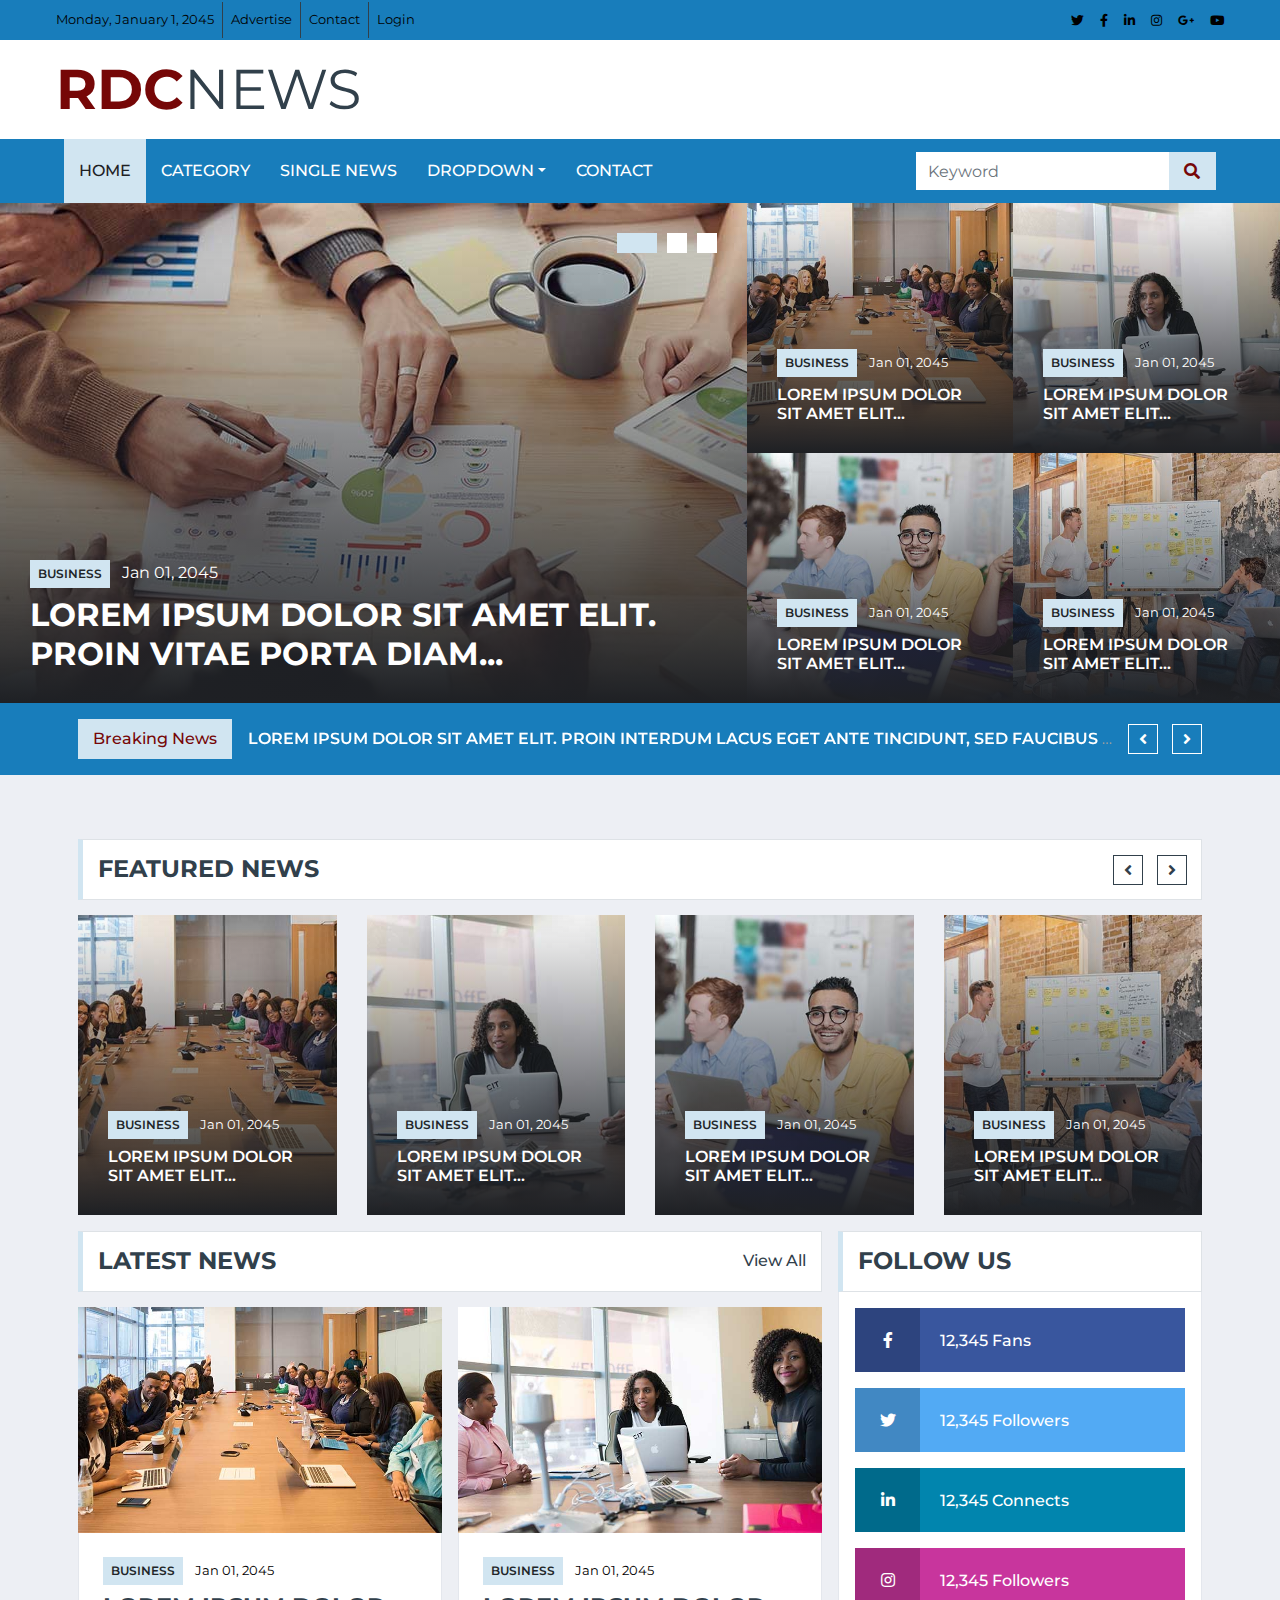
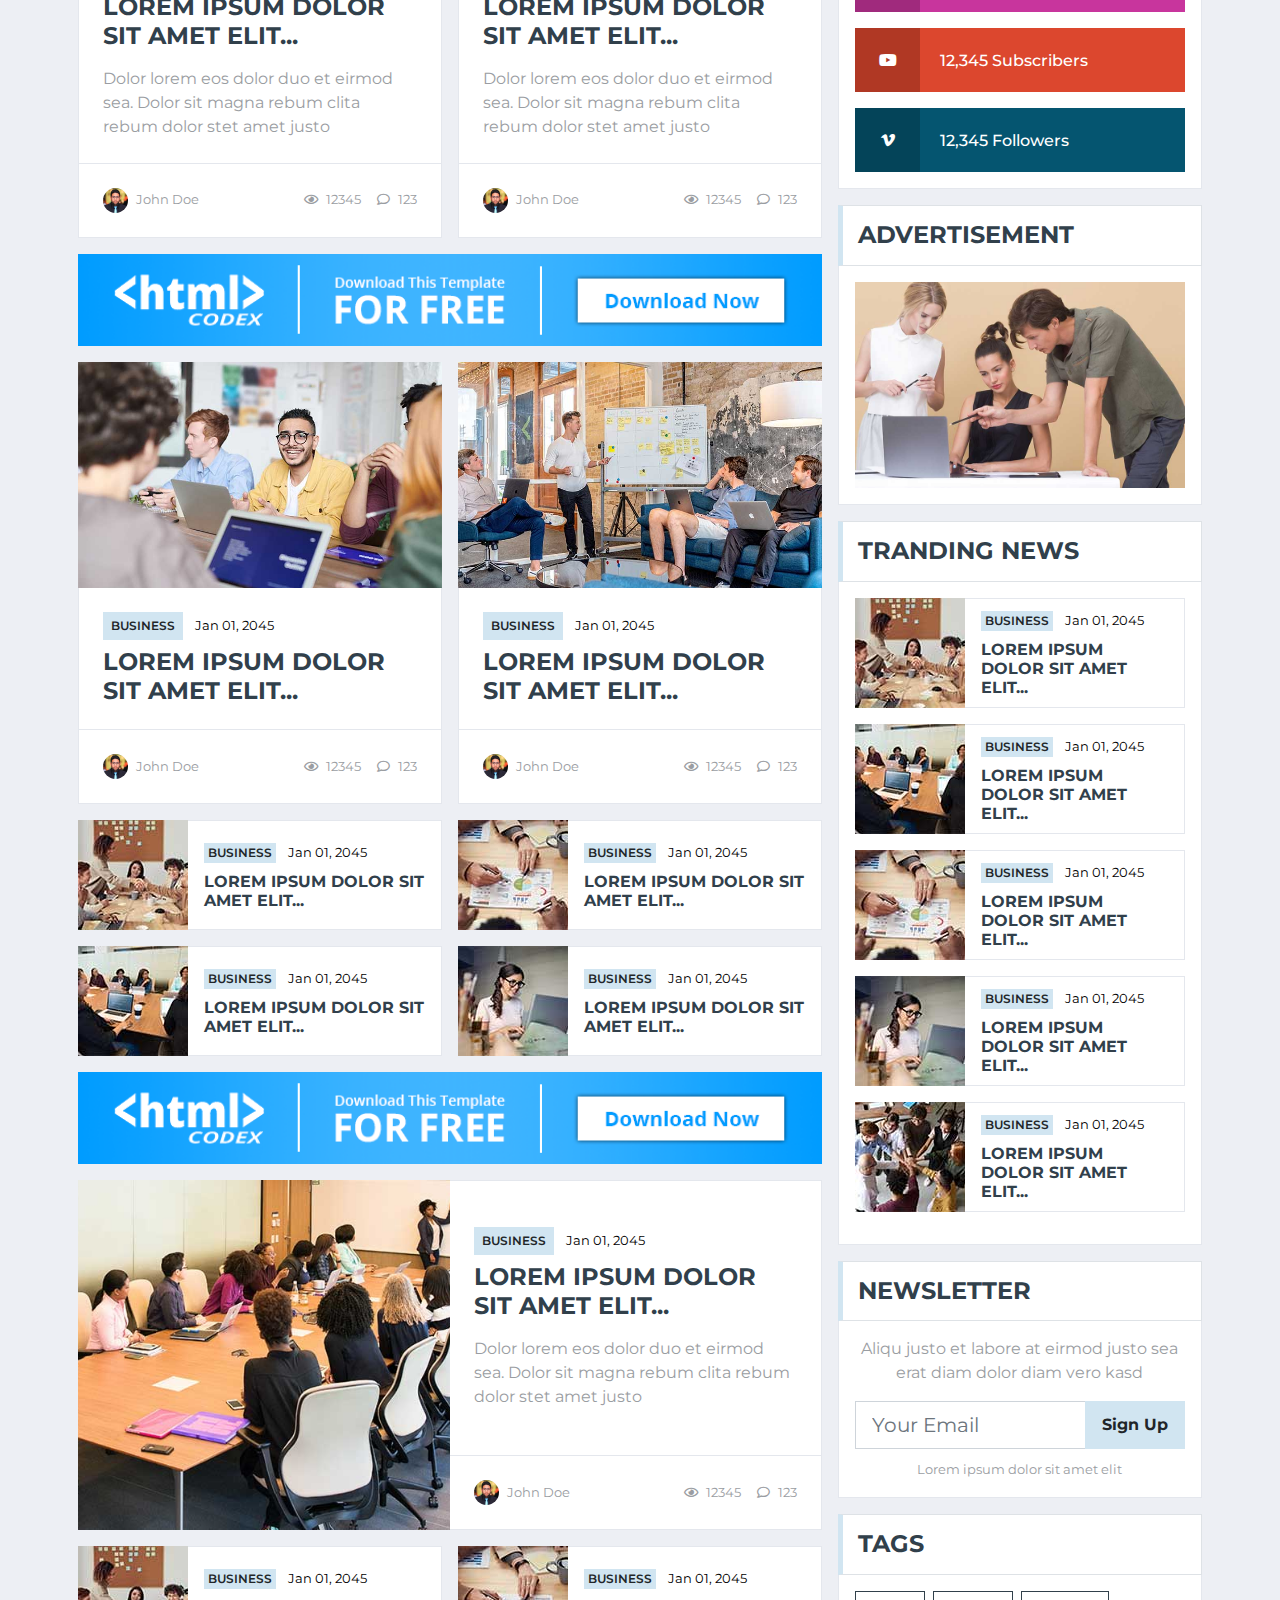
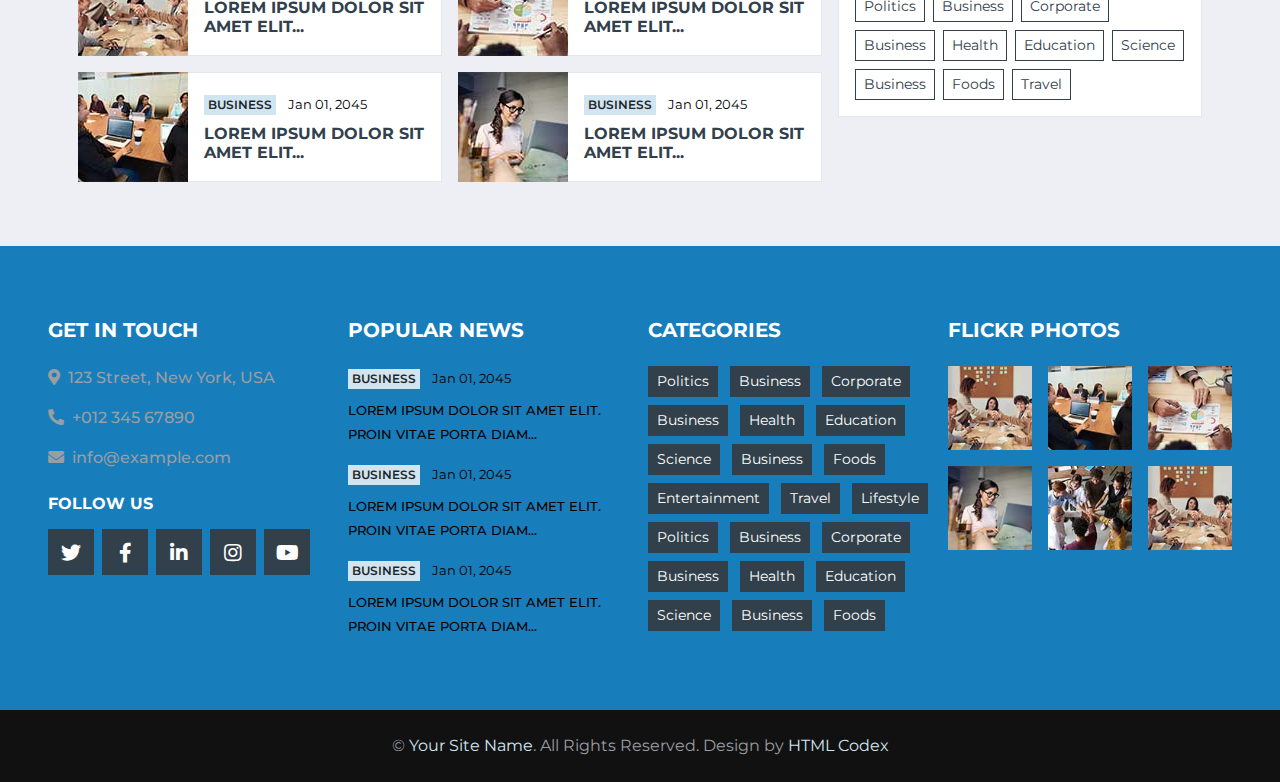
<file: index.html>
<!DOCTYPE html>
<html lang="en">

<head>
    <meta charset="utf-8">
    <title>BizNews - Free News Website Template</title>
    <meta content="width=device-width, initial-scale=1.0" name="viewport">
    <meta content="Free HTML Templates" name="keywords">
    <meta content="Free HTML Templates" name="description">

    <!-- Favicon -->
    <link href="img/favicon.ico" rel="icon">

    <!-- Google Web Fonts -->
    <link rel="preconnect" href="https://fonts.gstatic.com">
    <link href="https://fonts.googleapis.com/css2?family=Montserrat:wght@400;500;600;700&display=swap" rel="stylesheet">  

    <!-- Font Awesome -->
    <link href="https://cdnjs.cloudflare.com/ajax/libs/font-awesome/5.15.0/css/all.min.css" rel="stylesheet">

    <!-- Libraries Stylesheet -->
    <link href="lib/owlcarousel/assets/owl.carousel.min.css" rel="stylesheet">

    <!-- Customized Bootstrap Stylesheet -->
    <link href="css/style.css" rel="stylesheet">
</head>

<body>
    <!-- Topbar Start -->
    <div class="container-fluid d-none d-lg-block">
        <div class="row align-items-center bg-dark px-lg-5">
            <div class="col-lg-9">
                <nav class="navbar navbar-expand-sm bg-dark p-0">
                    <ul class="navbar-nav ml-n2">
                        <li class="nav-item border-right border-secondary">
                            <a class="nav-link text-body small" href="#">Monday, January 1, 2045</a>
                        </li>
                        <li class="nav-item border-right border-secondary">
                            <a class="nav-link text-body small" href="#">Advertise</a>
                        </li>
                        <li class="nav-item border-right border-secondary">
                            <a class="nav-link text-body small" href="#">Contact</a>
                        </li>
                        <li class="nav-item">
                            <a class="nav-link text-body small" href="#">Login</a>
                        </li>
                    </ul>
                </nav>
            </div>
            <div class="col-lg-3 text-right d-none d-md-block">
                <nav class="navbar navbar-expand-sm bg-dark p-0">
                    <ul class="navbar-nav ml-auto mr-n2">
                        <li class="nav-item">
                            <a class="nav-link text-body" href="#"><small class="fab fa-twitter"></small></a>
                        </li>
                        <li class="nav-item">
                            <a class="nav-link text-body" href="#"><small class="fab fa-facebook-f"></small></a>
                        </li>
                        <li class="nav-item">
                            <a class="nav-link text-body" href="#"><small class="fab fa-linkedin-in"></small></a>
                        </li>
                        <li class="nav-item">
                            <a class="nav-link text-body" href="#"><small class="fab fa-instagram"></small></a>
                        </li>
                        <li class="nav-item">
                            <a class="nav-link text-body" href="#"><small class="fab fa-google-plus-g"></small></a>
                        </li>
                        <li class="nav-item">
                            <a class="nav-link text-body" href="#"><small class="fab fa-youtube"></small></a>
                        </li>
                    </ul>
                </nav>
            </div>
        </div>
        <div class="row align-items-center bg-white py-3 px-lg-5">
            <div class="col-lg-4">
                <a href="index.html" class="navbar-brand p-0 d-none d-lg-block">
                    <h1 class="m-0 display-4 text-uppercase text-primary1">RDC<span class="text-secondary font-weight-normal">News</span></h1>
                </a>
            </div>
            
        </div>
    </div>
    <!-- Topbar End -->

    <!-- Navbar Start -->
    <div class="container-fluid p-0">
        <nav class="navbar navbar-expand-lg bg-dark navbar-dark py-2 py-lg-0 px-lg-5">
            <a href="index.html" class="navbar-brand d-block d-lg-none">
                <h1 class="m-0 display-4 text-uppercase text-primary">RDC<span class="text-white font-weight-normal">News</span></h1>
            </a>
            <button type="button" class="navbar-toggler" data-toggle="collapse" data-target="#navbarCollapse">
                <span class="navbar-toggler-icon"></span>
            </button>
            <div class="collapse navbar-collapse justify-content-between px-0 px-lg-3" id="navbarCollapse">
                <div class="navbar-nav mr-auto py-0">
                    <a href="index.html" class="nav-item nav-link active">Home</a>
                    <a href="category.html" class="nav-item nav-link">Category</a>
                    <a href="single.html" class="nav-item nav-link">Single News</a>
                    <div class="nav-item dropdown">
                        <a href="#" class="nav-link dropdown-toggle" data-toggle="dropdown">Dropdown</a>
                        <div class="dropdown-menu rounded-0 m-0">
                            <a href="#" class="dropdown-item">Menu item 1</a>
                            <a href="#" class="dropdown-item">Menu item 2</a>
                            <a href="#" class="dropdown-item">Menu item 3</a>
                        </div>
                    </div>
                    <a href="contact.html" class="nav-item nav-link">Contact</a>
                </div>
                <div class="input-group ml-auto d-none d-lg-flex" style="width: 100%; max-width: 300px;">
                    <input type="text" class="form-control border-0" placeholder="Keyword">
                    <div class="input-group-append">
                        <button class="input-group-text bg-primary text-primary1 border-0 px-3"><i
                                class="fa fa-search"></i></button>
                    </div>
                </div>
            </div>
        </nav>
    </div>
    <!-- Navbar End -->


    <!-- Main News Slider Start -->
    <div class="container-fluid">
        <div class="row">
            <div class="col-lg-7 px-0">
                <div class="owl-carousel main-carousel position-relative">
                    <div class="position-relative overflow-hidden" style="height: 500px;">
                        <img class="img-fluid h-100" src="img/news-800x500-1.jpg" style="object-fit: cover;">
                        <div class="overlay">
                            <div class="mb-2">
                                <a class="badge badge-primary text-uppercase font-weight-semi-bold p-2 mr-2"
                                    href="">Business</a>
                                <a class="text-white" href="">Jan 01, 2045</a>
                            </div>
                            <a class="h2 m-0 text-white text-uppercase font-weight-bold" href="">Lorem ipsum dolor sit amet elit. Proin vitae porta diam...</a>
                        </div>
                    </div>
                    <div class="position-relative overflow-hidden" style="height: 500px;">
                        <img class="img-fluid h-100" src="img/news-800x500-2.jpg" style="object-fit: cover;">
                        <div class="overlay">
                            <div class="mb-2">
                                <a class="badge badge-primary text-uppercase font-weight-semi-bold p-2 mr-2"
                                    href="">Business</a>
                                <a class="text-white" href="">Jan 01, 2045</a>
                            </div>
                            <a class="h2 m-0 text-white text-uppercase font-weight-bold" href="">Lorem ipsum dolor sit amet elit. Proin vitae porta diam...</a>
                        </div>
                    </div>
                    <div class="position-relative overflow-hidden" style="height: 500px;">
                        <img class="img-fluid h-100" src="img/news-800x500-3.jpg" style="object-fit: cover;">
                        <div class="overlay">
                            <div class="mb-2">
                                <a class="badge badge-primary text-uppercase font-weight-semi-bold p-2 mr-2"
                                    href="">Business</a>
                                <a class="text-white" href="">Jan 01, 2045</a>
                            </div>
                            <a class="h2 m-0 text-white text-uppercase font-weight-bold" href="">Lorem ipsum dolor sit amet elit. Proin vitae porta diam...</a>
                        </div>
                    </div>
                </div>
            </div>
            <div class="col-lg-5 px-0">
                <div class="row mx-0">
                    <div class="col-md-6 px-0">
                        <div class="position-relative overflow-hidden" style="height: 250px;">
                            <img class="img-fluid w-100 h-100" src="img/news-700x435-1.jpg" style="object-fit: cover;">
                            <div class="overlay">
                                <div class="mb-2">
                                    <a class="badge badge-primary text-uppercase font-weight-semi-bold p-2 mr-2"
                                        href="">Business</a>
                                    <a class="text-white" href=""><small>Jan 01, 2045</small></a>
                                </div>
                                <a class="h6 m-0 text-white text-uppercase font-weight-semi-bold" href="">Lorem ipsum dolor sit amet elit...</a>
                            </div>
                        </div>
                    </div>
                    <div class="col-md-6 px-0">
                        <div class="position-relative overflow-hidden" style="height: 250px;">
                            <img class="img-fluid w-100 h-100" src="img/news-700x435-2.jpg" style="object-fit: cover;">
                            <div class="overlay">
                                <div class="mb-2">
                                    <a class="badge badge-primary text-uppercase font-weight-semi-bold p-2 mr-2"
                                        href="">Business</a>
                                    <a class="text-white" href=""><small>Jan 01, 2045</small></a>
                                </div>
                                <a class="h6 m-0 text-white text-uppercase font-weight-semi-bold" href="">Lorem ipsum dolor sit amet elit...</a>
                            </div>
                        </div>
                    </div>
                    <div class="col-md-6 px-0">
                        <div class="position-relative overflow-hidden" style="height: 250px;">
                            <img class="img-fluid w-100 h-100" src="img/news-700x435-3.jpg" style="object-fit: cover;">
                            <div class="overlay">
                                <div class="mb-2">
                                    <a class="badge badge-primary text-uppercase font-weight-semi-bold p-2 mr-2"
                                        href="">Business</a>
                                    <a class="text-white" href=""><small>Jan 01, 2045</small></a>
                                </div>
                                <a class="h6 m-0 text-white text-uppercase font-weight-semi-bold" href="">Lorem ipsum dolor sit amet elit...</a>
                            </div>
                        </div>
                    </div>
                    <div class="col-md-6 px-0">
                        <div class="position-relative overflow-hidden" style="height: 250px;">
                            <img class="img-fluid w-100 h-100" src="img/news-700x435-4.jpg" style="object-fit: cover;">
                            <div class="overlay">
                                <div class="mb-2">
                                    <a class="badge badge-primary text-uppercase font-weight-semi-bold p-2 mr-2"
                                        href="">Business</a>
                                    <a class="text-white" href=""><small>Jan 01, 2045</small></a>
                                </div>
                                <a class="h6 m-0 text-white text-uppercase font-weight-semi-bold" href="">Lorem ipsum dolor sit amet elit...</a>
                            </div>
                        </div>
                    </div>
                </div>
            </div>
        </div>
    </div>
    <!-- Main News Slider End -->


    <!-- Breaking News Start -->
    <div class="container-fluid bg-dark py-3 mb-3">
        <div class="container">
            <div class="row align-items-center bg-dark">
                <div class="col-12">
                    <div class="d-flex justify-content-between">
                        <div class="bg-primary text-primary1 text-center font-weight-medium py-2" style="width: 170px;">Breaking News</div>
                        <div class="owl-carousel tranding-carousel position-relative d-inline-flex align-items-center ml-3"
                            style="width: calc(100% - 170px); padding-right: 90px;">
                            <div class="text-truncate"><a class="text-white text-uppercase font-weight-semi-bold" href="">Lorem ipsum dolor sit amet elit. Proin interdum lacus eget ante tincidunt, sed faucibus nisl sodales</a></div>
                            <div class="text-truncate"><a class="text-white text-uppercase font-weight-semi-bold" href="">Lorem ipsum dolor sit amet elit. Proin interdum lacus eget ante tincidunt, sed faucibus nisl sodales</a></div>
                        </div>
                    </div>
                </div>
            </div>
        </div>
    </div>
    <!-- Breaking News End -->


    <!-- Featured News Slider Start -->
    <div class="container-fluid pt-5 mb-3">
        <div class="container">
            <div class="section-title">
                <h4 class="m-0 text-uppercase font-weight-bold">Featured News</h4>
            </div>
            <div class="owl-carousel news-carousel carousel-item-4 position-relative">
                <div class="position-relative overflow-hidden" style="height: 300px;">
                    <img class="img-fluid h-100" src="img/news-700x435-1.jpg" style="object-fit: cover;">
                    <div class="overlay">
                        <div class="mb-2">
                            <a class="badge badge-primary text-uppercase font-weight-semi-bold p-2 mr-2"
                                href="">Business</a>
                            <a class="text-white" href=""><small>Jan 01, 2045</small></a>
                        </div>
                        <a class="h6 m-0 text-white text-uppercase font-weight-semi-bold" href="">Lorem ipsum dolor sit amet elit...</a>
                    </div>
                </div>
                <div class="position-relative overflow-hidden" style="height: 300px;">
                    <img class="img-fluid h-100" src="img/news-700x435-2.jpg" style="object-fit: cover;">
                    <div class="overlay">
                        <div class="mb-2">
                            <a class="badge badge-primary text-uppercase font-weight-semi-bold p-2 mr-2"
                                href="">Business</a>
                            <a class="text-white" href=""><small>Jan 01, 2045</small></a>
                        </div>
                        <a class="h6 m-0 text-white text-uppercase font-weight-semi-bold" href="">Lorem ipsum dolor sit amet elit...</a>
                    </div>
                </div>
                <div class="position-relative overflow-hidden" style="height: 300px;">
                    <img class="img-fluid h-100" src="img/news-700x435-3.jpg" style="object-fit: cover;">
                    <div class="overlay">
                        <div class="mb-2">
                            <a class="badge badge-primary text-uppercase font-weight-semi-bold p-2 mr-2"
                                href="">Business</a>
                            <a class="text-white" href=""><small>Jan 01, 2045</small></a>
                        </div>
                        <a class="h6 m-0 text-white text-uppercase font-weight-semi-bold" href="">Lorem ipsum dolor sit amet elit...</a>
                    </div>
                </div>
                <div class="position-relative overflow-hidden" style="height: 300px;">
                    <img class="img-fluid h-100" src="img/news-700x435-4.jpg" style="object-fit: cover;">
                    <div class="overlay">
                        <div class="mb-2">
                            <a class="badge badge-primary text-uppercase font-weight-semi-bold p-2 mr-2"
                                href="">Business</a>
                            <a class="text-white" href=""><small>Jan 01, 2045</small></a>
                        </div>
                        <a class="h6 m-0 text-white text-uppercase font-weight-semi-bold" href="">Lorem ipsum dolor sit amet elit...</a>
                    </div>
                </div>
                <div class="position-relative overflow-hidden" style="height: 300px;">
                    <img class="img-fluid h-100" src="img/news-700x435-5.jpg" style="object-fit: cover;">
                    <div class="overlay">
                        <div class="mb-2">
                            <a class="badge badge-primary text-uppercase font-weight-semi-bold p-2 mr-2"
                                href="">Business</a>
                            <a class="text-white" href=""><small>Jan 01, 2045</small></a>
                        </div>
                        <a class="h6 m-0 text-white text-uppercase font-weight-semi-bold" href="">Lorem ipsum dolor sit amet elit...</a>
                    </div>
                </div>
            </div>
        </div>
    </div>
    <!-- Featured News Slider End -->


    <!-- News With Sidebar Start -->
    <div class="container-fluid">
        <div class="container">
            <div class="row">
                <div class="col-lg-8">
                    <div class="row">
                        <div class="col-12">
                            <div class="section-title">
                                <h4 class="m-0 text-uppercase font-weight-bold">Latest News</h4>
                                <a class="text-secondary font-weight-medium text-decoration-none" href="">View All</a>
                            </div>
                        </div>
                        <div class="col-lg-6">
                            <div class="position-relative mb-3">
                                <img class="img-fluid w-100" src="img/news-700x435-1.jpg" style="object-fit: cover;">
                                <div class="bg-white border border-top-0 p-4">
                                    <div class="mb-2">
                                        <a class="badge badge-primary text-uppercase font-weight-semi-bold p-2 mr-2"
                                            href="">Business</a>
                                        <a class="text-body" href=""><small>Jan 01, 2045</small></a>
                                    </div>
                                    <a class="h4 d-block mb-3 text-secondary text-uppercase font-weight-bold" href="">Lorem ipsum dolor sit amet elit...</a>
                                    <p class="m-0">Dolor lorem eos dolor duo et eirmod sea. Dolor sit magna
                                        rebum clita rebum dolor stet amet justo</p>
                                </div>
                                <div class="d-flex justify-content-between bg-white border border-top-0 p-4">
                                    <div class="d-flex align-items-center">
                                        <img class="rounded-circle mr-2" src="img/user.jpg" width="25" height="25" alt="">
                                        <small>John Doe</small>
                                    </div>
                                    <div class="d-flex align-items-center">
                                        <small class="ml-3"><i class="far fa-eye mr-2"></i>12345</small>
                                        <small class="ml-3"><i class="far fa-comment mr-2"></i>123</small>
                                    </div>
                                </div>
                            </div>
                        </div>
                        <div class="col-lg-6">
                            <div class="position-relative mb-3">
                                <img class="img-fluid w-100" src="img/news-700x435-2.jpg" style="object-fit: cover;">
                                <div class="bg-white border border-top-0 p-4">
                                    <div class="mb-2">
                                        <a class="badge badge-primary text-uppercase font-weight-semi-bold p-2 mr-2"
                                            href="">Business</a>
                                        <a class="text-body" href=""><small>Jan 01, 2045</small></a>
                                    </div>
                                    <a class="h4 d-block mb-3 text-secondary text-uppercase font-weight-bold" href="">Lorem ipsum dolor sit amet elit...</a>
                                    <p class="m-0">Dolor lorem eos dolor duo et eirmod sea. Dolor sit magna
                                        rebum clita rebum dolor stet amet justo</p>
                                </div>
                                <div class="d-flex justify-content-between bg-white border border-top-0 p-4">
                                    <div class="d-flex align-items-center">
                                        <img class="rounded-circle mr-2" src="img/user.jpg" width="25" height="25" alt="">
                                        <small>John Doe</small>
                                    </div>
                                    <div class="d-flex align-items-center">
                                        <small class="ml-3"><i class="far fa-eye mr-2"></i>12345</small>
                                        <small class="ml-3"><i class="far fa-comment mr-2"></i>123</small>
                                    </div>
                                </div>
                            </div>
                        </div>
                        <div class="col-lg-12 mb-3">
                            <a href=""><img class="img-fluid w-100" src="img/ads-728x90.png" alt=""></a>
                        </div>
                        <div class="col-lg-6">
                            <div class="position-relative mb-3">
                                <img class="img-fluid w-100" src="img/news-700x435-3.jpg" style="object-fit: cover;">
                                <div class="bg-white border border-top-0 p-4">
                                    <div class="mb-2">
                                        <a class="badge badge-primary text-uppercase font-weight-semi-bold p-2 mr-2"
                                            href="">Business</a>
                                        <a class="text-body" href=""><small>Jan 01, 2045</small></a>
                                    </div>
                                    <a class="h4 d-block mb-0 text-secondary text-uppercase font-weight-bold" href="">Lorem ipsum dolor sit amet elit...</a>
                                </div>
                                <div class="d-flex justify-content-between bg-white border border-top-0 p-4">
                                    <div class="d-flex align-items-center">
                                        <img class="rounded-circle mr-2" src="img/user.jpg" width="25" height="25" alt="">
                                        <small>John Doe</small>
                                    </div>
                                    <div class="d-flex align-items-center">
                                        <small class="ml-3"><i class="far fa-eye mr-2"></i>12345</small>
                                        <small class="ml-3"><i class="far fa-comment mr-2"></i>123</small>
                                    </div>
                                </div>
                            </div>
                        </div>
                        <div class="col-lg-6">
                            <div class="position-relative mb-3">
                                <img class="img-fluid w-100" src="img/news-700x435-4.jpg" style="object-fit: cover;">
                                <div class="bg-white border border-top-0 p-4">
                                    <div class="mb-2">
                                        <a class="badge badge-primary text-uppercase font-weight-semi-bold p-2 mr-2"
                                            href="">Business</a>
                                        <a class="text-body" href=""><small>Jan 01, 2045</small></a>
                                    </div>
                                    <a class="h4 d-block mb-0 text-secondary text-uppercase font-weight-bold" href="">Lorem ipsum dolor sit amet elit...</a>
                                </div>
                                <div class="d-flex justify-content-between bg-white border border-top-0 p-4">
                                    <div class="d-flex align-items-center">
                                        <img class="rounded-circle mr-2" src="img/user.jpg" width="25" height="25" alt="">
                                        <small>John Doe</small>
                                    </div>
                                    <div class="d-flex align-items-center">
                                        <small class="ml-3"><i class="far fa-eye mr-2"></i>12345</small>
                                        <small class="ml-3"><i class="far fa-comment mr-2"></i>123</small>
                                    </div>
                                </div>
                            </div>
                        </div>
                        <div class="col-lg-6">
                            <div class="d-flex align-items-center bg-white mb-3" style="height: 110px;">
                                <img class="img-fluid" src="img/news-110x110-1.jpg" alt="">
                                <div class="w-100 h-100 px-3 d-flex flex-column justify-content-center border border-left-0">
                                    <div class="mb-2">
                                        <a class="badge badge-primary text-uppercase font-weight-semi-bold p-1 mr-2" href="">Business</a>
                                        <a class="text-body" href=""><small>Jan 01, 2045</small></a>
                                    </div>
                                    <a class="h6 m-0 text-secondary text-uppercase font-weight-bold" href="">Lorem ipsum dolor sit amet elit...</a>
                                </div>
                            </div>
                            <div class="d-flex align-items-center bg-white mb-3" style="height: 110px;">
                                <img class="img-fluid" src="img/news-110x110-2.jpg" alt="">
                                <div class="w-100 h-100 px-3 d-flex flex-column justify-content-center border border-left-0">
                                    <div class="mb-2">
                                        <a class="badge badge-primary text-uppercase font-weight-semi-bold p-1 mr-2" href="">Business</a>
                                        <a class="text-body" href=""><small>Jan 01, 2045</small></a>
                                    </div>
                                    <a class="h6 m-0 text-secondary text-uppercase font-weight-bold" href="">Lorem ipsum dolor sit amet elit...</a>
                                </div>
                            </div>
                        </div>
                        <div class="col-lg-6">
                            <div class="d-flex align-items-center bg-white mb-3" style="height: 110px;">
                                <img class="img-fluid" src="img/news-110x110-3.jpg" alt="">
                                <div class="w-100 h-100 px-3 d-flex flex-column justify-content-center border border-left-0">
                                    <div class="mb-2">
                                        <a class="badge badge-primary text-uppercase font-weight-semi-bold p-1 mr-2" href="">Business</a>
                                        <a class="text-body" href=""><small>Jan 01, 2045</small></a>
                                    </div>
                                    <a class="h6 m-0 text-secondary text-uppercase font-weight-bold" href="">Lorem ipsum dolor sit amet elit...</a>
                                </div>
                            </div>
                            <div class="d-flex align-items-center bg-white mb-3" style="height: 110px;">
                                <img class="img-fluid" src="img/news-110x110-4.jpg" alt="">
                                <div class="w-100 h-100 px-3 d-flex flex-column justify-content-center border border-left-0">
                                    <div class="mb-2">
                                        <a class="badge badge-primary text-uppercase font-weight-semi-bold p-1 mr-2" href="">Business</a>
                                        <a class="text-body" href=""><small>Jan 01, 2045</small></a>
                                    </div>
                                    <a class="h6 m-0 text-secondary text-uppercase font-weight-bold" href="">Lorem ipsum dolor sit amet elit...</a>
                                </div>
                            </div>
                        </div>
                        <div class="col-lg-12 mb-3">
                            <a href=""><img class="img-fluid w-100" src="img/ads-728x90.png" alt=""></a>
                        </div>
                        <div class="col-lg-12">
                            <div class="row news-lg mx-0 mb-3">
                                <div class="col-md-6 h-100 px-0">
                                    <img class="img-fluid h-100" src="img/news-700x435-5.jpg" style="object-fit: cover;">
                                </div>
                                <div class="col-md-6 d-flex flex-column border bg-white h-100 px-0">
                                    <div class="mt-auto p-4">
                                        <div class="mb-2">
                                            <a class="badge badge-primary text-uppercase font-weight-semi-bold p-2 mr-2"
                                                href="">Business</a>
                                            <a class="text-body" href=""><small>Jan 01, 2045</small></a>
                                        </div>
                                        <a class="h4 d-block mb-3 text-secondary text-uppercase font-weight-bold" href="">Lorem ipsum dolor sit amet elit...</a>
                                        <p class="m-0">Dolor lorem eos dolor duo et eirmod sea. Dolor sit magna
                                            rebum clita rebum dolor stet amet justo</p>
                                    </div>
                                    <div class="d-flex justify-content-between bg-white border-top mt-auto p-4">
                                        <div class="d-flex align-items-center">
                                            <img class="rounded-circle mr-2" src="img/user.jpg" width="25" height="25" alt="">
                                            <small>John Doe</small>
                                        </div>
                                        <div class="d-flex align-items-center">
                                            <small class="ml-3"><i class="far fa-eye mr-2"></i>12345</small>
                                            <small class="ml-3"><i class="far fa-comment mr-2"></i>123</small>
                                        </div>
                                    </div>
                                </div>
                            </div>
                        </div>
                        <div class="col-lg-6">
                            <div class="d-flex align-items-center bg-white mb-3" style="height: 110px;">
                                <img class="img-fluid" src="img/news-110x110-1.jpg" alt="">
                                <div class="w-100 h-100 px-3 d-flex flex-column justify-content-center border border-left-0">
                                    <div class="mb-2">
                                        <a class="badge badge-primary text-uppercase font-weight-semi-bold p-1 mr-2" href="">Business</a>
                                        <a class="text-body" href=""><small>Jan 01, 2045</small></a>
                                    </div>
                                    <a class="h6 m-0 text-secondary text-uppercase font-weight-bold" href="">Lorem ipsum dolor sit amet elit...</a>
                                </div>
                            </div>
                            <div class="d-flex align-items-center bg-white mb-3" style="height: 110px;">
                                <img class="img-fluid" src="img/news-110x110-2.jpg" alt="">
                                <div class="w-100 h-100 px-3 d-flex flex-column justify-content-center border border-left-0">
                                    <div class="mb-2">
                                        <a class="badge badge-primary text-uppercase font-weight-semi-bold p-1 mr-2" href="">Business</a>
                                        <a class="text-body" href=""><small>Jan 01, 2045</small></a>
                                    </div>
                                    <a class="h6 m-0 text-secondary text-uppercase font-weight-bold" href="">Lorem ipsum dolor sit amet elit...</a>
                                </div>
                            </div>
                        </div>
                        <div class="col-lg-6">
                            <div class="d-flex align-items-center bg-white mb-3" style="height: 110px;">
                                <img class="img-fluid" src="img/news-110x110-3.jpg" alt="">
                                <div class="w-100 h-100 px-3 d-flex flex-column justify-content-center border border-left-0">
                                    <div class="mb-2">
                                        <a class="badge badge-primary text-uppercase font-weight-semi-bold p-1 mr-2" href="">Business</a>
                                        <a class="text-body" href=""><small>Jan 01, 2045</small></a>
                                    </div>
                                    <a class="h6 m-0 text-secondary text-uppercase font-weight-bold" href="">Lorem ipsum dolor sit amet elit...</a>
                                </div>
                            </div>
                            <div class="d-flex align-items-center bg-white mb-3" style="height: 110px;">
                                <img class="img-fluid" src="img/news-110x110-4.jpg" alt="">
                                <div class="w-100 h-100 px-3 d-flex flex-column justify-content-center border border-left-0">
                                    <div class="mb-2">
                                        <a class="badge badge-primary text-uppercase font-weight-semi-bold p-1 mr-2" href="">Business</a>
                                        <a class="text-body" href=""><small>Jan 01, 2045</small></a>
                                    </div>
                                    <a class="h6 m-0 text-secondary text-uppercase font-weight-bold" href="">Lorem ipsum dolor sit amet elit...</a>
                                </div>
                            </div>
                        </div>
                    </div>
                </div>
                
                <div class="col-lg-4">
                    <!-- Social Follow Start -->
                    <div class="mb-3">
                        <div class="section-title mb-0">
                            <h4 class="m-0 text-uppercase font-weight-bold">Follow Us</h4>
                        </div>
                        <div class="bg-white border border-top-0 p-3">
                            <a href="" class="d-block w-100 text-white text-decoration-none mb-3" style="background: #39569E;">
                                <i class="fab fa-facebook-f text-center py-4 mr-3" style="width: 65px; background: rgba(0, 0, 0, .2);"></i>
                                <span class="font-weight-medium">12,345 Fans</span>
                            </a>
                            <a href="" class="d-block w-100 text-white text-decoration-none mb-3" style="background: #52AAF4;">
                                <i class="fab fa-twitter text-center py-4 mr-3" style="width: 65px; background: rgba(0, 0, 0, .2);"></i>
                                <span class="font-weight-medium">12,345 Followers</span>
                            </a>
                            <a href="" class="d-block w-100 text-white text-decoration-none mb-3" style="background: #0185AE;">
                                <i class="fab fa-linkedin-in text-center py-4 mr-3" style="width: 65px; background: rgba(0, 0, 0, .2);"></i>
                                <span class="font-weight-medium">12,345 Connects</span>
                            </a>
                            <a href="" class="d-block w-100 text-white text-decoration-none mb-3" style="background: #C8359D;">
                                <i class="fab fa-instagram text-center py-4 mr-3" style="width: 65px; background: rgba(0, 0, 0, .2);"></i>
                                <span class="font-weight-medium">12,345 Followers</span>
                            </a>
                            <a href="" class="d-block w-100 text-white text-decoration-none mb-3" style="background: #DC472E;">
                                <i class="fab fa-youtube text-center py-4 mr-3" style="width: 65px; background: rgba(0, 0, 0, .2);"></i>
                                <span class="font-weight-medium">12,345 Subscribers</span>
                            </a>
                            <a href="" class="d-block w-100 text-white text-decoration-none" style="background: #055570;">
                                <i class="fab fa-vimeo-v text-center py-4 mr-3" style="width: 65px; background: rgba(0, 0, 0, .2);"></i>
                                <span class="font-weight-medium">12,345 Followers</span>
                            </a>
                        </div>
                    </div>
                    <!-- Social Follow End -->

                    <!-- Ads Start -->
                    <div class="mb-3">
                        <div class="section-title mb-0">
                            <h4 class="m-0 text-uppercase font-weight-bold">Advertisement</h4>
                        </div>
                        <div class="bg-white text-center border border-top-0 p-3">
                            <a href=""><img class="img-fluid" src="img/news-800x500-2.jpg" alt=""></a>
                        </div>
                    </div>
                    <!-- Ads End -->

                    <!-- Popular News Start -->
                    <div class="mb-3">
                        <div class="section-title mb-0">
                            <h4 class="m-0 text-uppercase font-weight-bold">Tranding News</h4>
                        </div>
                        <div class="bg-white border border-top-0 p-3">
                            <div class="d-flex align-items-center bg-white mb-3" style="height: 110px;">
                                <img class="img-fluid" src="img/news-110x110-1.jpg" alt="">
                                <div class="w-100 h-100 px-3 d-flex flex-column justify-content-center border border-left-0">
                                    <div class="mb-2">
                                        <a class="badge badge-primary text-uppercase font-weight-semi-bold p-1 mr-2" href="">Business</a>
                                        <a class="text-body" href=""><small>Jan 01, 2045</small></a>
                                    </div>
                                    <a class="h6 m-0 text-secondary text-uppercase font-weight-bold" href="">Lorem ipsum dolor sit amet elit...</a>
                                </div>
                            </div>
                            <div class="d-flex align-items-center bg-white mb-3" style="height: 110px;">
                                <img class="img-fluid" src="img/news-110x110-2.jpg" alt="">
                                <div class="w-100 h-100 px-3 d-flex flex-column justify-content-center border border-left-0">
                                    <div class="mb-2">
                                        <a class="badge badge-primary text-uppercase font-weight-semi-bold p-1 mr-2" href="">Business</a>
                                        <a class="text-body" href=""><small>Jan 01, 2045</small></a>
                                    </div>
                                    <a class="h6 m-0 text-secondary text-uppercase font-weight-bold" href="">Lorem ipsum dolor sit amet elit...</a>
                                </div>
                            </div>
                            <div class="d-flex align-items-center bg-white mb-3" style="height: 110px;">
                                <img class="img-fluid" src="img/news-110x110-3.jpg" alt="">
                                <div class="w-100 h-100 px-3 d-flex flex-column justify-content-center border border-left-0">
                                    <div class="mb-2">
                                        <a class="badge badge-primary text-uppercase font-weight-semi-bold p-1 mr-2" href="">Business</a>
                                        <a class="text-body" href=""><small>Jan 01, 2045</small></a>
                                    </div>
                                    <a class="h6 m-0 text-secondary text-uppercase font-weight-bold" href="">Lorem ipsum dolor sit amet elit...</a>
                                </div>
                            </div>
                            <div class="d-flex align-items-center bg-white mb-3" style="height: 110px;">
                                <img class="img-fluid" src="img/news-110x110-4.jpg" alt="">
                                <div class="w-100 h-100 px-3 d-flex flex-column justify-content-center border border-left-0">
                                    <div class="mb-2">
                                        <a class="badge badge-primary text-uppercase font-weight-semi-bold p-1 mr-2" href="">Business</a>
                                        <a class="text-body" href=""><small>Jan 01, 2045</small></a>
                                    </div>
                                    <a class="h6 m-0 text-secondary text-uppercase font-weight-bold" href="">Lorem ipsum dolor sit amet elit...</a>
                                </div>
                            </div>
                            <div class="d-flex align-items-center bg-white mb-3" style="height: 110px;">
                                <img class="img-fluid" src="img/news-110x110-5.jpg" alt="">
                                <div class="w-100 h-100 px-3 d-flex flex-column justify-content-center border border-left-0">
                                    <div class="mb-2">
                                        <a class="badge badge-primary text-uppercase font-weight-semi-bold p-1 mr-2" href="">Business</a>
                                        <a class="text-body" href=""><small>Jan 01, 2045</small></a>
                                    </div>
                                    <a class="h6 m-0 text-secondary text-uppercase font-weight-bold" href="">Lorem ipsum dolor sit amet elit...</a>
                                </div>
                            </div>
                        </div>
                    </div>
                    <!-- Popular News End -->

                    <!-- Newsletter Start -->
                    <div class="mb-3">
                        <div class="section-title mb-0">
                            <h4 class="m-0 text-uppercase font-weight-bold">Newsletter</h4>
                        </div>
                        <div class="bg-white text-center border border-top-0 p-3">
                            <p>Aliqu justo et labore at eirmod justo sea erat diam dolor diam vero kasd</p>
                            <div class="input-group mb-2" style="width: 100%;">
                                <input type="text" class="form-control form-control-lg" placeholder="Your Email">
                                <div class="input-group-append">
                                    <button class="btn btn-primary font-weight-bold px-3">Sign Up</button>
                                </div>
                            </div>
                            <small>Lorem ipsum dolor sit amet elit</small>
                        </div>
                    </div>
                    <!-- Newsletter End -->

                    <!-- Tags Start -->
                    <div class="mb-3">
                        <div class="section-title mb-0">
                            <h4 class="m-0 text-uppercase font-weight-bold">Tags</h4>
                        </div>
                        <div class="bg-white border border-top-0 p-3">
                            <div class="d-flex flex-wrap m-n1">
                                <a href="" class="btn btn-sm btn-outline-secondary m-1">Politics</a>
                                <a href="" class="btn btn-sm btn-outline-secondary m-1">Business</a>
                                <a href="" class="btn btn-sm btn-outline-secondary m-1">Corporate</a>
                                <a href="" class="btn btn-sm btn-outline-secondary m-1">Business</a>
                                <a href="" class="btn btn-sm btn-outline-secondary m-1">Health</a>
                                <a href="" class="btn btn-sm btn-outline-secondary m-1">Education</a>
                                <a href="" class="btn btn-sm btn-outline-secondary m-1">Science</a>
                                <a href="" class="btn btn-sm btn-outline-secondary m-1">Business</a>
                                <a href="" class="btn btn-sm btn-outline-secondary m-1">Foods</a>
                                <a href="" class="btn btn-sm btn-outline-secondary m-1">Travel</a>
                            </div>
                        </div>
                    </div>
                    <!-- Tags End -->
                </div>
            </div>
        </div>
    </div>
    <!-- News With Sidebar End -->


    <!-- Footer Start -->
    <div class="container-fluid bg-dark pt-5 px-sm-3 px-md-5 mt-5">
        <div class="row py-4">
            <div class="col-lg-3 col-md-6 mb-5">
                <h5 class="mb-4 text-white text-uppercase font-weight-bold">Get In Touch</h5>
                <p class="font-weight-medium"><i class="fa fa-map-marker-alt mr-2"></i>123 Street, New York, USA</p>
                <p class="font-weight-medium"><i class="fa fa-phone-alt mr-2"></i>+012 345 67890</p>
                <p class="font-weight-medium"><i class="fa fa-envelope mr-2"></i>info@example.com</p>
                <h6 class="mt-4 mb-3 text-white text-uppercase font-weight-bold">Follow Us</h6>
                <div class="d-flex justify-content-start">
                    <a class="btn btn-lg btn-secondary btn-lg-square mr-2" href="#"><i class="fab fa-twitter"></i></a>
                    <a class="btn btn-lg btn-secondary btn-lg-square mr-2" href="#"><i class="fab fa-facebook-f"></i></a>
                    <a class="btn btn-lg btn-secondary btn-lg-square mr-2" href="#"><i class="fab fa-linkedin-in"></i></a>
                    <a class="btn btn-lg btn-secondary btn-lg-square mr-2" href="#"><i class="fab fa-instagram"></i></a>
                    <a class="btn btn-lg btn-secondary btn-lg-square" href="#"><i class="fab fa-youtube"></i></a>
                </div>
            </div>
            <div class="col-lg-3 col-md-6 mb-5">
                <h5 class="mb-4 text-white text-uppercase font-weight-bold">Popular News</h5>
                <div class="mb-3">
                    <div class="mb-2">
                        <a class="badge badge-primary text-uppercase font-weight-semi-bold p-1 mr-2" href="">Business</a>
                        <a class="text-body" href=""><small>Jan 01, 2045</small></a>
                    </div>
                    <a class="small text-body text-uppercase font-weight-medium" href="">Lorem ipsum dolor sit amet elit. Proin vitae porta diam...</a>
                </div>
                <div class="mb-3">
                    <div class="mb-2">
                        <a class="badge badge-primary text-uppercase font-weight-semi-bold p-1 mr-2" href="">Business</a>
                        <a class="text-body" href=""><small>Jan 01, 2045</small></a>
                    </div>
                    <a class="small text-body text-uppercase font-weight-medium" href="">Lorem ipsum dolor sit amet elit. Proin vitae porta diam...</a>
                </div>
                <div class="">
                    <div class="mb-2">
                        <a class="badge badge-primary text-uppercase font-weight-semi-bold p-1 mr-2" href="">Business</a>
                        <a class="text-body" href=""><small>Jan 01, 2045</small></a>
                    </div>
                    <a class="small text-body text-uppercase font-weight-medium" href="">Lorem ipsum dolor sit amet elit. Proin vitae porta diam...</a>
                </div>
            </div>
            <div class="col-lg-3 col-md-6 mb-5">
                <h5 class="mb-4 text-white text-uppercase font-weight-bold">Categories</h5>
                <div class="m-n1">
                    <a href="" class="btn btn-sm btn-secondary m-1">Politics</a>
                    <a href="" class="btn btn-sm btn-secondary m-1">Business</a>
                    <a href="" class="btn btn-sm btn-secondary m-1">Corporate</a>
                    <a href="" class="btn btn-sm btn-secondary m-1">Business</a>
                    <a href="" class="btn btn-sm btn-secondary m-1">Health</a>
                    <a href="" class="btn btn-sm btn-secondary m-1">Education</a>
                    <a href="" class="btn btn-sm btn-secondary m-1">Science</a>
                    <a href="" class="btn btn-sm btn-secondary m-1">Business</a>
                    <a href="" class="btn btn-sm btn-secondary m-1">Foods</a>
                    <a href="" class="btn btn-sm btn-secondary m-1">Entertainment</a>
                    <a href="" class="btn btn-sm btn-secondary m-1">Travel</a>
                    <a href="" class="btn btn-sm btn-secondary m-1">Lifestyle</a>
                    <a href="" class="btn btn-sm btn-secondary m-1">Politics</a>
                    <a href="" class="btn btn-sm btn-secondary m-1">Business</a>
                    <a href="" class="btn btn-sm btn-secondary m-1">Corporate</a>
                    <a href="" class="btn btn-sm btn-secondary m-1">Business</a>
                    <a href="" class="btn btn-sm btn-secondary m-1">Health</a>
                    <a href="" class="btn btn-sm btn-secondary m-1">Education</a>
                    <a href="" class="btn btn-sm btn-secondary m-1">Science</a>
                    <a href="" class="btn btn-sm btn-secondary m-1">Business</a>
                    <a href="" class="btn btn-sm btn-secondary m-1">Foods</a>
                </div>
            </div>
            <div class="col-lg-3 col-md-6 mb-5">
                <h5 class="mb-4 text-white text-uppercase font-weight-bold">Flickr Photos</h5>
                <div class="row">
                    <div class="col-4 mb-3">
                        <a href=""><img class="w-100" src="img/news-110x110-1.jpg" alt=""></a>
                    </div>
                    <div class="col-4 mb-3">
                        <a href=""><img class="w-100" src="img/news-110x110-2.jpg" alt=""></a>
                    </div>
                    <div class="col-4 mb-3">
                        <a href=""><img class="w-100" src="img/news-110x110-3.jpg" alt=""></a>
                    </div>
                    <div class="col-4 mb-3">
                        <a href=""><img class="w-100" src="img/news-110x110-4.jpg" alt=""></a>
                    </div>
                    <div class="col-4 mb-3">
                        <a href=""><img class="w-100" src="img/news-110x110-5.jpg" alt=""></a>
                    </div>
                    <div class="col-4 mb-3">
                        <a href=""><img class="w-100" src="img/news-110x110-1.jpg" alt=""></a>
                    </div>
                </div>
            </div>
        </div>
    </div>
    <div class="container-fluid py-4 px-sm-3 px-md-5" style="background: #111111;">
        <p class="m-0 text-center">&copy; <a href="#">Your Site Name</a>. All Rights Reserved. 
		
		<!--/*** This template is free as long as you keep the footer author’s credit link/attribution link/backlink. If you'd like to use the template without the footer author’s credit link/attribution link/backlink, you can purchase the Credit Removal License from "https://htmlcodex.com/credit-removal". Thank you for your support. ***/-->
		Design by <a href="https://htmlcodex.com">HTML Codex</a></p>
    </div>
    <!-- Footer End -->


    <!-- Back to Top -->
    <a href="#" class="btn btn-primary btn-square back-to-top"><i class="fa fa-arrow-up"></i></a>


    <!-- JavaScript Libraries -->
    <script src="https://code.jquery.com/jquery-3.4.1.min.js"></script>
    <script src="https://stackpath.bootstrapcdn.com/bootstrap/4.4.1/js/bootstrap.bundle.min.js"></script>
    <script src="lib/easing/easing.min.js"></script>
    <script src="lib/owlcarousel/owl.carousel.min.js"></script>

    <!-- Template Javascript -->
    <script src="js/main.js"></script>
</body>

</html>
</file>
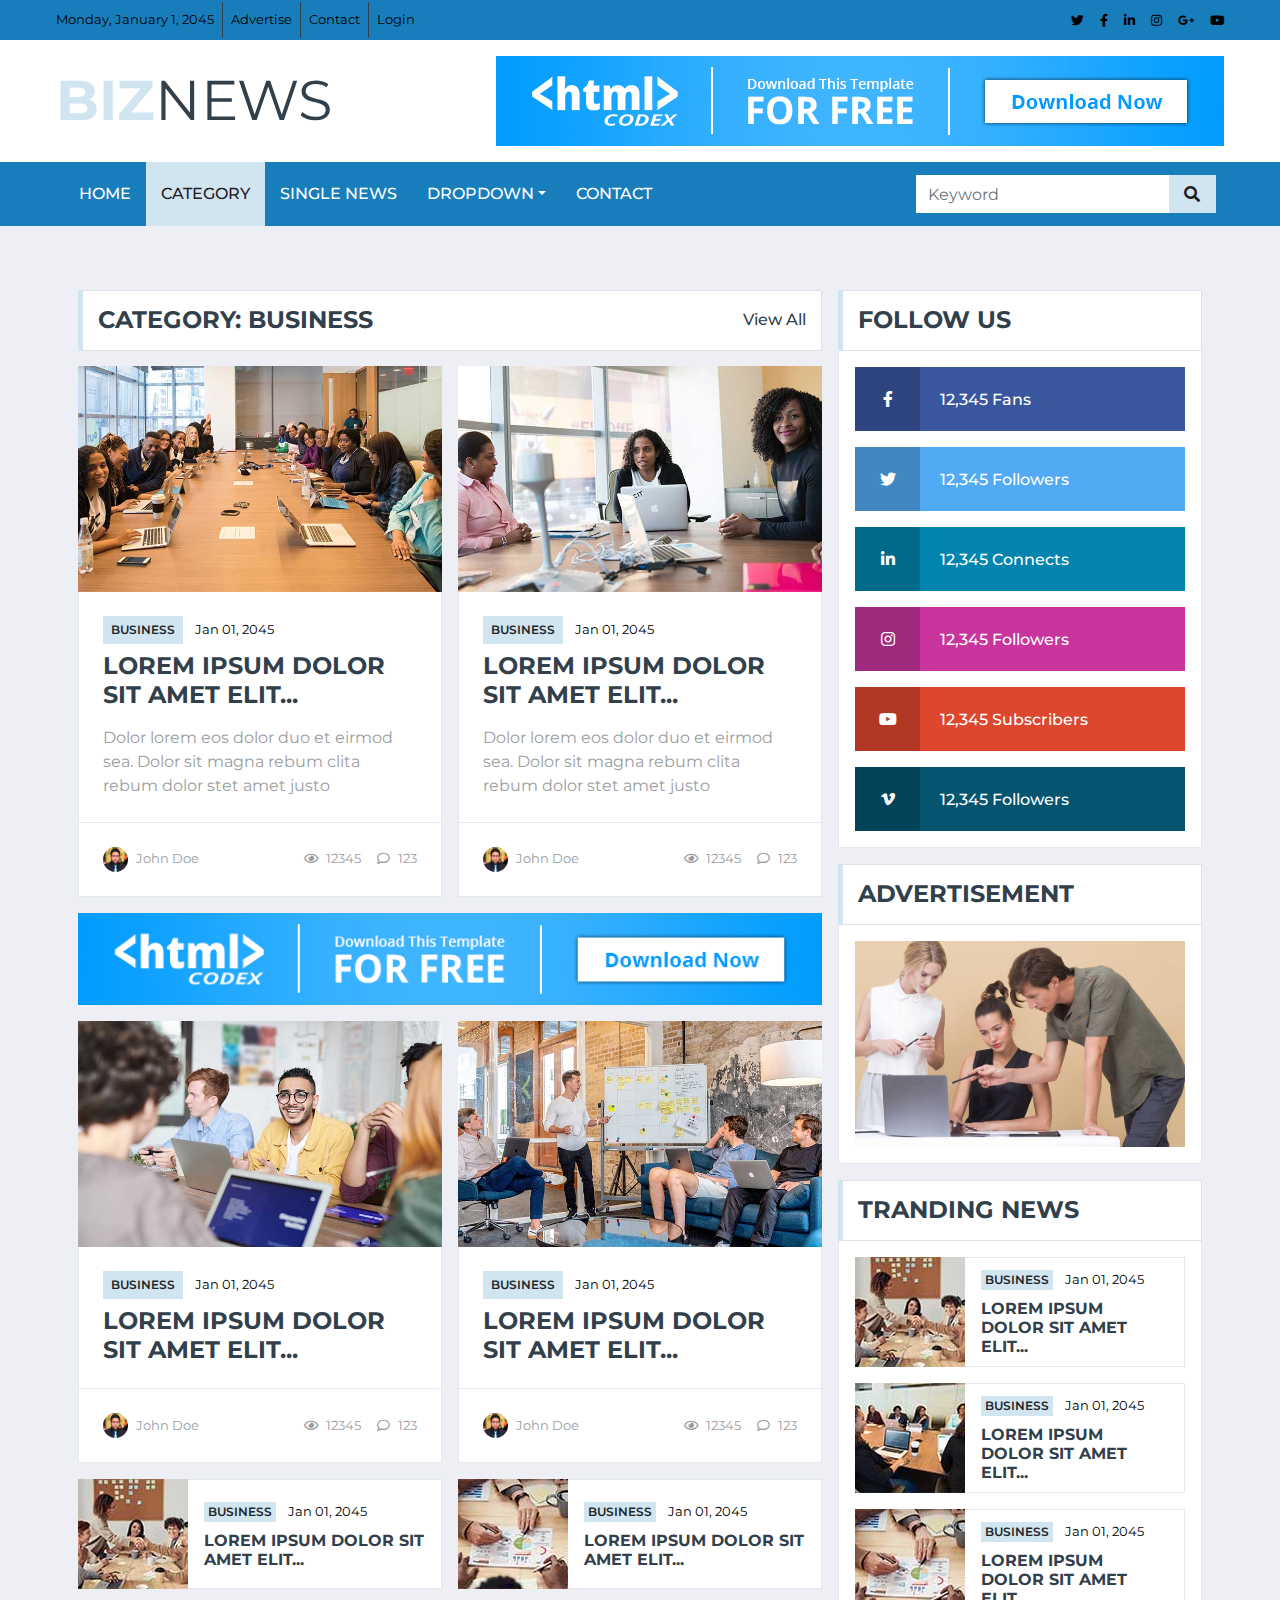
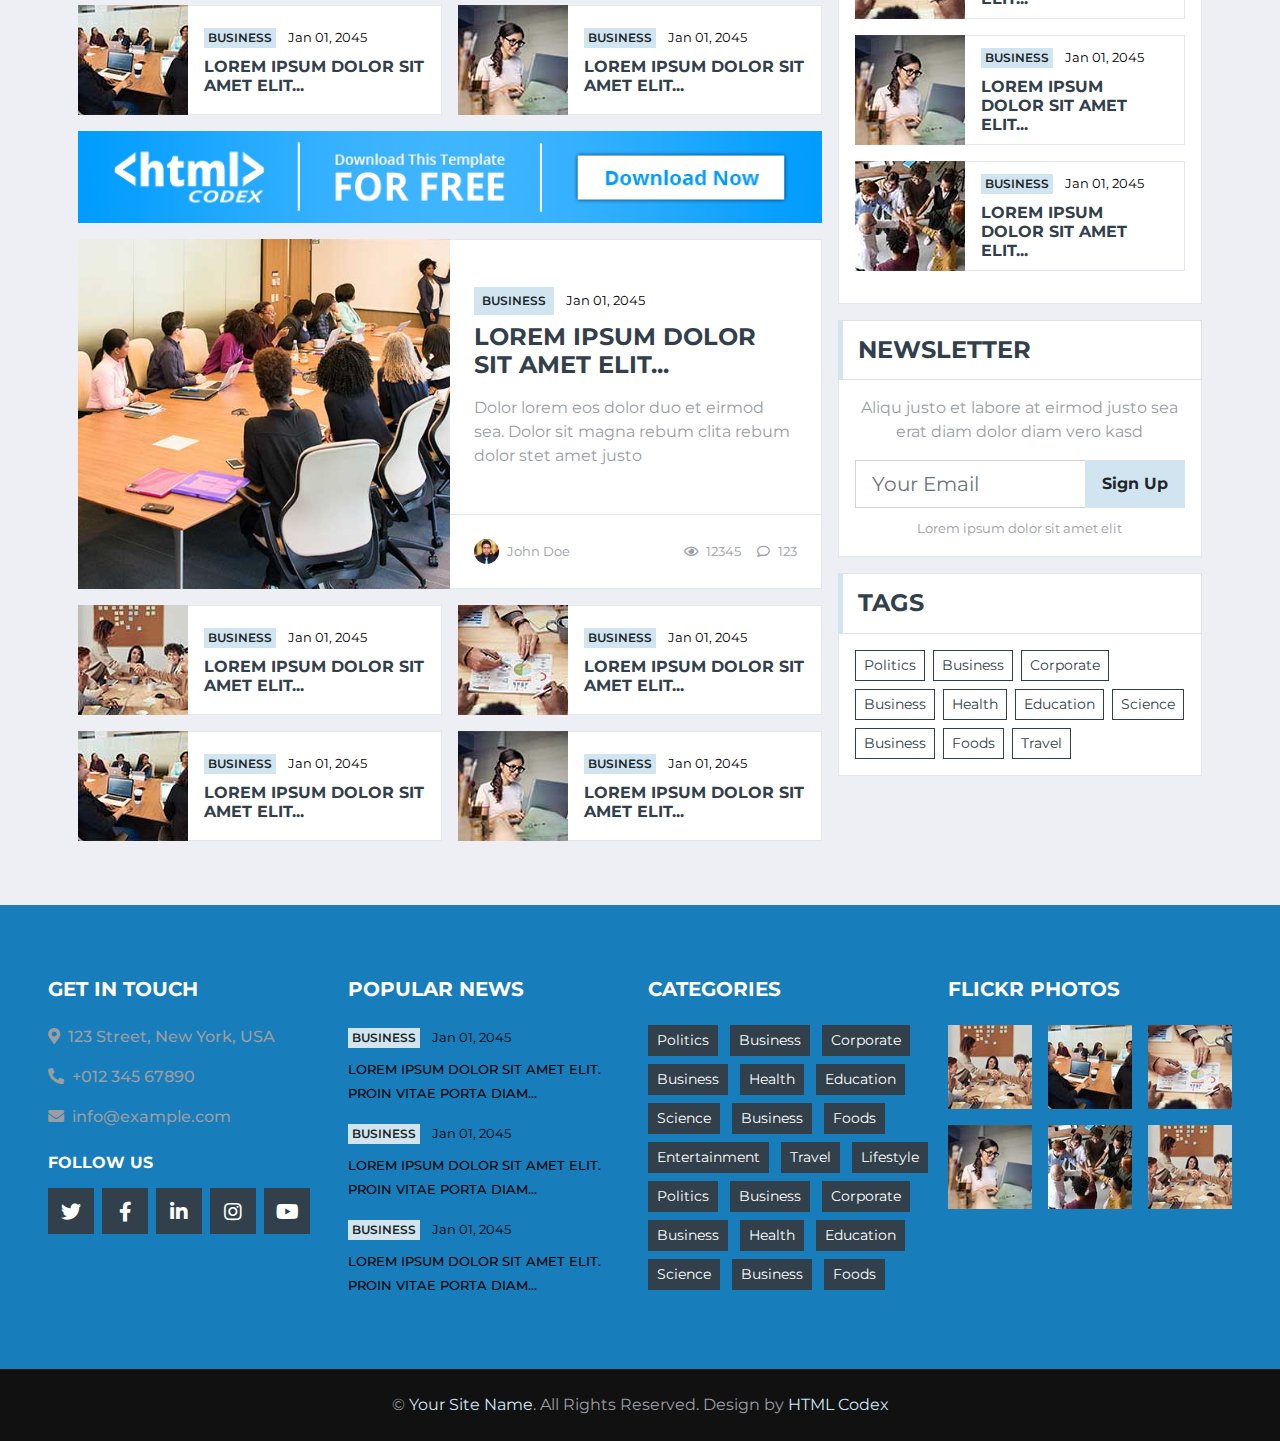
<file: category.html>
<!DOCTYPE html>
<html lang="en">

<head>
    <meta charset="utf-8">
    <title>BizNews - Free News Website Template</title>
    <meta content="width=device-width, initial-scale=1.0" name="viewport">
    <meta content="Free HTML Templates" name="keywords">
    <meta content="Free HTML Templates" name="description">

    <!-- Favicon -->
    <link href="img/favicon.ico" rel="icon">

    <!-- Google Web Fonts -->
    <link rel="preconnect" href="https://fonts.gstatic.com">
    <link href="https://fonts.googleapis.com/css2?family=Montserrat:wght@400;500;600;700&display=swap" rel="stylesheet">  

    <!-- Font Awesome -->
    <link href="https://cdnjs.cloudflare.com/ajax/libs/font-awesome/5.15.0/css/all.min.css" rel="stylesheet">

    <!-- Libraries Stylesheet -->
    <link href="lib/owlcarousel/assets/owl.carousel.min.css" rel="stylesheet">

    <!-- Customized Bootstrap Stylesheet -->
    <link href="css/style.css" rel="stylesheet">
</head>

<body>
    <!-- Topbar Start -->
    <div class="container-fluid d-none d-lg-block">
        <div class="row align-items-center bg-dark px-lg-5">
            <div class="col-lg-9">
                <nav class="navbar navbar-expand-sm bg-dark p-0">
                    <ul class="navbar-nav ml-n2">
                        <li class="nav-item border-right border-secondary">
                            <a class="nav-link text-body small" href="#">Monday, January 1, 2045</a>
                        </li>
                        <li class="nav-item border-right border-secondary">
                            <a class="nav-link text-body small" href="#">Advertise</a>
                        </li>
                        <li class="nav-item border-right border-secondary">
                            <a class="nav-link text-body small" href="#">Contact</a>
                        </li>
                        <li class="nav-item">
                            <a class="nav-link text-body small" href="#">Login</a>
                        </li>
                    </ul>
                </nav>
            </div>
            <div class="col-lg-3 text-right d-none d-md-block">
                <nav class="navbar navbar-expand-sm bg-dark p-0">
                    <ul class="navbar-nav ml-auto mr-n2">
                        <li class="nav-item">
                            <a class="nav-link text-body" href="#"><small class="fab fa-twitter"></small></a>
                        </li>
                        <li class="nav-item">
                            <a class="nav-link text-body" href="#"><small class="fab fa-facebook-f"></small></a>
                        </li>
                        <li class="nav-item">
                            <a class="nav-link text-body" href="#"><small class="fab fa-linkedin-in"></small></a>
                        </li>
                        <li class="nav-item">
                            <a class="nav-link text-body" href="#"><small class="fab fa-instagram"></small></a>
                        </li>
                        <li class="nav-item">
                            <a class="nav-link text-body" href="#"><small class="fab fa-google-plus-g"></small></a>
                        </li>
                        <li class="nav-item">
                            <a class="nav-link text-body" href="#"><small class="fab fa-youtube"></small></a>
                        </li>
                    </ul>
                </nav>
            </div>
        </div>
        <div class="row align-items-center bg-white py-3 px-lg-5">
            <div class="col-lg-4">
                <a href="index.html" class="navbar-brand p-0 d-none d-lg-block">
                    <h1 class="m-0 display-4 text-uppercase text-primary">Biz<span class="text-secondary font-weight-normal">News</span></h1>
                </a>
            </div>
            <div class="col-lg-8 text-center text-lg-right">
                <a href="https://htmlcodex.com"><img class="img-fluid" src="img/ads-728x90.png" alt=""></a>
            </div>
        </div>
    </div>
    <!-- Topbar End -->


    <!-- Navbar Start -->
    <div class="container-fluid p-0">
        <nav class="navbar navbar-expand-lg bg-dark navbar-dark py-2 py-lg-0 px-lg-5">
            <a href="index.html" class="navbar-brand d-block d-lg-none">
                <h1 class="m-0 display-4 text-uppercase text-primary">Biz<span class="text-white font-weight-normal">News</span></h1>
            </a>
            <button type="button" class="navbar-toggler" data-toggle="collapse" data-target="#navbarCollapse">
                <span class="navbar-toggler-icon"></span>
            </button>
            <div class="collapse navbar-collapse justify-content-between px-0 px-lg-3" id="navbarCollapse">
                <div class="navbar-nav mr-auto py-0">
                    <a href="index.html" class="nav-item nav-link">Home</a>
                    <a href="category.html" class="nav-item nav-link active">Category</a>
                    <a href="single.html" class="nav-item nav-link">Single News</a>
                    <div class="nav-item dropdown">
                        <a href="#" class="nav-link dropdown-toggle" data-toggle="dropdown">Dropdown</a>
                        <div class="dropdown-menu rounded-0 m-0">
                            <a href="#" class="dropdown-item">Menu item 1</a>
                            <a href="#" class="dropdown-item">Menu item 2</a>
                            <a href="#" class="dropdown-item">Menu item 3</a>
                        </div>
                    </div>
                    <a href="contact.html" class="nav-item nav-link">Contact</a>
                </div>
                <div class="input-group ml-auto d-none d-lg-flex" style="width: 100%; max-width: 300px;">
                    <input type="text" class="form-control border-0" placeholder="Keyword">
                    <div class="input-group-append">
                        <button class="input-group-text bg-primary text-dark border-0 px-3"><i
                                class="fa fa-search"></i></button>
                    </div>
                </div>
            </div>
        </nav>
    </div>
    <!-- Navbar End -->


    <!-- News With Sidebar Start -->
    <div class="container-fluid mt-5 pt-3">
        <div class="container">
            <div class="row">
                <div class="col-lg-8">
                    <div class="row">
                        <div class="col-12">
                            <div class="section-title">
                                <h4 class="m-0 text-uppercase font-weight-bold">Category: Business</h4>
                                <a class="text-secondary font-weight-medium text-decoration-none" href="">View All</a>
                            </div>
                        </div>
                        <div class="col-lg-6">
                            <div class="position-relative mb-3">
                                <img class="img-fluid w-100" src="img/news-700x435-1.jpg" style="object-fit: cover;">
                                <div class="bg-white border border-top-0 p-4">
                                    <div class="mb-2">
                                        <a class="badge badge-primary text-uppercase font-weight-semi-bold p-2 mr-2"
                                            href="">Business</a>
                                        <a class="text-body" href=""><small>Jan 01, 2045</small></a>
                                    </div>
                                    <a class="h4 d-block mb-3 text-secondary text-uppercase font-weight-bold" href="">Lorem ipsum dolor sit amet elit...</a>
                                    <p class="m-0">Dolor lorem eos dolor duo et eirmod sea. Dolor sit magna
                                        rebum clita rebum dolor stet amet justo</p>
                                </div>
                                <div class="d-flex justify-content-between bg-white border border-top-0 p-4">
                                    <div class="d-flex align-items-center">
                                        <img class="rounded-circle mr-2" src="img/user.jpg" width="25" height="25" alt="">
                                        <small>John Doe</small>
                                    </div>
                                    <div class="d-flex align-items-center">
                                        <small class="ml-3"><i class="far fa-eye mr-2"></i>12345</small>
                                        <small class="ml-3"><i class="far fa-comment mr-2"></i>123</small>
                                    </div>
                                </div>
                            </div>
                        </div>
                        <div class="col-lg-6">
                            <div class="position-relative mb-3">
                                <img class="img-fluid w-100" src="img/news-700x435-2.jpg" style="object-fit: cover;">
                                <div class="bg-white border border-top-0 p-4">
                                    <div class="mb-2">
                                        <a class="badge badge-primary text-uppercase font-weight-semi-bold p-2 mr-2"
                                            href="">Business</a>
                                        <a class="text-body" href=""><small>Jan 01, 2045</small></a>
                                    </div>
                                    <a class="h4 d-block mb-3 text-secondary text-uppercase font-weight-bold" href="">Lorem ipsum dolor sit amet elit...</a>
                                    <p class="m-0">Dolor lorem eos dolor duo et eirmod sea. Dolor sit magna
                                        rebum clita rebum dolor stet amet justo</p>
                                </div>
                                <div class="d-flex justify-content-between bg-white border border-top-0 p-4">
                                    <div class="d-flex align-items-center">
                                        <img class="rounded-circle mr-2" src="img/user.jpg" width="25" height="25" alt="">
                                        <small>John Doe</small>
                                    </div>
                                    <div class="d-flex align-items-center">
                                        <small class="ml-3"><i class="far fa-eye mr-2"></i>12345</small>
                                        <small class="ml-3"><i class="far fa-comment mr-2"></i>123</small>
                                    </div>
                                </div>
                            </div>
                        </div>
                        <div class="col-lg-12 mb-3">
                            <a href=""><img class="img-fluid w-100" src="img/ads-728x90.png" alt=""></a>
                        </div>
                        <div class="col-lg-6">
                            <div class="position-relative mb-3">
                                <img class="img-fluid w-100" src="img/news-700x435-3.jpg" style="object-fit: cover;">
                                <div class="bg-white border border-top-0 p-4">
                                    <div class="mb-2">
                                        <a class="badge badge-primary text-uppercase font-weight-semi-bold p-2 mr-2"
                                            href="">Business</a>
                                        <a class="text-body" href=""><small>Jan 01, 2045</small></a>
                                    </div>
                                    <a class="h4 d-block mb-0 text-secondary text-uppercase font-weight-bold" href="">Lorem ipsum dolor sit amet elit...</a>
                                </div>
                                <div class="d-flex justify-content-between bg-white border border-top-0 p-4">
                                    <div class="d-flex align-items-center">
                                        <img class="rounded-circle mr-2" src="img/user.jpg" width="25" height="25" alt="">
                                        <small>John Doe</small>
                                    </div>
                                    <div class="d-flex align-items-center">
                                        <small class="ml-3"><i class="far fa-eye mr-2"></i>12345</small>
                                        <small class="ml-3"><i class="far fa-comment mr-2"></i>123</small>
                                    </div>
                                </div>
                            </div>
                        </div>
                        <div class="col-lg-6">
                            <div class="position-relative mb-3">
                                <img class="img-fluid w-100" src="img/news-700x435-4.jpg" style="object-fit: cover;">
                                <div class="bg-white border border-top-0 p-4">
                                    <div class="mb-2">
                                        <a class="badge badge-primary text-uppercase font-weight-semi-bold p-2 mr-2"
                                            href="">Business</a>
                                        <a class="text-body" href=""><small>Jan 01, 2045</small></a>
                                    </div>
                                    <a class="h4 d-block mb-0 text-secondary text-uppercase font-weight-bold" href="">Lorem ipsum dolor sit amet elit...</a>
                                </div>
                                <div class="d-flex justify-content-between bg-white border border-top-0 p-4">
                                    <div class="d-flex align-items-center">
                                        <img class="rounded-circle mr-2" src="img/user.jpg" width="25" height="25" alt="">
                                        <small>John Doe</small>
                                    </div>
                                    <div class="d-flex align-items-center">
                                        <small class="ml-3"><i class="far fa-eye mr-2"></i>12345</small>
                                        <small class="ml-3"><i class="far fa-comment mr-2"></i>123</small>
                                    </div>
                                </div>
                            </div>
                        </div>
                        <div class="col-lg-6">
                            <div class="d-flex align-items-center bg-white mb-3" style="height: 110px;">
                                <img class="img-fluid" src="img/news-110x110-1.jpg" alt="">
                                <div class="w-100 h-100 px-3 d-flex flex-column justify-content-center border border-left-0">
                                    <div class="mb-2">
                                        <a class="badge badge-primary text-uppercase font-weight-semi-bold p-1 mr-2" href="">Business</a>
                                        <a class="text-body" href=""><small>Jan 01, 2045</small></a>
                                    </div>
                                    <a class="h6 m-0 text-secondary text-uppercase font-weight-bold" href="">Lorem ipsum dolor sit amet elit...</a>
                                </div>
                            </div>
                            <div class="d-flex align-items-center bg-white mb-3" style="height: 110px;">
                                <img class="img-fluid" src="img/news-110x110-2.jpg" alt="">
                                <div class="w-100 h-100 px-3 d-flex flex-column justify-content-center border border-left-0">
                                    <div class="mb-2">
                                        <a class="badge badge-primary text-uppercase font-weight-semi-bold p-1 mr-2" href="">Business</a>
                                        <a class="text-body" href=""><small>Jan 01, 2045</small></a>
                                    </div>
                                    <a class="h6 m-0 text-secondary text-uppercase font-weight-bold" href="">Lorem ipsum dolor sit amet elit...</a>
                                </div>
                            </div>
                        </div>
                        <div class="col-lg-6">
                            <div class="d-flex align-items-center bg-white mb-3" style="height: 110px;">
                                <img class="img-fluid" src="img/news-110x110-3.jpg" alt="">
                                <div class="w-100 h-100 px-3 d-flex flex-column justify-content-center border border-left-0">
                                    <div class="mb-2">
                                        <a class="badge badge-primary text-uppercase font-weight-semi-bold p-1 mr-2" href="">Business</a>
                                        <a class="text-body" href=""><small>Jan 01, 2045</small></a>
                                    </div>
                                    <a class="h6 m-0 text-secondary text-uppercase font-weight-bold" href="">Lorem ipsum dolor sit amet elit...</a>
                                </div>
                            </div>
                            <div class="d-flex align-items-center bg-white mb-3" style="height: 110px;">
                                <img class="img-fluid" src="img/news-110x110-4.jpg" alt="">
                                <div class="w-100 h-100 px-3 d-flex flex-column justify-content-center border border-left-0">
                                    <div class="mb-2">
                                        <a class="badge badge-primary text-uppercase font-weight-semi-bold p-1 mr-2" href="">Business</a>
                                        <a class="text-body" href=""><small>Jan 01, 2045</small></a>
                                    </div>
                                    <a class="h6 m-0 text-secondary text-uppercase font-weight-bold" href="">Lorem ipsum dolor sit amet elit...</a>
                                </div>
                            </div>
                        </div>
                        <div class="col-lg-12 mb-3">
                            <a href=""><img class="img-fluid w-100" src="img/ads-728x90.png" alt=""></a>
                        </div>
                        <div class="col-lg-12">
                            <div class="row news-lg mx-0 mb-3">
                                <div class="col-md-6 h-100 px-0">
                                    <img class="img-fluid h-100" src="img/news-700x435-5.jpg" style="object-fit: cover;">
                                </div>
                                <div class="col-md-6 d-flex flex-column border bg-white h-100 px-0">
                                    <div class="mt-auto p-4">
                                        <div class="mb-2">
                                            <a class="badge badge-primary text-uppercase font-weight-semi-bold p-2 mr-2"
                                                href="">Business</a>
                                            <a class="text-body" href=""><small>Jan 01, 2045</small></a>
                                        </div>
                                        <a class="h4 d-block mb-3 text-secondary text-uppercase font-weight-bold" href="">Lorem ipsum dolor sit amet elit...</a>
                                        <p class="m-0">Dolor lorem eos dolor duo et eirmod sea. Dolor sit magna
                                            rebum clita rebum dolor stet amet justo</p>
                                    </div>
                                    <div class="d-flex justify-content-between bg-white border-top mt-auto p-4">
                                        <div class="d-flex align-items-center">
                                            <img class="rounded-circle mr-2" src="img/user.jpg" width="25" height="25" alt="">
                                            <small>John Doe</small>
                                        </div>
                                        <div class="d-flex align-items-center">
                                            <small class="ml-3"><i class="far fa-eye mr-2"></i>12345</small>
                                            <small class="ml-3"><i class="far fa-comment mr-2"></i>123</small>
                                        </div>
                                    </div>
                                </div>
                            </div>
                        </div>
                        <div class="col-lg-6">
                            <div class="d-flex align-items-center bg-white mb-3" style="height: 110px;">
                                <img class="img-fluid" src="img/news-110x110-1.jpg" alt="">
                                <div class="w-100 h-100 px-3 d-flex flex-column justify-content-center border border-left-0">
                                    <div class="mb-2">
                                        <a class="badge badge-primary text-uppercase font-weight-semi-bold p-1 mr-2" href="">Business</a>
                                        <a class="text-body" href=""><small>Jan 01, 2045</small></a>
                                    </div>
                                    <a class="h6 m-0 text-secondary text-uppercase font-weight-bold" href="">Lorem ipsum dolor sit amet elit...</a>
                                </div>
                            </div>
                            <div class="d-flex align-items-center bg-white mb-3" style="height: 110px;">
                                <img class="img-fluid" src="img/news-110x110-2.jpg" alt="">
                                <div class="w-100 h-100 px-3 d-flex flex-column justify-content-center border border-left-0">
                                    <div class="mb-2">
                                        <a class="badge badge-primary text-uppercase font-weight-semi-bold p-1 mr-2" href="">Business</a>
                                        <a class="text-body" href=""><small>Jan 01, 2045</small></a>
                                    </div>
                                    <a class="h6 m-0 text-secondary text-uppercase font-weight-bold" href="">Lorem ipsum dolor sit amet elit...</a>
                                </div>
                            </div>
                        </div>
                        <div class="col-lg-6">
                            <div class="d-flex align-items-center bg-white mb-3" style="height: 110px;">
                                <img class="img-fluid" src="img/news-110x110-3.jpg" alt="">
                                <div class="w-100 h-100 px-3 d-flex flex-column justify-content-center border border-left-0">
                                    <div class="mb-2">
                                        <a class="badge badge-primary text-uppercase font-weight-semi-bold p-1 mr-2" href="">Business</a>
                                        <a class="text-body" href=""><small>Jan 01, 2045</small></a>
                                    </div>
                                    <a class="h6 m-0 text-secondary text-uppercase font-weight-bold" href="">Lorem ipsum dolor sit amet elit...</a>
                                </div>
                            </div>
                            <div class="d-flex align-items-center bg-white mb-3" style="height: 110px;">
                                <img class="img-fluid" src="img/news-110x110-4.jpg" alt="">
                                <div class="w-100 h-100 px-3 d-flex flex-column justify-content-center border border-left-0">
                                    <div class="mb-2">
                                        <a class="badge badge-primary text-uppercase font-weight-semi-bold p-1 mr-2" href="">Business</a>
                                        <a class="text-body" href=""><small>Jan 01, 2045</small></a>
                                    </div>
                                    <a class="h6 m-0 text-secondary text-uppercase font-weight-bold" href="">Lorem ipsum dolor sit amet elit...</a>
                                </div>
                            </div>
                        </div>
                    </div>
                </div>
                
                <div class="col-lg-4">
                    <!-- Social Follow Start -->
                    <div class="mb-3">
                        <div class="section-title mb-0">
                            <h4 class="m-0 text-uppercase font-weight-bold">Follow Us</h4>
                        </div>
                        <div class="bg-white border border-top-0 p-3">
                            <a href="" class="d-block w-100 text-white text-decoration-none mb-3" style="background: #39569E;">
                                <i class="fab fa-facebook-f text-center py-4 mr-3" style="width: 65px; background: rgba(0, 0, 0, .2);"></i>
                                <span class="font-weight-medium">12,345 Fans</span>
                            </a>
                            <a href="" class="d-block w-100 text-white text-decoration-none mb-3" style="background: #52AAF4;">
                                <i class="fab fa-twitter text-center py-4 mr-3" style="width: 65px; background: rgba(0, 0, 0, .2);"></i>
                                <span class="font-weight-medium">12,345 Followers</span>
                            </a>
                            <a href="" class="d-block w-100 text-white text-decoration-none mb-3" style="background: #0185AE;">
                                <i class="fab fa-linkedin-in text-center py-4 mr-3" style="width: 65px; background: rgba(0, 0, 0, .2);"></i>
                                <span class="font-weight-medium">12,345 Connects</span>
                            </a>
                            <a href="" class="d-block w-100 text-white text-decoration-none mb-3" style="background: #C8359D;">
                                <i class="fab fa-instagram text-center py-4 mr-3" style="width: 65px; background: rgba(0, 0, 0, .2);"></i>
                                <span class="font-weight-medium">12,345 Followers</span>
                            </a>
                            <a href="" class="d-block w-100 text-white text-decoration-none mb-3" style="background: #DC472E;">
                                <i class="fab fa-youtube text-center py-4 mr-3" style="width: 65px; background: rgba(0, 0, 0, .2);"></i>
                                <span class="font-weight-medium">12,345 Subscribers</span>
                            </a>
                            <a href="" class="d-block w-100 text-white text-decoration-none" style="background: #055570;">
                                <i class="fab fa-vimeo-v text-center py-4 mr-3" style="width: 65px; background: rgba(0, 0, 0, .2);"></i>
                                <span class="font-weight-medium">12,345 Followers</span>
                            </a>
                        </div>
                    </div>
                    <!-- Social Follow End -->

                    <!-- Ads Start -->
                    <div class="mb-3">
                        <div class="section-title mb-0">
                            <h4 class="m-0 text-uppercase font-weight-bold">Advertisement</h4>
                        </div>
                        <div class="bg-white text-center border border-top-0 p-3">
                            <a href=""><img class="img-fluid" src="img/news-800x500-2.jpg" alt=""></a>
                        </div>
                    </div>
                    <!-- Ads End -->

                    <!-- Popular News Start -->
                    <div class="mb-3">
                        <div class="section-title mb-0">
                            <h4 class="m-0 text-uppercase font-weight-bold">Tranding News</h4>
                        </div>
                        <div class="bg-white border border-top-0 p-3">
                            <div class="d-flex align-items-center bg-white mb-3" style="height: 110px;">
                                <img class="img-fluid" src="img/news-110x110-1.jpg" alt="">
                                <div class="w-100 h-100 px-3 d-flex flex-column justify-content-center border border-left-0">
                                    <div class="mb-2">
                                        <a class="badge badge-primary text-uppercase font-weight-semi-bold p-1 mr-2" href="">Business</a>
                                        <a class="text-body" href=""><small>Jan 01, 2045</small></a>
                                    </div>
                                    <a class="h6 m-0 text-secondary text-uppercase font-weight-bold" href="">Lorem ipsum dolor sit amet elit...</a>
                                </div>
                            </div>
                            <div class="d-flex align-items-center bg-white mb-3" style="height: 110px;">
                                <img class="img-fluid" src="img/news-110x110-2.jpg" alt="">
                                <div class="w-100 h-100 px-3 d-flex flex-column justify-content-center border border-left-0">
                                    <div class="mb-2">
                                        <a class="badge badge-primary text-uppercase font-weight-semi-bold p-1 mr-2" href="">Business</a>
                                        <a class="text-body" href=""><small>Jan 01, 2045</small></a>
                                    </div>
                                    <a class="h6 m-0 text-secondary text-uppercase font-weight-bold" href="">Lorem ipsum dolor sit amet elit...</a>
                                </div>
                            </div>
                            <div class="d-flex align-items-center bg-white mb-3" style="height: 110px;">
                                <img class="img-fluid" src="img/news-110x110-3.jpg" alt="">
                                <div class="w-100 h-100 px-3 d-flex flex-column justify-content-center border border-left-0">
                                    <div class="mb-2">
                                        <a class="badge badge-primary text-uppercase font-weight-semi-bold p-1 mr-2" href="">Business</a>
                                        <a class="text-body" href=""><small>Jan 01, 2045</small></a>
                                    </div>
                                    <a class="h6 m-0 text-secondary text-uppercase font-weight-bold" href="">Lorem ipsum dolor sit amet elit...</a>
                                </div>
                            </div>
                            <div class="d-flex align-items-center bg-white mb-3" style="height: 110px;">
                                <img class="img-fluid" src="img/news-110x110-4.jpg" alt="">
                                <div class="w-100 h-100 px-3 d-flex flex-column justify-content-center border border-left-0">
                                    <div class="mb-2">
                                        <a class="badge badge-primary text-uppercase font-weight-semi-bold p-1 mr-2" href="">Business</a>
                                        <a class="text-body" href=""><small>Jan 01, 2045</small></a>
                                    </div>
                                    <a class="h6 m-0 text-secondary text-uppercase font-weight-bold" href="">Lorem ipsum dolor sit amet elit...</a>
                                </div>
                            </div>
                            <div class="d-flex align-items-center bg-white mb-3" style="height: 110px;">
                                <img class="img-fluid" src="img/news-110x110-5.jpg" alt="">
                                <div class="w-100 h-100 px-3 d-flex flex-column justify-content-center border border-left-0">
                                    <div class="mb-2">
                                        <a class="badge badge-primary text-uppercase font-weight-semi-bold p-1 mr-2" href="">Business</a>
                                        <a class="text-body" href=""><small>Jan 01, 2045</small></a>
                                    </div>
                                    <a class="h6 m-0 text-secondary text-uppercase font-weight-bold" href="">Lorem ipsum dolor sit amet elit...</a>
                                </div>
                            </div>
                        </div>
                    </div>
                    <!-- Popular News End -->

                    <!-- Newsletter Start -->
                    <div class="mb-3">
                        <div class="section-title mb-0">
                            <h4 class="m-0 text-uppercase font-weight-bold">Newsletter</h4>
                        </div>
                        <div class="bg-white text-center border border-top-0 p-3">
                            <p>Aliqu justo et labore at eirmod justo sea erat diam dolor diam vero kasd</p>
                            <div class="input-group mb-2" style="width: 100%;">
                                <input type="text" class="form-control form-control-lg" placeholder="Your Email">
                                <div class="input-group-append">
                                    <button class="btn btn-primary font-weight-bold px-3">Sign Up</button>
                                </div>
                            </div>
                            <small>Lorem ipsum dolor sit amet elit</small>
                        </div>
                    </div>
                    <!-- Newsletter End -->

                    <!-- Tags Start -->
                    <div class="mb-3">
                        <div class="section-title mb-0">
                            <h4 class="m-0 text-uppercase font-weight-bold">Tags</h4>
                        </div>
                        <div class="bg-white border border-top-0 p-3">
                            <div class="d-flex flex-wrap m-n1">
                                <a href="" class="btn btn-sm btn-outline-secondary m-1">Politics</a>
                                <a href="" class="btn btn-sm btn-outline-secondary m-1">Business</a>
                                <a href="" class="btn btn-sm btn-outline-secondary m-1">Corporate</a>
                                <a href="" class="btn btn-sm btn-outline-secondary m-1">Business</a>
                                <a href="" class="btn btn-sm btn-outline-secondary m-1">Health</a>
                                <a href="" class="btn btn-sm btn-outline-secondary m-1">Education</a>
                                <a href="" class="btn btn-sm btn-outline-secondary m-1">Science</a>
                                <a href="" class="btn btn-sm btn-outline-secondary m-1">Business</a>
                                <a href="" class="btn btn-sm btn-outline-secondary m-1">Foods</a>
                                <a href="" class="btn btn-sm btn-outline-secondary m-1">Travel</a>
                            </div>
                        </div>
                    </div>
                    <!-- Tags End -->
                </div>
            </div>
        </div>
    </div>
    <!-- News With Sidebar End -->


    <!-- Footer Start -->
    <div class="container-fluid bg-dark pt-5 px-sm-3 px-md-5 mt-5">
        <div class="row py-4">
            <div class="col-lg-3 col-md-6 mb-5">
                <h5 class="mb-4 text-white text-uppercase font-weight-bold">Get In Touch</h5>
                <p class="font-weight-medium"><i class="fa fa-map-marker-alt mr-2"></i>123 Street, New York, USA</p>
                <p class="font-weight-medium"><i class="fa fa-phone-alt mr-2"></i>+012 345 67890</p>
                <p class="font-weight-medium"><i class="fa fa-envelope mr-2"></i>info@example.com</p>
                <h6 class="mt-4 mb-3 text-white text-uppercase font-weight-bold">Follow Us</h6>
                <div class="d-flex justify-content-start">
                    <a class="btn btn-lg btn-secondary btn-lg-square mr-2" href="#"><i class="fab fa-twitter"></i></a>
                    <a class="btn btn-lg btn-secondary btn-lg-square mr-2" href="#"><i class="fab fa-facebook-f"></i></a>
                    <a class="btn btn-lg btn-secondary btn-lg-square mr-2" href="#"><i class="fab fa-linkedin-in"></i></a>
                    <a class="btn btn-lg btn-secondary btn-lg-square mr-2" href="#"><i class="fab fa-instagram"></i></a>
                    <a class="btn btn-lg btn-secondary btn-lg-square" href="#"><i class="fab fa-youtube"></i></a>
                </div>
            </div>
            <div class="col-lg-3 col-md-6 mb-5">
                <h5 class="mb-4 text-white text-uppercase font-weight-bold">Popular News</h5>
                <div class="mb-3">
                    <div class="mb-2">
                        <a class="badge badge-primary text-uppercase font-weight-semi-bold p-1 mr-2" href="">Business</a>
                        <a class="text-body" href=""><small>Jan 01, 2045</small></a>
                    </div>
                    <a class="small text-body text-uppercase font-weight-medium" href="">Lorem ipsum dolor sit amet elit. Proin vitae porta diam...</a>
                </div>
                <div class="mb-3">
                    <div class="mb-2">
                        <a class="badge badge-primary text-uppercase font-weight-semi-bold p-1 mr-2" href="">Business</a>
                        <a class="text-body" href=""><small>Jan 01, 2045</small></a>
                    </div>
                    <a class="small text-body text-uppercase font-weight-medium" href="">Lorem ipsum dolor sit amet elit. Proin vitae porta diam...</a>
                </div>
                <div class="">
                    <div class="mb-2">
                        <a class="badge badge-primary text-uppercase font-weight-semi-bold p-1 mr-2" href="">Business</a>
                        <a class="text-body" href=""><small>Jan 01, 2045</small></a>
                    </div>
                    <a class="small text-body text-uppercase font-weight-medium" href="">Lorem ipsum dolor sit amet elit. Proin vitae porta diam...</a>
                </div>
            </div>
            <div class="col-lg-3 col-md-6 mb-5">
                <h5 class="mb-4 text-white text-uppercase font-weight-bold">Categories</h5>
                <div class="m-n1">
                    <a href="" class="btn btn-sm btn-secondary m-1">Politics</a>
                    <a href="" class="btn btn-sm btn-secondary m-1">Business</a>
                    <a href="" class="btn btn-sm btn-secondary m-1">Corporate</a>
                    <a href="" class="btn btn-sm btn-secondary m-1">Business</a>
                    <a href="" class="btn btn-sm btn-secondary m-1">Health</a>
                    <a href="" class="btn btn-sm btn-secondary m-1">Education</a>
                    <a href="" class="btn btn-sm btn-secondary m-1">Science</a>
                    <a href="" class="btn btn-sm btn-secondary m-1">Business</a>
                    <a href="" class="btn btn-sm btn-secondary m-1">Foods</a>
                    <a href="" class="btn btn-sm btn-secondary m-1">Entertainment</a>
                    <a href="" class="btn btn-sm btn-secondary m-1">Travel</a>
                    <a href="" class="btn btn-sm btn-secondary m-1">Lifestyle</a>
                    <a href="" class="btn btn-sm btn-secondary m-1">Politics</a>
                    <a href="" class="btn btn-sm btn-secondary m-1">Business</a>
                    <a href="" class="btn btn-sm btn-secondary m-1">Corporate</a>
                    <a href="" class="btn btn-sm btn-secondary m-1">Business</a>
                    <a href="" class="btn btn-sm btn-secondary m-1">Health</a>
                    <a href="" class="btn btn-sm btn-secondary m-1">Education</a>
                    <a href="" class="btn btn-sm btn-secondary m-1">Science</a>
                    <a href="" class="btn btn-sm btn-secondary m-1">Business</a>
                    <a href="" class="btn btn-sm btn-secondary m-1">Foods</a>
                </div>
            </div>
            <div class="col-lg-3 col-md-6 mb-5">
                <h5 class="mb-4 text-white text-uppercase font-weight-bold">Flickr Photos</h5>
                <div class="row">
                    <div class="col-4 mb-3">
                        <a href=""><img class="w-100" src="img/news-110x110-1.jpg" alt=""></a>
                    </div>
                    <div class="col-4 mb-3">
                        <a href=""><img class="w-100" src="img/news-110x110-2.jpg" alt=""></a>
                    </div>
                    <div class="col-4 mb-3">
                        <a href=""><img class="w-100" src="img/news-110x110-3.jpg" alt=""></a>
                    </div>
                    <div class="col-4 mb-3">
                        <a href=""><img class="w-100" src="img/news-110x110-4.jpg" alt=""></a>
                    </div>
                    <div class="col-4 mb-3">
                        <a href=""><img class="w-100" src="img/news-110x110-5.jpg" alt=""></a>
                    </div>
                    <div class="col-4 mb-3">
                        <a href=""><img class="w-100" src="img/news-110x110-1.jpg" alt=""></a>
                    </div>
                </div>
            </div>
        </div>
    </div>
    <div class="container-fluid py-4 px-sm-3 px-md-5" style="background: #111111;">
        <p class="m-0 text-center">&copy; <a href="#">Your Site Name</a>. All Rights Reserved. 
		
		<!--/*** This template is free as long as you keep the footer author’s credit link/attribution link/backlink. If you'd like to use the template without the footer author’s credit link/attribution link/backlink, you can purchase the Credit Removal License from "https://htmlcodex.com/credit-removal". Thank you for your support. ***/-->
		Design by <a href="https://htmlcodex.com">HTML Codex</a></p>
    </div>
    <!-- Footer End -->


    <!-- Back to Top -->
    <a href="#" class="btn btn-primary btn-square back-to-top"><i class="fa fa-arrow-up"></i></a>


    <!-- JavaScript Libraries -->
    <script src="https://code.jquery.com/jquery-3.4.1.min.js"></script>
    <script src="https://stackpath.bootstrapcdn.com/bootstrap/4.4.1/js/bootstrap.bundle.min.js"></script>
    <script src="lib/easing/easing.min.js"></script>
    <script src="lib/owlcarousel/owl.carousel.min.js"></script>

    <!-- Template Javascript -->
    <script src="js/main.js"></script>
</body>

</html>
</file>
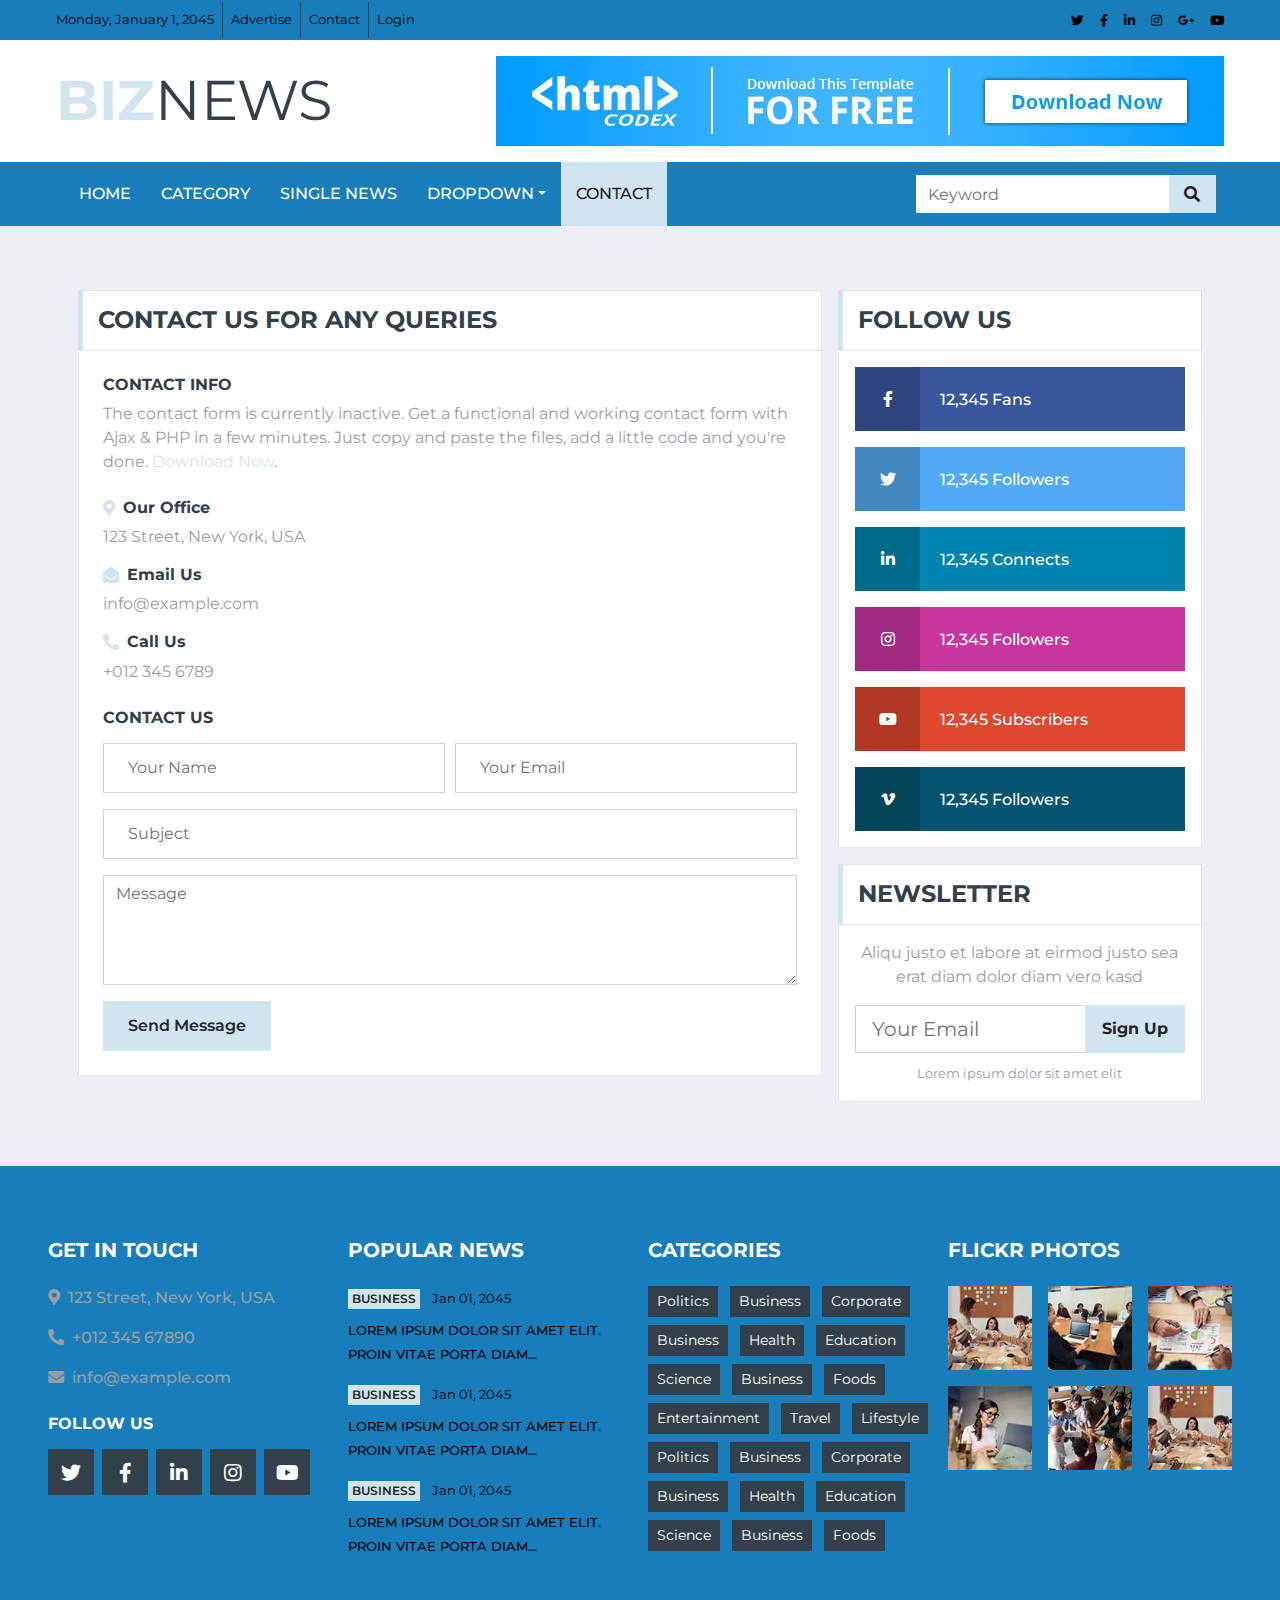
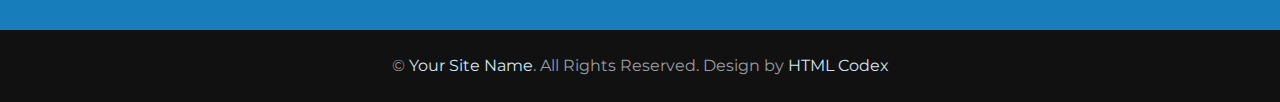
<file: contact.html>
<!DOCTYPE html>
<html lang="en">

<head>
    <meta charset="utf-8">
    <title>BizNews - Free News Website Template</title>
    <meta content="width=device-width, initial-scale=1.0" name="viewport">
    <meta content="Free HTML Templates" name="keywords">
    <meta content="Free HTML Templates" name="description">

    <!-- Favicon -->
    <link href="img/favicon.ico" rel="icon">

    <!-- Google Web Fonts -->
    <link rel="preconnect" href="https://fonts.gstatic.com">
    <link href="https://fonts.googleapis.com/css2?family=Montserrat:wght@400;500;600;700&display=swap" rel="stylesheet">  

    <!-- Font Awesome -->
    <link href="https://cdnjs.cloudflare.com/ajax/libs/font-awesome/5.15.0/css/all.min.css" rel="stylesheet">

    <!-- Libraries Stylesheet -->
    <link href="lib/owlcarousel/assets/owl.carousel.min.css" rel="stylesheet">

    <!-- Customized Bootstrap Stylesheet -->
    <link href="css/style.css" rel="stylesheet">
</head>

<body>
    <!-- Topbar Start -->
    <div class="container-fluid d-none d-lg-block">
        <div class="row align-items-center bg-dark px-lg-5">
            <div class="col-lg-9">
                <nav class="navbar navbar-expand-sm bg-dark p-0">
                    <ul class="navbar-nav ml-n2">
                        <li class="nav-item border-right border-secondary">
                            <a class="nav-link text-body small" href="#">Monday, January 1, 2045</a>
                        </li>
                        <li class="nav-item border-right border-secondary">
                            <a class="nav-link text-body small" href="#">Advertise</a>
                        </li>
                        <li class="nav-item border-right border-secondary">
                            <a class="nav-link text-body small" href="#">Contact</a>
                        </li>
                        <li class="nav-item">
                            <a class="nav-link text-body small" href="#">Login</a>
                        </li>
                    </ul>
                </nav>
            </div>
            <div class="col-lg-3 text-right d-none d-md-block">
                <nav class="navbar navbar-expand-sm bg-dark p-0">
                    <ul class="navbar-nav ml-auto mr-n2">
                        <li class="nav-item">
                            <a class="nav-link text-body" href="#"><small class="fab fa-twitter"></small></a>
                        </li>
                        <li class="nav-item">
                            <a class="nav-link text-body" href="#"><small class="fab fa-facebook-f"></small></a>
                        </li>
                        <li class="nav-item">
                            <a class="nav-link text-body" href="#"><small class="fab fa-linkedin-in"></small></a>
                        </li>
                        <li class="nav-item">
                            <a class="nav-link text-body" href="#"><small class="fab fa-instagram"></small></a>
                        </li>
                        <li class="nav-item">
                            <a class="nav-link text-body" href="#"><small class="fab fa-google-plus-g"></small></a>
                        </li>
                        <li class="nav-item">
                            <a class="nav-link text-body" href="#"><small class="fab fa-youtube"></small></a>
                        </li>
                    </ul>
                </nav>
            </div>
        </div>
        <div class="row align-items-center bg-white py-3 px-lg-5">
            <div class="col-lg-4">
                <a href="index.html" class="navbar-brand p-0 d-none d-lg-block">
                    <h1 class="m-0 display-4 text-uppercase text-primary">Biz<span class="text-secondary font-weight-normal">News</span></h1>
                </a>
            </div>
            <div class="col-lg-8 text-center text-lg-right">
                <a href="https://htmlcodex.com"><img class="img-fluid" src="img/ads-728x90.png" alt=""></a>
            </div>
        </div>
    </div>
    <!-- Topbar End -->


    <!-- Navbar Start -->
    <div class="container-fluid p-0">
        <nav class="navbar navbar-expand-lg bg-dark navbar-dark py-2 py-lg-0 px-lg-5">
            <a href="index.html" class="navbar-brand d-block d-lg-none">
                <h1 class="m-0 display-4 text-uppercase text-primary">Biz<span class="text-white font-weight-normal">News</span></h1>
            </a>
            <button type="button" class="navbar-toggler" data-toggle="collapse" data-target="#navbarCollapse">
                <span class="navbar-toggler-icon"></span>
            </button>
            <div class="collapse navbar-collapse justify-content-between px-0 px-lg-3" id="navbarCollapse">
                <div class="navbar-nav mr-auto py-0">
                    <a href="index.html" class="nav-item nav-link">Home</a>
                    <a href="category.html" class="nav-item nav-link">Category</a>
                    <a href="single.html" class="nav-item nav-link">Single News</a>
                    <div class="nav-item dropdown">
                        <a href="#" class="nav-link dropdown-toggle" data-toggle="dropdown">Dropdown</a>
                        <div class="dropdown-menu rounded-0 m-0">
                            <a href="#" class="dropdown-item">Menu item 1</a>
                            <a href="#" class="dropdown-item">Menu item 2</a>
                            <a href="#" class="dropdown-item">Menu item 3</a>
                        </div>
                    </div>
                    <a href="contact.html" class="nav-item nav-link active">Contact</a>
                </div>
                <div class="input-group ml-auto d-none d-lg-flex" style="width: 100%; max-width: 300px;">
                    <input type="text" class="form-control border-0" placeholder="Keyword">
                    <div class="input-group-append">
                        <button class="input-group-text bg-primary text-dark border-0 px-3"><i
                                class="fa fa-search"></i></button>
                    </div>
                </div>
            </div>
        </nav>
    </div>
    <!-- Navbar End -->


    <!-- Contact Start -->
    <div class="container-fluid mt-5 pt-3">
        <div class="container">
            <div class="row">
                <div class="col-lg-8">
                    <div class="section-title mb-0">
                        <h4 class="m-0 text-uppercase font-weight-bold">Contact Us For Any Queries</h4>
                    </div>
                    <div class="bg-white border border-top-0 p-4 mb-3">
                        <div class="mb-4">
                            <h6 class="text-uppercase font-weight-bold">Contact Info</h6>
                            <p class="mb-4">The contact form is currently inactive. Get a functional and working contact form with Ajax & PHP in a few minutes. Just copy and paste the files, add a little code and you're done. <a href="https://htmlcodex.com/contact-form">Download Now</a>.</p>
							<div class="mb-3">
                                <div class="d-flex align-items-center mb-2">
                                    <i class="fa fa-map-marker-alt text-primary mr-2"></i>
                                    <h6 class="font-weight-bold mb-0">Our Office</h6>
                                </div>
                                <p class="m-0">123 Street, New York, USA</p>
                            </div>
                            <div class="mb-3">
                                <div class="d-flex align-items-center mb-2">
                                    <i class="fa fa-envelope-open text-primary mr-2"></i>
                                    <h6 class="font-weight-bold mb-0">Email Us</h6>
                                </div>
                                <p class="m-0">info@example.com</p>
                            </div>
                            <div class="mb-3">
                                <div class="d-flex align-items-center mb-2">
                                    <i class="fa fa-phone-alt text-primary mr-2"></i>
                                    <h6 class="font-weight-bold mb-0">Call Us</h6>
                                </div>
                                <p class="m-0">+012 345 6789</p>
                            </div>
                        </div>
                        <h6 class="text-uppercase font-weight-bold mb-3">Contact Us</h6>
                        <form>
                            <div class="form-row">
                                <div class="col-md-6">
                                    <div class="form-group">
                                        <input type="text" class="form-control p-4" placeholder="Your Name" required="required"/>
                                    </div>
                                </div>
                                <div class="col-md-6">
                                    <div class="form-group">
                                        <input type="email" class="form-control p-4" placeholder="Your Email" required="required"/>
                                    </div>
                                </div>
                            </div>
                            <div class="form-group">
                                <input type="text" class="form-control p-4" placeholder="Subject" required="required"/>
                            </div>
                            <div class="form-group">
                                <textarea class="form-control" rows="4" placeholder="Message" required="required"></textarea>
                            </div>
                            <div>
                                <button class="btn btn-primary font-weight-semi-bold px-4" style="height: 50px;"
                                    type="submit">Send Message</button>
                            </div>
                        </form>
                    </div>
                </div>
                <div class="col-lg-4">
                    <!-- Social Follow Start -->
                    <div class="mb-3">
                        <div class="section-title mb-0">
                            <h4 class="m-0 text-uppercase font-weight-bold">Follow Us</h4>
                        </div>
                        <div class="bg-white border border-top-0 p-3">
                            <a href="" class="d-block w-100 text-white text-decoration-none mb-3" style="background: #39569E;">
                                <i class="fab fa-facebook-f text-center py-4 mr-3" style="width: 65px; background: rgba(0, 0, 0, .2);"></i>
                                <span class="font-weight-medium">12,345 Fans</span>
                            </a>
                            <a href="" class="d-block w-100 text-white text-decoration-none mb-3" style="background: #52AAF4;">
                                <i class="fab fa-twitter text-center py-4 mr-3" style="width: 65px; background: rgba(0, 0, 0, .2);"></i>
                                <span class="font-weight-medium">12,345 Followers</span>
                            </a>
                            <a href="" class="d-block w-100 text-white text-decoration-none mb-3" style="background: #0185AE;">
                                <i class="fab fa-linkedin-in text-center py-4 mr-3" style="width: 65px; background: rgba(0, 0, 0, .2);"></i>
                                <span class="font-weight-medium">12,345 Connects</span>
                            </a>
                            <a href="" class="d-block w-100 text-white text-decoration-none mb-3" style="background: #C8359D;">
                                <i class="fab fa-instagram text-center py-4 mr-3" style="width: 65px; background: rgba(0, 0, 0, .2);"></i>
                                <span class="font-weight-medium">12,345 Followers</span>
                            </a>
                            <a href="" class="d-block w-100 text-white text-decoration-none mb-3" style="background: #DC472E;">
                                <i class="fab fa-youtube text-center py-4 mr-3" style="width: 65px; background: rgba(0, 0, 0, .2);"></i>
                                <span class="font-weight-medium">12,345 Subscribers</span>
                            </a>
                            <a href="" class="d-block w-100 text-white text-decoration-none" style="background: #055570;">
                                <i class="fab fa-vimeo-v text-center py-4 mr-3" style="width: 65px; background: rgba(0, 0, 0, .2);"></i>
                                <span class="font-weight-medium">12,345 Followers</span>
                            </a>
                        </div>
                    </div>
                    <!-- Social Follow End -->

                    <!-- Newsletter Start -->
                    <div class="mb-3">
                        <div class="section-title mb-0">
                            <h4 class="m-0 text-uppercase font-weight-bold">Newsletter</h4>
                        </div>
                        <div class="bg-white text-center border border-top-0 p-3">
                            <p>Aliqu justo et labore at eirmod justo sea erat diam dolor diam vero kasd</p>
                            <div class="input-group mb-2" style="width: 100%;">
                                <input type="text" class="form-control form-control-lg" placeholder="Your Email">
                                <div class="input-group-append">
                                    <button class="btn btn-primary font-weight-bold px-3">Sign Up</button>
                                </div>
                            </div>
                            <small>Lorem ipsum dolor sit amet elit</small>
                        </div>
                    </div>
                    <!-- Newsletter End -->
                </div>
            </div>
        </div>
    </div>
    <!-- Contact End -->

    <!-- Footer Start -->
    <div class="container-fluid bg-dark pt-5 px-sm-3 px-md-5 mt-5">
        <div class="row py-4">
            <div class="col-lg-3 col-md-6 mb-5">
                <h5 class="mb-4 text-white text-uppercase font-weight-bold">Get In Touch</h5>
                <p class="font-weight-medium"><i class="fa fa-map-marker-alt mr-2"></i>123 Street, New York, USA</p>
                <p class="font-weight-medium"><i class="fa fa-phone-alt mr-2"></i>+012 345 67890</p>
                <p class="font-weight-medium"><i class="fa fa-envelope mr-2"></i>info@example.com</p>
                <h6 class="mt-4 mb-3 text-white text-uppercase font-weight-bold">Follow Us</h6>
                <div class="d-flex justify-content-start">
                    <a class="btn btn-lg btn-secondary btn-lg-square mr-2" href="#"><i class="fab fa-twitter"></i></a>
                    <a class="btn btn-lg btn-secondary btn-lg-square mr-2" href="#"><i class="fab fa-facebook-f"></i></a>
                    <a class="btn btn-lg btn-secondary btn-lg-square mr-2" href="#"><i class="fab fa-linkedin-in"></i></a>
                    <a class="btn btn-lg btn-secondary btn-lg-square mr-2" href="#"><i class="fab fa-instagram"></i></a>
                    <a class="btn btn-lg btn-secondary btn-lg-square" href="#"><i class="fab fa-youtube"></i></a>
                </div>
            </div>
            <div class="col-lg-3 col-md-6 mb-5">
                <h5 class="mb-4 text-white text-uppercase font-weight-bold">Popular News</h5>
                <div class="mb-3">
                    <div class="mb-2">
                        <a class="badge badge-primary text-uppercase font-weight-semi-bold p-1 mr-2" href="">Business</a>
                        <a class="text-body" href=""><small>Jan 01, 2045</small></a>
                    </div>
                    <a class="small text-body text-uppercase font-weight-medium" href="">Lorem ipsum dolor sit amet elit. Proin vitae porta diam...</a>
                </div>
                <div class="mb-3">
                    <div class="mb-2">
                        <a class="badge badge-primary text-uppercase font-weight-semi-bold p-1 mr-2" href="">Business</a>
                        <a class="text-body" href=""><small>Jan 01, 2045</small></a>
                    </div>
                    <a class="small text-body text-uppercase font-weight-medium" href="">Lorem ipsum dolor sit amet elit. Proin vitae porta diam...</a>
                </div>
                <div class="">
                    <div class="mb-2">
                        <a class="badge badge-primary text-uppercase font-weight-semi-bold p-1 mr-2" href="">Business</a>
                        <a class="text-body" href=""><small>Jan 01, 2045</small></a>
                    </div>
                    <a class="small text-body text-uppercase font-weight-medium" href="">Lorem ipsum dolor sit amet elit. Proin vitae porta diam...</a>
                </div>
            </div>
            <div class="col-lg-3 col-md-6 mb-5">
                <h5 class="mb-4 text-white text-uppercase font-weight-bold">Categories</h5>
                <div class="m-n1">
                    <a href="" class="btn btn-sm btn-secondary m-1">Politics</a>
                    <a href="" class="btn btn-sm btn-secondary m-1">Business</a>
                    <a href="" class="btn btn-sm btn-secondary m-1">Corporate</a>
                    <a href="" class="btn btn-sm btn-secondary m-1">Business</a>
                    <a href="" class="btn btn-sm btn-secondary m-1">Health</a>
                    <a href="" class="btn btn-sm btn-secondary m-1">Education</a>
                    <a href="" class="btn btn-sm btn-secondary m-1">Science</a>
                    <a href="" class="btn btn-sm btn-secondary m-1">Business</a>
                    <a href="" class="btn btn-sm btn-secondary m-1">Foods</a>
                    <a href="" class="btn btn-sm btn-secondary m-1">Entertainment</a>
                    <a href="" class="btn btn-sm btn-secondary m-1">Travel</a>
                    <a href="" class="btn btn-sm btn-secondary m-1">Lifestyle</a>
                    <a href="" class="btn btn-sm btn-secondary m-1">Politics</a>
                    <a href="" class="btn btn-sm btn-secondary m-1">Business</a>
                    <a href="" class="btn btn-sm btn-secondary m-1">Corporate</a>
                    <a href="" class="btn btn-sm btn-secondary m-1">Business</a>
                    <a href="" class="btn btn-sm btn-secondary m-1">Health</a>
                    <a href="" class="btn btn-sm btn-secondary m-1">Education</a>
                    <a href="" class="btn btn-sm btn-secondary m-1">Science</a>
                    <a href="" class="btn btn-sm btn-secondary m-1">Business</a>
                    <a href="" class="btn btn-sm btn-secondary m-1">Foods</a>
                </div>
            </div>
            <div class="col-lg-3 col-md-6 mb-5">
                <h5 class="mb-4 text-white text-uppercase font-weight-bold">Flickr Photos</h5>
                <div class="row">
                    <div class="col-4 mb-3">
                        <a href=""><img class="w-100" src="img/news-110x110-1.jpg" alt=""></a>
                    </div>
                    <div class="col-4 mb-3">
                        <a href=""><img class="w-100" src="img/news-110x110-2.jpg" alt=""></a>
                    </div>
                    <div class="col-4 mb-3">
                        <a href=""><img class="w-100" src="img/news-110x110-3.jpg" alt=""></a>
                    </div>
                    <div class="col-4 mb-3">
                        <a href=""><img class="w-100" src="img/news-110x110-4.jpg" alt=""></a>
                    </div>
                    <div class="col-4 mb-3">
                        <a href=""><img class="w-100" src="img/news-110x110-5.jpg" alt=""></a>
                    </div>
                    <div class="col-4 mb-3">
                        <a href=""><img class="w-100" src="img/news-110x110-1.jpg" alt=""></a>
                    </div>
                </div>
            </div>
        </div>
    </div>
    <div class="container-fluid py-4 px-sm-3 px-md-5" style="background: #111111;">
        <p class="m-0 text-center">&copy; <a href="#">Your Site Name</a>. All Rights Reserved. 
		
		<!--/*** This template is free as long as you keep the footer author’s credit link/attribution link/backlink. If you'd like to use the template without the footer author’s credit link/attribution link/backlink, you can purchase the Credit Removal License from "https://htmlcodex.com/credit-removal". Thank you for your support. ***/-->
		Design by <a href="https://htmlcodex.com">HTML Codex</a></p>
    </div>
    <!-- Footer End -->


    <!-- Back to Top -->
    <a href="#" class="btn btn-primary btn-square back-to-top"><i class="fa fa-arrow-up"></i></a>


    <!-- JavaScript Libraries -->
    <script src="https://code.jquery.com/jquery-3.4.1.min.js"></script>
    <script src="https://stackpath.bootstrapcdn.com/bootstrap/4.4.1/js/bootstrap.bundle.min.js"></script>
    <script src="lib/easing/easing.min.js"></script>
    <script src="lib/owlcarousel/owl.carousel.min.js"></script>

    <!-- Template Javascript -->
    <script src="js/main.js"></script>
</body>

</html>
</file>
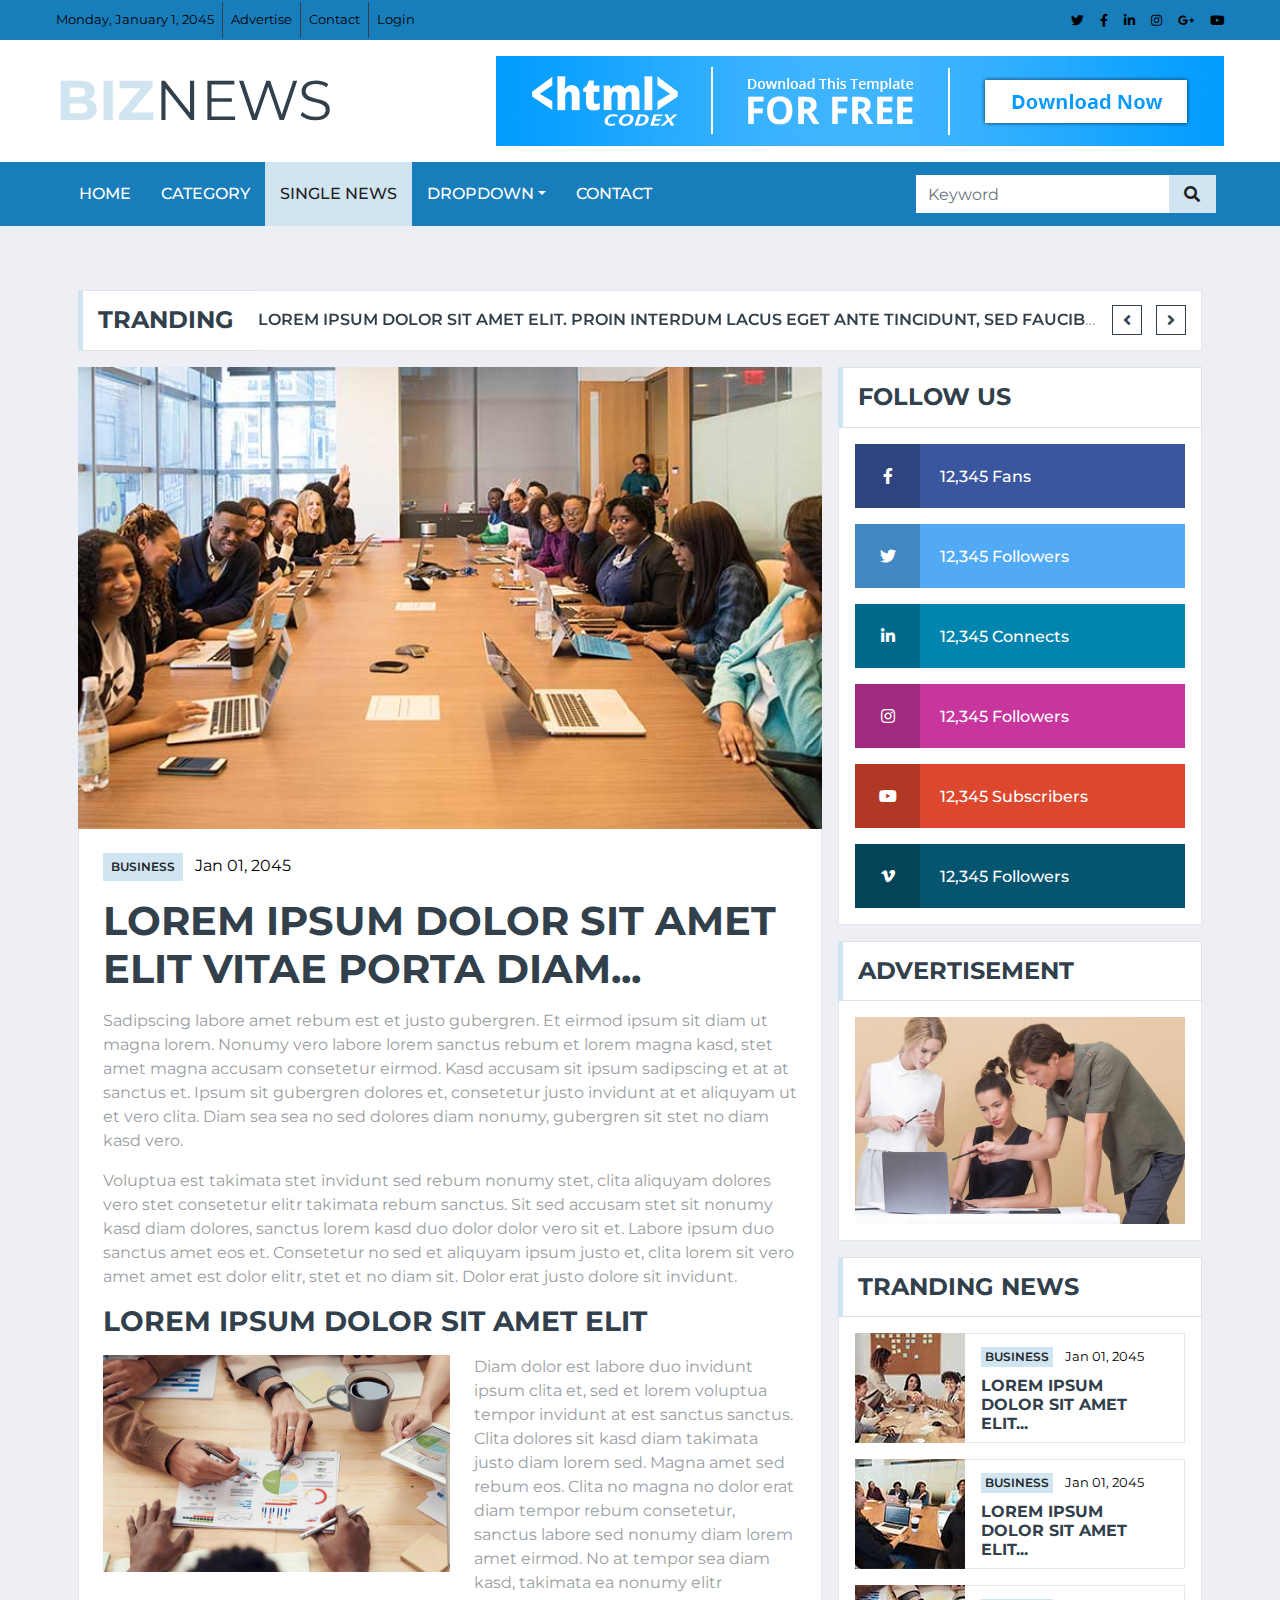
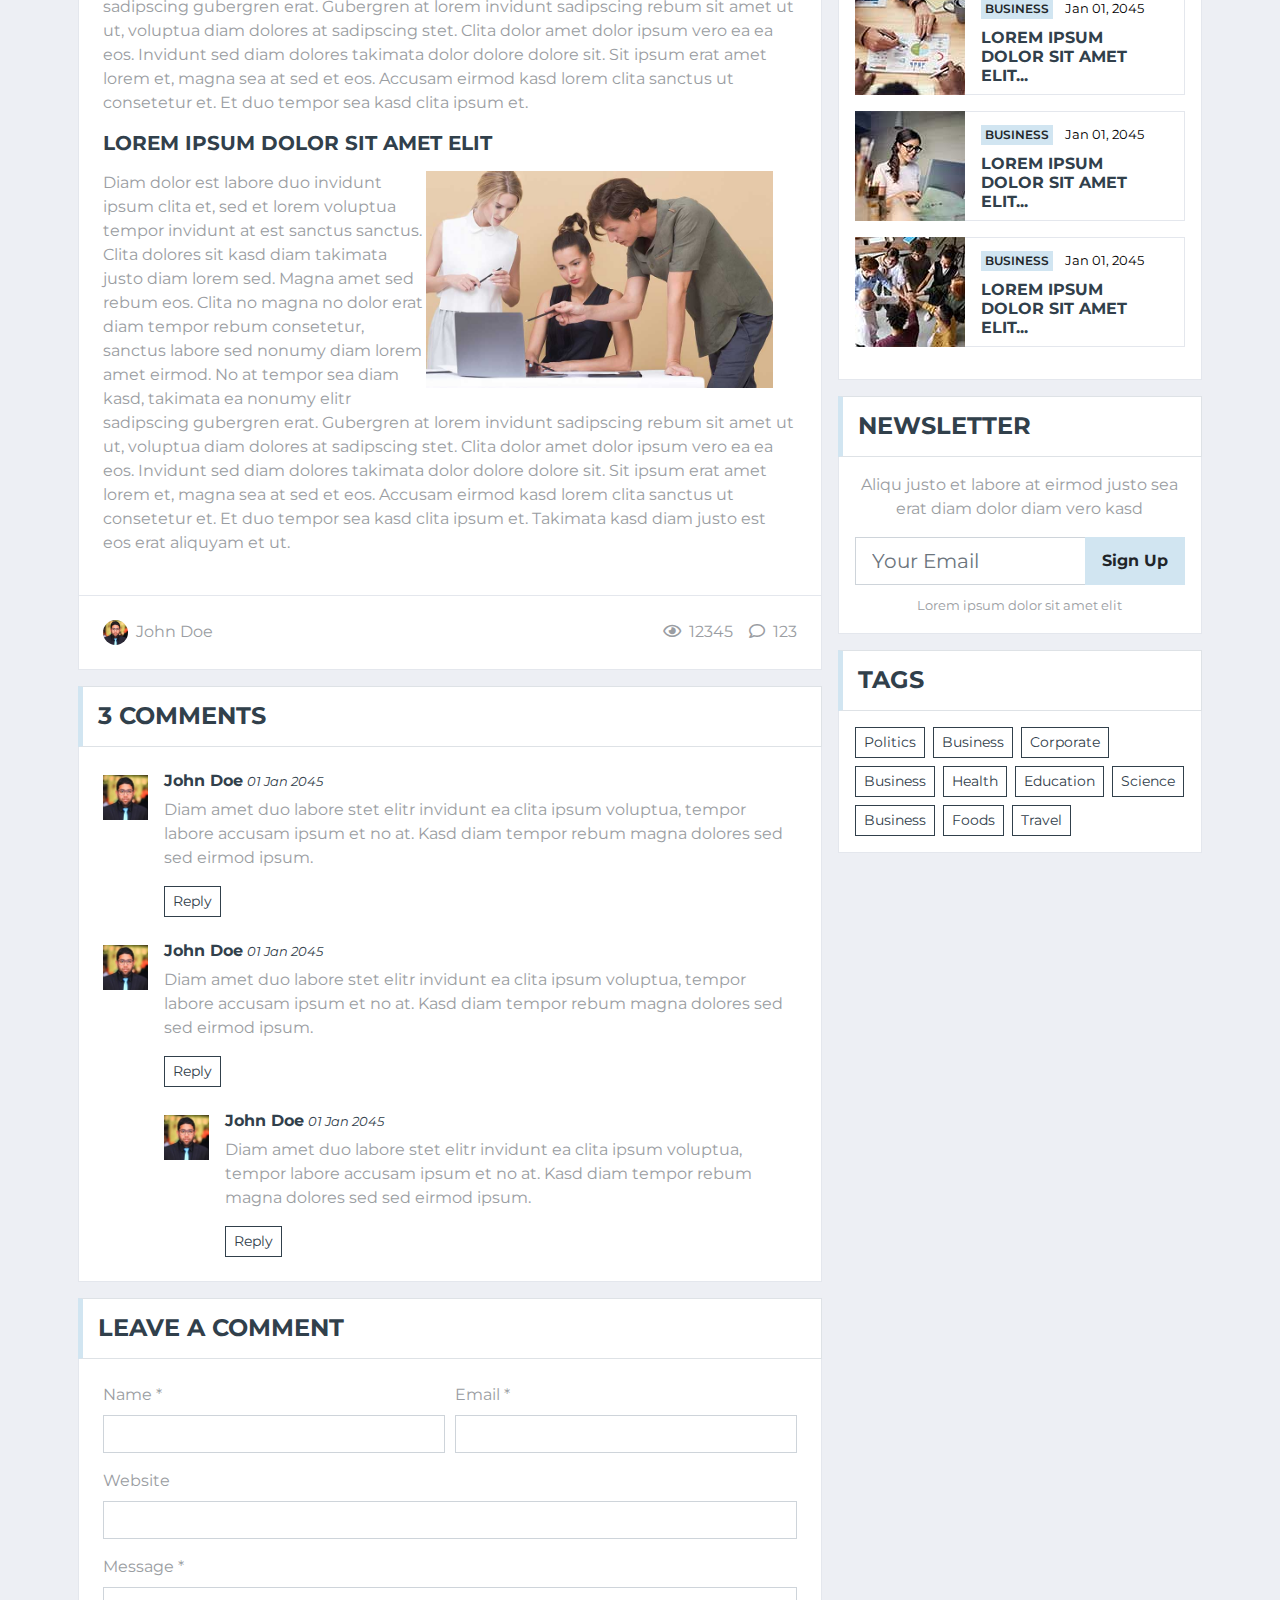
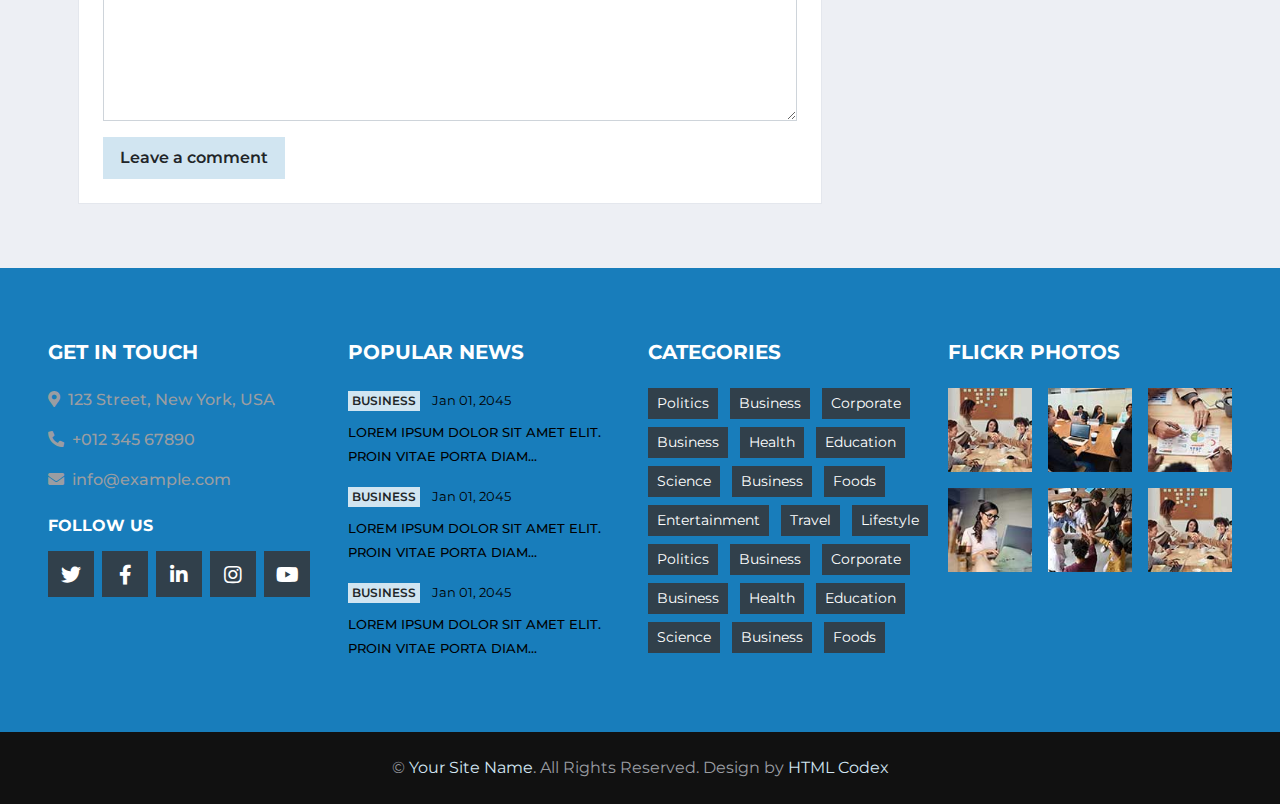
<file: single.html>
<!DOCTYPE html>
<html lang="en">

<head>
    <meta charset="utf-8">
    <title>BizNews - Free News Website Template</title>
    <meta content="width=device-width, initial-scale=1.0" name="viewport">
    <meta content="Free HTML Templates" name="keywords">
    <meta content="Free HTML Templates" name="description">

    <!-- Favicon -->
    <link href="img/favicon.ico" rel="icon">

    <!-- Google Web Fonts -->
    <link rel="preconnect" href="https://fonts.gstatic.com">
    <link href="https://fonts.googleapis.com/css2?family=Montserrat:wght@400;500;600;700&display=swap" rel="stylesheet">  

    <!-- Font Awesome -->
    <link href="https://cdnjs.cloudflare.com/ajax/libs/font-awesome/5.15.0/css/all.min.css" rel="stylesheet">

    <!-- Libraries Stylesheet -->
    <link href="lib/owlcarousel/assets/owl.carousel.min.css" rel="stylesheet">

    <!-- Customized Bootstrap Stylesheet -->
    <link href="css/style.css" rel="stylesheet">
</head>

<body>
    <!-- Topbar Start -->
    <div class="container-fluid d-none d-lg-block">
        <div class="row align-items-center bg-dark px-lg-5">
            <div class="col-lg-9">
                <nav class="navbar navbar-expand-sm bg-dark p-0">
                    <ul class="navbar-nav ml-n2">
                        <li class="nav-item border-right border-secondary">
                            <a class="nav-link text-body small" href="#">Monday, January 1, 2045</a>
                        </li>
                        <li class="nav-item border-right border-secondary">
                            <a class="nav-link text-body small" href="#">Advertise</a>
                        </li>
                        <li class="nav-item border-right border-secondary">
                            <a class="nav-link text-body small" href="#">Contact</a>
                        </li>
                        <li class="nav-item">
                            <a class="nav-link text-body small" href="#">Login</a>
                        </li>
                    </ul>
                </nav>
            </div>
            <div class="col-lg-3 text-right d-none d-md-block">
                <nav class="navbar navbar-expand-sm bg-dark p-0">
                    <ul class="navbar-nav ml-auto mr-n2">
                        <li class="nav-item">
                            <a class="nav-link text-body" href="#"><small class="fab fa-twitter"></small></a>
                        </li>
                        <li class="nav-item">
                            <a class="nav-link text-body" href="#"><small class="fab fa-facebook-f"></small></a>
                        </li>
                        <li class="nav-item">
                            <a class="nav-link text-body" href="#"><small class="fab fa-linkedin-in"></small></a>
                        </li>
                        <li class="nav-item">
                            <a class="nav-link text-body" href="#"><small class="fab fa-instagram"></small></a>
                        </li>
                        <li class="nav-item">
                            <a class="nav-link text-body" href="#"><small class="fab fa-google-plus-g"></small></a>
                        </li>
                        <li class="nav-item">
                            <a class="nav-link text-body" href="#"><small class="fab fa-youtube"></small></a>
                        </li>
                    </ul>
                </nav>
            </div>
        </div>
        <div class="row align-items-center bg-white py-3 px-lg-5">
            <div class="col-lg-4">
                <a href="index.html" class="navbar-brand p-0 d-none d-lg-block">
                    <h1 class="m-0 display-4 text-uppercase text-primary">Biz<span class="text-secondary font-weight-normal">News</span></h1>
                </a>
            </div>
            <div class="col-lg-8 text-center text-lg-right">
                <a href="https://htmlcodex.com"><img class="img-fluid" src="img/ads-728x90.png" alt=""></a>
            </div>
        </div>
    </div>
    <!-- Topbar End -->


    <!-- Navbar Start -->
    <div class="container-fluid p-0">
        <nav class="navbar navbar-expand-lg bg-dark navbar-dark py-2 py-lg-0 px-lg-5">
            <a href="index.html" class="navbar-brand d-block d-lg-none">
                <h1 class="m-0 display-4 text-uppercase text-primary">Biz<span class="text-white font-weight-normal">News</span></h1>
            </a>
            <button type="button" class="navbar-toggler" data-toggle="collapse" data-target="#navbarCollapse">
                <span class="navbar-toggler-icon"></span>
            </button>
            <div class="collapse navbar-collapse justify-content-between px-0 px-lg-3" id="navbarCollapse">
                <div class="navbar-nav mr-auto py-0">
                    <a href="index.html" class="nav-item nav-link">Home</a>
                    <a href="category.html" class="nav-item nav-link">Category</a>
                    <a href="single.html" class="nav-item nav-link active">Single News</a>
                    <div class="nav-item dropdown">
                        <a href="#" class="nav-link dropdown-toggle" data-toggle="dropdown">Dropdown</a>
                        <div class="dropdown-menu rounded-0 m-0">
                            <a href="#" class="dropdown-item">Menu item 1</a>
                            <a href="#" class="dropdown-item">Menu item 2</a>
                            <a href="#" class="dropdown-item">Menu item 3</a>
                        </div>
                    </div>
                    <a href="contact.html" class="nav-item nav-link">Contact</a>
                </div>
                <div class="input-group ml-auto d-none d-lg-flex" style="width: 100%; max-width: 300px;">
                    <input type="text" class="form-control border-0" placeholder="Keyword">
                    <div class="input-group-append">
                        <button class="input-group-text bg-primary text-dark border-0 px-3"><i
                                class="fa fa-search"></i></button>
                    </div>
                </div>
            </div>
        </nav>
    </div>
    <!-- Navbar End -->


    <!-- Breaking News Start -->
    <div class="container-fluid mt-5 mb-3 pt-3">
        <div class="container">
            <div class="row align-items-center">
                <div class="col-12">
                    <div class="d-flex justify-content-between">
                        <div class="section-title border-right-0 mb-0" style="width: 180px;">
                            <h4 class="m-0 text-uppercase font-weight-bold">Tranding</h4>
                        </div>
                        <div class="owl-carousel tranding-carousel position-relative d-inline-flex align-items-center bg-white border border-left-0"
                            style="width: calc(100% - 180px); padding-right: 100px;">
                            <div class="text-truncate"><a class="text-secondary text-uppercase font-weight-semi-bold" href="">Lorem ipsum dolor sit amet elit. Proin interdum lacus eget ante tincidunt, sed faucibus nisl sodales</a></div>
                            <div class="text-truncate"><a class="text-secondary text-uppercase font-weight-semi-bold" href="">Lorem ipsum dolor sit amet elit. Proin interdum lacus eget ante tincidunt, sed faucibus nisl sodales</a></div>
                        </div>
                    </div>
                </div>
            </div>
        </div>
    </div>
    <!-- Breaking News End -->


    <!-- News With Sidebar Start -->
    <div class="container-fluid">
        <div class="container">
            <div class="row">
                <div class="col-lg-8">
                    <!-- News Detail Start -->
                    <div class="position-relative mb-3">
                        <img class="img-fluid w-100" src="img/news-700x435-1.jpg" style="object-fit: cover;">
                        <div class="bg-white border border-top-0 p-4">
                            <div class="mb-3">
                                <a class="badge badge-primary text-uppercase font-weight-semi-bold p-2 mr-2"
                                    href="">Business</a>
                                <a class="text-body" href="">Jan 01, 2045</a>
                            </div>
                            <h1 class="mb-3 text-secondary text-uppercase font-weight-bold">Lorem ipsum dolor sit amet elit vitae porta diam...</h1>
                            <p>Sadipscing labore amet rebum est et justo gubergren. Et eirmod ipsum sit diam ut
                                magna lorem. Nonumy vero labore lorem sanctus rebum et lorem magna kasd, stet
                                amet magna accusam consetetur eirmod. Kasd accusam sit ipsum sadipscing et at at
                                sanctus et. Ipsum sit gubergren dolores et, consetetur justo invidunt at et
                                aliquyam ut et vero clita. Diam sea sea no sed dolores diam nonumy, gubergren
                                sit stet no diam kasd vero.</p>
                            <p>Voluptua est takimata stet invidunt sed rebum nonumy stet, clita aliquyam dolores
                                vero stet consetetur elitr takimata rebum sanctus. Sit sed accusam stet sit
                                nonumy kasd diam dolores, sanctus lorem kasd duo dolor dolor vero sit et. Labore
                                ipsum duo sanctus amet eos et. Consetetur no sed et aliquyam ipsum justo et,
                                clita lorem sit vero amet amet est dolor elitr, stet et no diam sit. Dolor erat
                                justo dolore sit invidunt.</p>
                            <h3 class="text-uppercase font-weight-bold mb-3">Lorem ipsum dolor sit amet elit</h3>
                            <img class="img-fluid w-50 float-left mr-4 mb-2" src="img/news-800x500-1.jpg">
                            <p>Diam dolor est labore duo invidunt ipsum clita et, sed et lorem voluptua tempor
                                invidunt at est sanctus sanctus. Clita dolores sit kasd diam takimata justo diam
                                lorem sed. Magna amet sed rebum eos. Clita no magna no dolor erat diam tempor
                                rebum consetetur, sanctus labore sed nonumy diam lorem amet eirmod. No at tempor
                                sea diam kasd, takimata ea nonumy elitr sadipscing gubergren erat. Gubergren at
                                lorem invidunt sadipscing rebum sit amet ut ut, voluptua diam dolores at
                                sadipscing stet. Clita dolor amet dolor ipsum vero ea ea eos. Invidunt sed diam
                                dolores takimata dolor dolore dolore sit. Sit ipsum erat amet lorem et, magna
                                sea at sed et eos. Accusam eirmod kasd lorem clita sanctus ut consetetur et. Et
                                duo tempor sea kasd clita ipsum et.</p>
                            <h5 class="text-uppercase font-weight-bold mb-3">Lorem ipsum dolor sit amet elit</h5>
                            <img class="img-fluid w-50 float-right mr-4 mb-2" src="img/news-800x500-2.jpg">
                            <p>Diam dolor est labore duo invidunt ipsum clita et, sed et lorem voluptua tempor
                                invidunt at est sanctus sanctus. Clita dolores sit kasd diam takimata justo diam
                                lorem sed. Magna amet sed rebum eos. Clita no magna no dolor erat diam tempor
                                rebum consetetur, sanctus labore sed nonumy diam lorem amet eirmod. No at tempor
                                sea diam kasd, takimata ea nonumy elitr sadipscing gubergren erat. Gubergren at
                                lorem invidunt sadipscing rebum sit amet ut ut, voluptua diam dolores at
                                sadipscing stet. Clita dolor amet dolor ipsum vero ea ea eos. Invidunt sed diam
                                dolores takimata dolor dolore dolore sit. Sit ipsum erat amet lorem et, magna
                                sea at sed et eos. Accusam eirmod kasd lorem clita sanctus ut consetetur et. Et
                                duo tempor sea kasd clita ipsum et. Takimata kasd diam justo est eos erat
                                aliquyam et ut.</p>
                        </div>
                        <div class="d-flex justify-content-between bg-white border border-top-0 p-4">
                            <div class="d-flex align-items-center">
                                <img class="rounded-circle mr-2" src="img/user.jpg" width="25" height="25" alt="">
                                <span>John Doe</span>
                            </div>
                            <div class="d-flex align-items-center">
                                <span class="ml-3"><i class="far fa-eye mr-2"></i>12345</span>
                                <span class="ml-3"><i class="far fa-comment mr-2"></i>123</span>
                            </div>
                        </div>
                    </div>
                    <!-- News Detail End -->

                    <!-- Comment List Start -->
                    <div class="mb-3">
                        <div class="section-title mb-0">
                            <h4 class="m-0 text-uppercase font-weight-bold">3 Comments</h4>
                        </div>
                        <div class="bg-white border border-top-0 p-4">
                            <div class="media mb-4">
                                <img src="img/user.jpg" alt="Image" class="img-fluid mr-3 mt-1" style="width: 45px;">
                                <div class="media-body">
                                    <h6><a class="text-secondary font-weight-bold" href="">John Doe</a> <small><i>01 Jan 2045</i></small></h6>
                                    <p>Diam amet duo labore stet elitr invidunt ea clita ipsum voluptua, tempor labore
                                        accusam ipsum et no at. Kasd diam tempor rebum magna dolores sed sed eirmod ipsum.</p>
                                    <button class="btn btn-sm btn-outline-secondary">Reply</button>
                                </div>
                            </div>
                            <div class="media">
                                <img src="img/user.jpg" alt="Image" class="img-fluid mr-3 mt-1" style="width: 45px;">
                                <div class="media-body">
                                    <h6><a class="text-secondary font-weight-bold" href="">John Doe</a> <small><i>01 Jan 2045</i></small></h6>
                                    <p>Diam amet duo labore stet elitr invidunt ea clita ipsum voluptua, tempor labore
                                        accusam ipsum et no at. Kasd diam tempor rebum magna dolores sed sed eirmod ipsum.</p>
                                    <button class="btn btn-sm btn-outline-secondary">Reply</button>
                                    <div class="media mt-4">
                                        <img src="img/user.jpg" alt="Image" class="img-fluid mr-3 mt-1"
                                            style="width: 45px;">
                                        <div class="media-body">
                                            <h6><a class="text-secondary font-weight-bold" href="">John Doe</a> <small><i>01 Jan 2045</i></small></h6>
                                            <p>Diam amet duo labore stet elitr invidunt ea clita ipsum voluptua, tempor
                                                labore accusam ipsum et no at. Kasd diam tempor rebum magna dolores sed sed
                                                eirmod ipsum.</p>
                                            <button class="btn btn-sm btn-outline-secondary">Reply</button>
                                        </div>
                                    </div>
                                </div>
                            </div>
                        </div>
                    </div>
                    <!-- Comment List End -->

                    <!-- Comment Form Start -->
                    <div class="mb-3">
                        <div class="section-title mb-0">
                            <h4 class="m-0 text-uppercase font-weight-bold">Leave a comment</h4>
                        </div>
                        <div class="bg-white border border-top-0 p-4">
                            <form>
                                <div class="form-row">
                                    <div class="col-sm-6">
                                        <div class="form-group">
                                            <label for="name">Name *</label>
                                            <input type="text" class="form-control" id="name">
                                        </div>
                                    </div>
                                    <div class="col-sm-6">
                                        <div class="form-group">
                                            <label for="email">Email *</label>
                                            <input type="email" class="form-control" id="email">
                                        </div>
                                    </div>
                                </div>
                                <div class="form-group">
                                    <label for="website">Website</label>
                                    <input type="url" class="form-control" id="website">
                                </div>

                                <div class="form-group">
                                    <label for="message">Message *</label>
                                    <textarea id="message" cols="30" rows="5" class="form-control"></textarea>
                                </div>
                                <div class="form-group mb-0">
                                    <input type="submit" value="Leave a comment"
                                        class="btn btn-primary font-weight-semi-bold py-2 px-3">
                                </div>
                            </form>
                        </div>
                    </div>
                    <!-- Comment Form End -->
                </div>

                <div class="col-lg-4">
                    <!-- Social Follow Start -->
                    <div class="mb-3">
                        <div class="section-title mb-0">
                            <h4 class="m-0 text-uppercase font-weight-bold">Follow Us</h4>
                        </div>
                        <div class="bg-white border border-top-0 p-3">
                            <a href="" class="d-block w-100 text-white text-decoration-none mb-3" style="background: #39569E;">
                                <i class="fab fa-facebook-f text-center py-4 mr-3" style="width: 65px; background: rgba(0, 0, 0, .2);"></i>
                                <span class="font-weight-medium">12,345 Fans</span>
                            </a>
                            <a href="" class="d-block w-100 text-white text-decoration-none mb-3" style="background: #52AAF4;">
                                <i class="fab fa-twitter text-center py-4 mr-3" style="width: 65px; background: rgba(0, 0, 0, .2);"></i>
                                <span class="font-weight-medium">12,345 Followers</span>
                            </a>
                            <a href="" class="d-block w-100 text-white text-decoration-none mb-3" style="background: #0185AE;">
                                <i class="fab fa-linkedin-in text-center py-4 mr-3" style="width: 65px; background: rgba(0, 0, 0, .2);"></i>
                                <span class="font-weight-medium">12,345 Connects</span>
                            </a>
                            <a href="" class="d-block w-100 text-white text-decoration-none mb-3" style="background: #C8359D;">
                                <i class="fab fa-instagram text-center py-4 mr-3" style="width: 65px; background: rgba(0, 0, 0, .2);"></i>
                                <span class="font-weight-medium">12,345 Followers</span>
                            </a>
                            <a href="" class="d-block w-100 text-white text-decoration-none mb-3" style="background: #DC472E;">
                                <i class="fab fa-youtube text-center py-4 mr-3" style="width: 65px; background: rgba(0, 0, 0, .2);"></i>
                                <span class="font-weight-medium">12,345 Subscribers</span>
                            </a>
                            <a href="" class="d-block w-100 text-white text-decoration-none" style="background: #055570;">
                                <i class="fab fa-vimeo-v text-center py-4 mr-3" style="width: 65px; background: rgba(0, 0, 0, .2);"></i>
                                <span class="font-weight-medium">12,345 Followers</span>
                            </a>
                        </div>
                    </div>
                    <!-- Social Follow End -->

                    <!-- Ads Start -->
                    <div class="mb-3">
                        <div class="section-title mb-0">
                            <h4 class="m-0 text-uppercase font-weight-bold">Advertisement</h4>
                        </div>
                        <div class="bg-white text-center border border-top-0 p-3">
                            <a href=""><img class="img-fluid" src="img/news-800x500-2.jpg" alt=""></a>
                        </div>
                    </div>
                    <!-- Ads End -->

                    <!-- Popular News Start -->
                    <div class="mb-3">
                        <div class="section-title mb-0">
                            <h4 class="m-0 text-uppercase font-weight-bold">Tranding News</h4>
                        </div>
                        <div class="bg-white border border-top-0 p-3">
                            <div class="d-flex align-items-center bg-white mb-3" style="height: 110px;">
                                <img class="img-fluid" src="img/news-110x110-1.jpg" alt="">
                                <div class="w-100 h-100 px-3 d-flex flex-column justify-content-center border border-left-0">
                                    <div class="mb-2">
                                        <a class="badge badge-primary text-uppercase font-weight-semi-bold p-1 mr-2" href="">Business</a>
                                        <a class="text-body" href=""><small>Jan 01, 2045</small></a>
                                    </div>
                                    <a class="h6 m-0 text-secondary text-uppercase font-weight-bold" href="">Lorem ipsum dolor sit amet elit...</a>
                                </div>
                            </div>
                            <div class="d-flex align-items-center bg-white mb-3" style="height: 110px;">
                                <img class="img-fluid" src="img/news-110x110-2.jpg" alt="">
                                <div class="w-100 h-100 px-3 d-flex flex-column justify-content-center border border-left-0">
                                    <div class="mb-2">
                                        <a class="badge badge-primary text-uppercase font-weight-semi-bold p-1 mr-2" href="">Business</a>
                                        <a class="text-body" href=""><small>Jan 01, 2045</small></a>
                                    </div>
                                    <a class="h6 m-0 text-secondary text-uppercase font-weight-bold" href="">Lorem ipsum dolor sit amet elit...</a>
                                </div>
                            </div>
                            <div class="d-flex align-items-center bg-white mb-3" style="height: 110px;">
                                <img class="img-fluid" src="img/news-110x110-3.jpg" alt="">
                                <div class="w-100 h-100 px-3 d-flex flex-column justify-content-center border border-left-0">
                                    <div class="mb-2">
                                        <a class="badge badge-primary text-uppercase font-weight-semi-bold p-1 mr-2" href="">Business</a>
                                        <a class="text-body" href=""><small>Jan 01, 2045</small></a>
                                    </div>
                                    <a class="h6 m-0 text-secondary text-uppercase font-weight-bold" href="">Lorem ipsum dolor sit amet elit...</a>
                                </div>
                            </div>
                            <div class="d-flex align-items-center bg-white mb-3" style="height: 110px;">
                                <img class="img-fluid" src="img/news-110x110-4.jpg" alt="">
                                <div class="w-100 h-100 px-3 d-flex flex-column justify-content-center border border-left-0">
                                    <div class="mb-2">
                                        <a class="badge badge-primary text-uppercase font-weight-semi-bold p-1 mr-2" href="">Business</a>
                                        <a class="text-body" href=""><small>Jan 01, 2045</small></a>
                                    </div>
                                    <a class="h6 m-0 text-secondary text-uppercase font-weight-bold" href="">Lorem ipsum dolor sit amet elit...</a>
                                </div>
                            </div>
                            <div class="d-flex align-items-center bg-white mb-3" style="height: 110px;">
                                <img class="img-fluid" src="img/news-110x110-5.jpg" alt="">
                                <div class="w-100 h-100 px-3 d-flex flex-column justify-content-center border border-left-0">
                                    <div class="mb-2">
                                        <a class="badge badge-primary text-uppercase font-weight-semi-bold p-1 mr-2" href="">Business</a>
                                        <a class="text-body" href=""><small>Jan 01, 2045</small></a>
                                    </div>
                                    <a class="h6 m-0 text-secondary text-uppercase font-weight-bold" href="">Lorem ipsum dolor sit amet elit...</a>
                                </div>
                            </div>
                        </div>
                    </div>
                    <!-- Popular News End -->

                    <!-- Newsletter Start -->
                    <div class="mb-3">
                        <div class="section-title mb-0">
                            <h4 class="m-0 text-uppercase font-weight-bold">Newsletter</h4>
                        </div>
                        <div class="bg-white text-center border border-top-0 p-3">
                            <p>Aliqu justo et labore at eirmod justo sea erat diam dolor diam vero kasd</p>
                            <div class="input-group mb-2" style="width: 100%;">
                                <input type="text" class="form-control form-control-lg" placeholder="Your Email">
                                <div class="input-group-append">
                                    <button class="btn btn-primary font-weight-bold px-3">Sign Up</button>
                                </div>
                            </div>
                            <small>Lorem ipsum dolor sit amet elit</small>
                        </div>
                    </div>
                    <!-- Newsletter End -->

                    <!-- Tags Start -->
                    <div class="mb-3">
                        <div class="section-title mb-0">
                            <h4 class="m-0 text-uppercase font-weight-bold">Tags</h4>
                        </div>
                        <div class="bg-white border border-top-0 p-3">
                            <div class="d-flex flex-wrap m-n1">
                                <a href="" class="btn btn-sm btn-outline-secondary m-1">Politics</a>
                                <a href="" class="btn btn-sm btn-outline-secondary m-1">Business</a>
                                <a href="" class="btn btn-sm btn-outline-secondary m-1">Corporate</a>
                                <a href="" class="btn btn-sm btn-outline-secondary m-1">Business</a>
                                <a href="" class="btn btn-sm btn-outline-secondary m-1">Health</a>
                                <a href="" class="btn btn-sm btn-outline-secondary m-1">Education</a>
                                <a href="" class="btn btn-sm btn-outline-secondary m-1">Science</a>
                                <a href="" class="btn btn-sm btn-outline-secondary m-1">Business</a>
                                <a href="" class="btn btn-sm btn-outline-secondary m-1">Foods</a>
                                <a href="" class="btn btn-sm btn-outline-secondary m-1">Travel</a>
                            </div>
                        </div>
                    </div>
                    <!-- Tags End -->
                </div>
            </div>
        </div>
    </div>
    <!-- News With Sidebar End -->


    <!-- Footer Start -->
    <div class="container-fluid bg-dark pt-5 px-sm-3 px-md-5 mt-5">
        <div class="row py-4">
            <div class="col-lg-3 col-md-6 mb-5">
                <h5 class="mb-4 text-white text-uppercase font-weight-bold">Get In Touch</h5>
                <p class="font-weight-medium"><i class="fa fa-map-marker-alt mr-2"></i>123 Street, New York, USA</p>
                <p class="font-weight-medium"><i class="fa fa-phone-alt mr-2"></i>+012 345 67890</p>
                <p class="font-weight-medium"><i class="fa fa-envelope mr-2"></i>info@example.com</p>
                <h6 class="mt-4 mb-3 text-white text-uppercase font-weight-bold">Follow Us</h6>
                <div class="d-flex justify-content-start">
                    <a class="btn btn-lg btn-secondary btn-lg-square mr-2" href="#"><i class="fab fa-twitter"></i></a>
                    <a class="btn btn-lg btn-secondary btn-lg-square mr-2" href="#"><i class="fab fa-facebook-f"></i></a>
                    <a class="btn btn-lg btn-secondary btn-lg-square mr-2" href="#"><i class="fab fa-linkedin-in"></i></a>
                    <a class="btn btn-lg btn-secondary btn-lg-square mr-2" href="#"><i class="fab fa-instagram"></i></a>
                    <a class="btn btn-lg btn-secondary btn-lg-square" href="#"><i class="fab fa-youtube"></i></a>
                </div>
            </div>
            <div class="col-lg-3 col-md-6 mb-5">
                <h5 class="mb-4 text-white text-uppercase font-weight-bold">Popular News</h5>
                <div class="mb-3">
                    <div class="mb-2">
                        <a class="badge badge-primary text-uppercase font-weight-semi-bold p-1 mr-2" href="">Business</a>
                        <a class="text-body" href=""><small>Jan 01, 2045</small></a>
                    </div>
                    <a class="small text-body text-uppercase font-weight-medium" href="">Lorem ipsum dolor sit amet elit. Proin vitae porta diam...</a>
                </div>
                <div class="mb-3">
                    <div class="mb-2">
                        <a class="badge badge-primary text-uppercase font-weight-semi-bold p-1 mr-2" href="">Business</a>
                        <a class="text-body" href=""><small>Jan 01, 2045</small></a>
                    </div>
                    <a class="small text-body text-uppercase font-weight-medium" href="">Lorem ipsum dolor sit amet elit. Proin vitae porta diam...</a>
                </div>
                <div class="">
                    <div class="mb-2">
                        <a class="badge badge-primary text-uppercase font-weight-semi-bold p-1 mr-2" href="">Business</a>
                        <a class="text-body" href=""><small>Jan 01, 2045</small></a>
                    </div>
                    <a class="small text-body text-uppercase font-weight-medium" href="">Lorem ipsum dolor sit amet elit. Proin vitae porta diam...</a>
                </div>
            </div>
            <div class="col-lg-3 col-md-6 mb-5">
                <h5 class="mb-4 text-white text-uppercase font-weight-bold">Categories</h5>
                <div class="m-n1">
                    <a href="" class="btn btn-sm btn-secondary m-1">Politics</a>
                    <a href="" class="btn btn-sm btn-secondary m-1">Business</a>
                    <a href="" class="btn btn-sm btn-secondary m-1">Corporate</a>
                    <a href="" class="btn btn-sm btn-secondary m-1">Business</a>
                    <a href="" class="btn btn-sm btn-secondary m-1">Health</a>
                    <a href="" class="btn btn-sm btn-secondary m-1">Education</a>
                    <a href="" class="btn btn-sm btn-secondary m-1">Science</a>
                    <a href="" class="btn btn-sm btn-secondary m-1">Business</a>
                    <a href="" class="btn btn-sm btn-secondary m-1">Foods</a>
                    <a href="" class="btn btn-sm btn-secondary m-1">Entertainment</a>
                    <a href="" class="btn btn-sm btn-secondary m-1">Travel</a>
                    <a href="" class="btn btn-sm btn-secondary m-1">Lifestyle</a>
                    <a href="" class="btn btn-sm btn-secondary m-1">Politics</a>
                    <a href="" class="btn btn-sm btn-secondary m-1">Business</a>
                    <a href="" class="btn btn-sm btn-secondary m-1">Corporate</a>
                    <a href="" class="btn btn-sm btn-secondary m-1">Business</a>
                    <a href="" class="btn btn-sm btn-secondary m-1">Health</a>
                    <a href="" class="btn btn-sm btn-secondary m-1">Education</a>
                    <a href="" class="btn btn-sm btn-secondary m-1">Science</a>
                    <a href="" class="btn btn-sm btn-secondary m-1">Business</a>
                    <a href="" class="btn btn-sm btn-secondary m-1">Foods</a>
                </div>
            </div>
            <div class="col-lg-3 col-md-6 mb-5">
                <h5 class="mb-4 text-white text-uppercase font-weight-bold">Flickr Photos</h5>
                <div class="row">
                    <div class="col-4 mb-3">
                        <a href=""><img class="w-100" src="img/news-110x110-1.jpg" alt=""></a>
                    </div>
                    <div class="col-4 mb-3">
                        <a href=""><img class="w-100" src="img/news-110x110-2.jpg" alt=""></a>
                    </div>
                    <div class="col-4 mb-3">
                        <a href=""><img class="w-100" src="img/news-110x110-3.jpg" alt=""></a>
                    </div>
                    <div class="col-4 mb-3">
                        <a href=""><img class="w-100" src="img/news-110x110-4.jpg" alt=""></a>
                    </div>
                    <div class="col-4 mb-3">
                        <a href=""><img class="w-100" src="img/news-110x110-5.jpg" alt=""></a>
                    </div>
                    <div class="col-4 mb-3">
                        <a href=""><img class="w-100" src="img/news-110x110-1.jpg" alt=""></a>
                    </div>
                </div>
            </div>
        </div>
    </div>
    <div class="container-fluid py-4 px-sm-3 px-md-5" style="background: #111111;">
        <p class="m-0 text-center">&copy; <a href="#">Your Site Name</a>. All Rights Reserved. 
		
		<!--/*** This template is free as long as you keep the footer author’s credit link/attribution link/backlink. If you'd like to use the template without the footer author’s credit link/attribution link/backlink, you can purchase the Credit Removal License from "https://htmlcodex.com/credit-removal". Thank you for your support. ***/-->
		Design by <a href="https://htmlcodex.com">HTML Codex</a></p>
    </div>
    <!-- Footer End -->


    <!-- Back to Top -->
    <a href="#" class="btn btn-primary btn-square back-to-top"><i class="fa fa-arrow-up"></i></a>


    <!-- JavaScript Libraries -->
    <script src="https://code.jquery.com/jquery-3.4.1.min.js"></script>
    <script src="https://stackpath.bootstrapcdn.com/bootstrap/4.4.1/js/bootstrap.bundle.min.js"></script>
    <script src="lib/easing/easing.min.js"></script>
    <script src="lib/owlcarousel/owl.carousel.min.js"></script>

    <!-- Template Javascript -->
    <script src="js/main.js"></script>
</body>

</html>
</file>
<file: css/style.css>
/******* Bootstrap Theming ********/
/*!
 * Bootstrap v4.5.3 (https://getbootstrap.com/)
 * Copyright 2011-2020 The Bootstrap Authors
 * Copyright 2011-2020 Twitter, Inc.
 * Licensed under MIT (https://github.com/twbs/bootstrap/blob/main/LICENSE)
 */
:root {
  --blue: #007bff;
  --indigo: #6610f2;
  --purple: #6f42c1;
  --pink: #e83e8c;
  --red: #dc3545;
  --orange: #fd7e14;
  --yellow: #ffc107;
  --green: #28a745;
  --teal: #20c997;
  --cyan: #17a2b8;
  --white: #fff;
  --gray: #6c757d;
  --gray-dark: #343a40;
  --primary: #d1e5f1;
  --secondary: #31404B;
  --success: #28a745;
  --info: #17a2b8;
  --warning: #ffc107;
  --danger: #dc3545;
  --light: #FFFFFF;
  --dark: #1E2024;
  --breakpoint-xs: 0;
  --breakpoint-sm: 576px;
  --breakpoint-md: 768px;
  --breakpoint-lg: 992px;
  --breakpoint-xl: 1200px;
  --font-family-sans-serif: "Montserrat", sans-serif;
  --font-family-monospace: SFMono-Regular, Menlo, Monaco, Consolas, "Liberation Mono", "Courier New", monospace;
}

*,
*::before,
*::after {
  box-sizing: border-box;
}

html {
  font-family: sans-serif;
  line-height: 1.15;
  -webkit-text-size-adjust: 100%;
  -webkit-tap-highlight-color: rgba(0, 0, 0, 0);
}

article, aside, figcaption, figure, footer, header, hgroup, main, nav, section {
  display: block;
}

body {
  margin: 0;
  font-family: "Montserrat", sans-serif;
  font-size: 1rem;
  font-weight: 400;
  line-height: 1.5;
  color: #9A9DA2;
  text-align: left;
  background-color: #EDEFF4;
}

[tabindex="-1"]:focus:not(:focus-visible) {
  outline: 0 !important;
}

hr {
  box-sizing: content-box;
  height: 0;
  overflow: visible;
}

h1, h2, h3, h4, h5, h6 {
  margin-top: 0;
  margin-bottom: 0.5rem;
}

p {
  margin-top: 0;
  margin-bottom: 1rem;
}

abbr[title],
abbr[data-original-title] {
  text-decoration: underline;
  text-decoration: underline dotted;
  cursor: help;
  border-bottom: 0;
  text-decoration-skip-ink: none;
}

address {
  margin-bottom: 1rem;
  font-style: normal;
  line-height: inherit;
}

ol,
ul,
dl {
  margin-top: 0;
  margin-bottom: 1rem;
}

ol ol,
ul ul,
ol ul,
ul ol {
  margin-bottom: 0;
}

dt {
  font-weight: 700;
}

dd {
  margin-bottom: .5rem;
  margin-left: 0;
}

blockquote {
  margin: 0 0 1rem;
}

b,
strong {
  font-weight: bolder;
}

small {
  font-size: 80%;
}

sub,
sup {
  position: relative;
  font-size: 75%;
  line-height: 0;
  vertical-align: baseline;
}

sub {
  bottom: -.25em;
}

sup {
  top: -.5em;
}

a {
  color: #d1e5f1;
  text-decoration: none;
  background-color: transparent;
}

a:hover {
  color: #b38f00;
  text-decoration: underline;
}

a:not([href]):not([class]) {
  color: inherit;
  text-decoration: none;
}

a:not([href]):not([class]):hover {
  color: inherit;
  text-decoration: none;
}

pre,
code,
kbd,
samp {
  font-family: SFMono-Regular, Menlo, Monaco, Consolas, "Liberation Mono", "Courier New", monospace;
  font-size: 1em;
}

pre {
  margin-top: 0;
  margin-bottom: 1rem;
  overflow: auto;
  -ms-overflow-style: scrollbar;
}

figure {
  margin: 0 0 1rem;
}

img {
  vertical-align: middle;
  border-style: none;
}

svg {
  overflow: hidden;
  vertical-align: middle;
}

table {
  border-collapse: collapse;
}

caption {
  padding-top: 0.75rem;
  padding-bottom: 0.75rem;
  color: #6c757d;
  text-align: left;
  caption-side: bottom;
}

th {
  text-align: inherit;
  text-align: -webkit-match-parent;
}

label {
  display: inline-block;
  margin-bottom: 0.5rem;
}

button {
  border-radius: 0;
}

button:focus {
  outline: 1px dotted;
  outline: 5px auto -webkit-focus-ring-color;
}

input,
button,
select,
optgroup,
textarea {
  margin: 0;
  font-family: inherit;
  font-size: inherit;
  line-height: inherit;
}

button,
input {
  overflow: visible;
}

button,
select {
  text-transform: none;
}

[role="button"] {
  cursor: pointer;
}

select {
  word-wrap: normal;
}

button,
[type="button"],
[type="reset"],
[type="submit"] {
  -webkit-appearance: button;
}

button:not(:disabled),
[type="button"]:not(:disabled),
[type="reset"]:not(:disabled),
[type="submit"]:not(:disabled) {
  cursor: pointer;
}

button::-moz-focus-inner,
[type="button"]::-moz-focus-inner,
[type="reset"]::-moz-focus-inner,
[type="submit"]::-moz-focus-inner {
  padding: 0;
  border-style: none;
}

input[type="radio"],
input[type="checkbox"] {
  box-sizing: border-box;
  padding: 0;
}

textarea {
  overflow: auto;
  resize: vertical;
}

fieldset {
  min-width: 0;
  padding: 0;
  margin: 0;
  border: 0;
}

legend {
  display: block;
  width: 100%;
  max-width: 100%;
  padding: 0;
  margin-bottom: .5rem;
  font-size: 1.5rem;
  line-height: inherit;
  color: inherit;
  white-space: normal;
}

@media (max-width: 1200px) {
  legend {
    font-size: calc(1.275rem + 0.3vw) ;
  }
}

progress {
  vertical-align: baseline;
}

[type="number"]::-webkit-inner-spin-button,
[type="number"]::-webkit-outer-spin-button {
  height: auto;
}

[type="search"] {
  outline-offset: -2px;
  -webkit-appearance: none;
}

[type="search"]::-webkit-search-decoration {
  -webkit-appearance: none;
}

::-webkit-file-upload-button {
  font: inherit;
  -webkit-appearance: button;
}

output {
  display: inline-block;
}

summary {
  display: list-item;
  cursor: pointer;
}

template {
  display: none;
}

[hidden] {
  display: none !important;
}

h1, h2, h3, h4, h5, h6,
.h1, .h2, .h3, .h4, .h5, .h6 {
  margin-bottom: 0.5rem;
  font-weight: 500;
  line-height: 1.2;
  color: #31404B;
}

h1, .h1 {
  font-size: 2.5rem;
}

@media (max-width: 1200px) {
  h1, .h1 {
    font-size: calc(1.375rem + 1.5vw) ;
  }
}

h2, .h2 {
  font-size: 2rem;
}

@media (max-width: 1200px) {
  h2, .h2 {
    font-size: calc(1.325rem + 0.9vw) ;
  }
}

h3, .h3 {
  font-size: 1.75rem;
}

@media (max-width: 1200px) {
  h3, .h3 {
    font-size: calc(1.3rem + 0.6vw) ;
  }
}

h4, .h4 {
  font-size: 1.5rem;
}

@media (max-width: 1200px) {
  h4, .h4 {
    font-size: calc(1.275rem + 0.3vw) ;
  }
}

h5, .h5 {
  font-size: 1.25rem;
}

h6, .h6 {
  font-size: 1rem;
}

.lead {
  font-size: 1.25rem;
  font-weight: 300;
}

.display-1 {
  font-size: 6rem;
  font-weight: 300;
  line-height: 1.2;
}

@media (max-width: 1200px) {
  .display-1 {
    font-size: calc(1.725rem + 5.7vw) ;
  }
}

.display-2 {
  font-size: 5.5rem;
  font-weight: 300;
  line-height: 1.2;
}

@media (max-width: 1200px) {
  .display-2 {
    font-size: calc(1.675rem + 5.1vw) ;
  }
}

.display-3 {
  font-size: 4.5rem;
  font-weight: 300;
  line-height: 1.2;
}

@media (max-width: 1200px) {
  .display-3 {
    font-size: calc(1.575rem + 3.9vw) ;
  }
}

.display-4 {
  font-size: 3.5rem;
  font-weight: 300;
  line-height: 1.2;
}

@media (max-width: 1200px) {
  .display-4 {
    font-size: calc(1.475rem + 2.7vw) ;
  }
}

hr {
  margin-top: 1rem;
  margin-bottom: 1rem;
  border: 0;
  border-top: 1px solid rgba(0, 0, 0, 0.1);
}

small,
.small {
  font-size: 80%;
  font-weight: 400;
}

mark,
.mark {
  padding: 0.2em;
  background-color: #fcf8e3;
}

.list-unstyled {
  padding-left: 0;
  list-style: none;
}

.list-inline {
  padding-left: 0;
  list-style: none;
}

.list-inline-item {
  display: inline-block;
}

.list-inline-item:not(:last-child) {
  margin-right: 0.5rem;
}

.initialism {
  font-size: 90%;
  text-transform: uppercase;
}

.blockquote {
  margin-bottom: 1rem;
  font-size: 1.25rem;
}

.blockquote-footer {
  display: block;
  font-size: 80%;
  color: #6c757d;
}

.blockquote-footer::before {
  content: "\2014\00A0";
}

.img-fluid {
  max-width: 100%;
  height: auto;
}

.img-thumbnail {
  padding: 0.25rem;
  background-color: #EDEFF4;
  border: 1px solid #dee2e6;
  max-width: 100%;
  height: auto;
}

.figure {
  display: inline-block;
}

.figure-img {
  margin-bottom: 0.5rem;
  line-height: 1;
}

.figure-caption {
  font-size: 90%;
  color: #6c757d;
}

code {
  font-size: 87.5%;
  color: #e83e8c;
  word-wrap: break-word;
}

a > code {
  color: inherit;
}

kbd {
  padding: 0.2rem 0.4rem;
  font-size: 87.5%;
  color: #fff;
  background-color: #212529;
}

kbd kbd {
  padding: 0;
  font-size: 100%;
  font-weight: 700;
}

pre {
  display: block;
  font-size: 87.5%;
  color: #212529;
}

pre code {
  font-size: inherit;
  color: inherit;
  word-break: normal;
}

.pre-scrollable {
  max-height: 340px;
  overflow-y: scroll;
}

.container,
.container-fluid,
.container-sm,
.container-md,
.container-lg,
.container-xl {
  width: 100%;
  padding-right: 0.5rem;
  padding-left: 0.5rem;
  margin-right: auto;
  margin-left: auto;
}

@media (min-width: 576px) {
  .container, .container-sm {
    max-width: 540px;
  }
}

@media (min-width: 768px) {
  .container, .container-sm, .container-md {
    max-width: 720px;
  }
}

@media (min-width: 992px) {
  .container, .container-sm, .container-md, .container-lg {
    max-width: 960px;
  }
}

@media (min-width: 1200px) {
  .container, .container-sm, .container-md, .container-lg, .container-xl {
    max-width: 1140px;
  }
}

.row {
  display: flex;
  flex-wrap: wrap;
  margin-right: -0.5rem;
  margin-left: -0.5rem;
}

.no-gutters {
  margin-right: 0;
  margin-left: 0;
}

.no-gutters > .col,
.no-gutters > [class*="col-"] {
  padding-right: 0;
  padding-left: 0;
}

.col-1, .col-2, .col-3, .col-4, .col-5, .col-6, .col-7, .col-8, .col-9, .col-10, .col-11, .col-12, .col,
.col-auto, .col-sm-1, .col-sm-2, .col-sm-3, .col-sm-4, .col-sm-5, .col-sm-6, .col-sm-7, .col-sm-8, .col-sm-9, .col-sm-10, .col-sm-11, .col-sm-12, .col-sm,
.col-sm-auto, .col-md-1, .col-md-2, .col-md-3, .col-md-4, .col-md-5, .col-md-6, .col-md-7, .col-md-8, .col-md-9, .col-md-10, .col-md-11, .col-md-12, .col-md,
.col-md-auto, .col-lg-1, .col-lg-2, .col-lg-3, .col-lg-4, .col-lg-5, .col-lg-6, .col-lg-7, .col-lg-8, .col-lg-9, .col-lg-10, .col-lg-11, .col-lg-12, .col-lg,
.col-lg-auto, .col-xl-1, .col-xl-2, .col-xl-3, .col-xl-4, .col-xl-5, .col-xl-6, .col-xl-7, .col-xl-8, .col-xl-9, .col-xl-10, .col-xl-11, .col-xl-12, .col-xl,
.col-xl-auto {
  position: relative;
  width: 100%;
  padding-right: 0.5rem;
  padding-left: 0.5rem;
}

.col {
  flex-basis: 0;
  flex-grow: 1;
  max-width: 100%;
}

.row-cols-1 > * {
  flex: 0 0 100%;
  max-width: 100%;
}

.row-cols-2 > * {
  flex: 0 0 50%;
  max-width: 50%;
}

.row-cols-3 > * {
  flex: 0 0 33.33333%;
  max-width: 33.33333%;
}

.row-cols-4 > * {
  flex: 0 0 25%;
  max-width: 25%;
}

.row-cols-5 > * {
  flex: 0 0 20%;
  max-width: 20%;
}

.row-cols-6 > * {
  flex: 0 0 16.66667%;
  max-width: 16.66667%;
}

.col-auto {
  flex: 0 0 auto;
  width: auto;
  max-width: 100%;
}

.col-1 {
  flex: 0 0 8.33333%;
  max-width: 8.33333%;
}

.col-2 {
  flex: 0 0 16.66667%;
  max-width: 16.66667%;
}

.col-3 {
  flex: 0 0 25%;
  max-width: 25%;
}

.col-4 {
  flex: 0 0 33.33333%;
  max-width: 33.33333%;
}

.col-5 {
  flex: 0 0 41.66667%;
  max-width: 41.66667%;
}

.col-6 {
  flex: 0 0 50%;
  max-width: 50%;
}

.col-7 {
  flex: 0 0 58.33333%;
  max-width: 58.33333%;
}

.col-8 {
  flex: 0 0 66.66667%;
  max-width: 66.66667%;
}

.col-9 {
  flex: 0 0 75%;
  max-width: 75%;
}

.col-10 {
  flex: 0 0 83.33333%;
  max-width: 83.33333%;
}

.col-11 {
  flex: 0 0 91.66667%;
  max-width: 91.66667%;
}

.col-12 {
  flex: 0 0 100%;
  max-width: 100%;
}

.order-first {
  order: -1;
}

.order-last {
  order: 13;
}

.order-0 {
  order: 0;
}

.order-1 {
  order: 1;
}

.order-2 {
  order: 2;
}

.order-3 {
  order: 3;
}

.order-4 {
  order: 4;
}

.order-5 {
  order: 5;
}

.order-6 {
  order: 6;
}

.order-7 {
  order: 7;
}

.order-8 {
  order: 8;
}

.order-9 {
  order: 9;
}

.order-10 {
  order: 10;
}

.order-11 {
  order: 11;
}

.order-12 {
  order: 12;
}

.offset-1 {
  margin-left: 8.33333%;
}

.offset-2 {
  margin-left: 16.66667%;
}

.offset-3 {
  margin-left: 25%;
}

.offset-4 {
  margin-left: 33.33333%;
}

.offset-5 {
  margin-left: 41.66667%;
}

.offset-6 {
  margin-left: 50%;
}

.offset-7 {
  margin-left: 58.33333%;
}

.offset-8 {
  margin-left: 66.66667%;
}

.offset-9 {
  margin-left: 75%;
}

.offset-10 {
  margin-left: 83.33333%;
}

.offset-11 {
  margin-left: 91.66667%;
}

@media (min-width: 576px) {
  .col-sm {
    flex-basis: 0;
    flex-grow: 1;
    max-width: 100%;
  }
  .row-cols-sm-1 > * {
    flex: 0 0 100%;
    max-width: 100%;
  }
  .row-cols-sm-2 > * {
    flex: 0 0 50%;
    max-width: 50%;
  }
  .row-cols-sm-3 > * {
    flex: 0 0 33.33333%;
    max-width: 33.33333%;
  }
  .row-cols-sm-4 > * {
    flex: 0 0 25%;
    max-width: 25%;
  }
  .row-cols-sm-5 > * {
    flex: 0 0 20%;
    max-width: 20%;
  }
  .row-cols-sm-6 > * {
    flex: 0 0 16.66667%;
    max-width: 16.66667%;
  }
  .col-sm-auto {
    flex: 0 0 auto;
    width: auto;
    max-width: 100%;
  }
  .col-sm-1 {
    flex: 0 0 8.33333%;
    max-width: 8.33333%;
  }
  .col-sm-2 {
    flex: 0 0 16.66667%;
    max-width: 16.66667%;
  }
  .col-sm-3 {
    flex: 0 0 25%;
    max-width: 25%;
  }
  .col-sm-4 {
    flex: 0 0 33.33333%;
    max-width: 33.33333%;
  }
  .col-sm-5 {
    flex: 0 0 41.66667%;
    max-width: 41.66667%;
  }
  .col-sm-6 {
    flex: 0 0 50%;
    max-width: 50%;
  }
  .col-sm-7 {
    flex: 0 0 58.33333%;
    max-width: 58.33333%;
  }
  .col-sm-8 {
    flex: 0 0 66.66667%;
    max-width: 66.66667%;
  }
  .col-sm-9 {
    flex: 0 0 75%;
    max-width: 75%;
  }
  .col-sm-10 {
    flex: 0 0 83.33333%;
    max-width: 83.33333%;
  }
  .col-sm-11 {
    flex: 0 0 91.66667%;
    max-width: 91.66667%;
  }
  .col-sm-12 {
    flex: 0 0 100%;
    max-width: 100%;
  }
  .order-sm-first {
    order: -1;
  }
  .order-sm-last {
    order: 13;
  }
  .order-sm-0 {
    order: 0;
  }
  .order-sm-1 {
    order: 1;
  }
  .order-sm-2 {
    order: 2;
  }
  .order-sm-3 {
    order: 3;
  }
  .order-sm-4 {
    order: 4;
  }
  .order-sm-5 {
    order: 5;
  }
  .order-sm-6 {
    order: 6;
  }
  .order-sm-7 {
    order: 7;
  }
  .order-sm-8 {
    order: 8;
  }
  .order-sm-9 {
    order: 9;
  }
  .order-sm-10 {
    order: 10;
  }
  .order-sm-11 {
    order: 11;
  }
  .order-sm-12 {
    order: 12;
  }
  .offset-sm-0 {
    margin-left: 0;
  }
  .offset-sm-1 {
    margin-left: 8.33333%;
  }
  .offset-sm-2 {
    margin-left: 16.66667%;
  }
  .offset-sm-3 {
    margin-left: 25%;
  }
  .offset-sm-4 {
    margin-left: 33.33333%;
  }
  .offset-sm-5 {
    margin-left: 41.66667%;
  }
  .offset-sm-6 {
    margin-left: 50%;
  }
  .offset-sm-7 {
    margin-left: 58.33333%;
  }
  .offset-sm-8 {
    margin-left: 66.66667%;
  }
  .offset-sm-9 {
    margin-left: 75%;
  }
  .offset-sm-10 {
    margin-left: 83.33333%;
  }
  .offset-sm-11 {
    margin-left: 91.66667%;
  }
}

@media (min-width: 768px) {
  .col-md {
    flex-basis: 0;
    flex-grow: 1;
    max-width: 100%;
  }
  .row-cols-md-1 > * {
    flex: 0 0 100%;
    max-width: 100%;
  }
  .row-cols-md-2 > * {
    flex: 0 0 50%;
    max-width: 50%;
  }
  .row-cols-md-3 > * {
    flex: 0 0 33.33333%;
    max-width: 33.33333%;
  }
  .row-cols-md-4 > * {
    flex: 0 0 25%;
    max-width: 25%;
  }
  .row-cols-md-5 > * {
    flex: 0 0 20%;
    max-width: 20%;
  }
  .row-cols-md-6 > * {
    flex: 0 0 16.66667%;
    max-width: 16.66667%;
  }
  .col-md-auto {
    flex: 0 0 auto;
    width: auto;
    max-width: 100%;
  }
  .col-md-1 {
    flex: 0 0 8.33333%;
    max-width: 8.33333%;
  }
  .col-md-2 {
    flex: 0 0 16.66667%;
    max-width: 16.66667%;
  }
  .col-md-3 {
    flex: 0 0 25%;
    max-width: 25%;
  }
  .col-md-4 {
    flex: 0 0 33.33333%;
    max-width: 33.33333%;
  }
  .col-md-5 {
    flex: 0 0 41.66667%;
    max-width: 41.66667%;
  }
  .col-md-6 {
    flex: 0 0 50%;
    max-width: 50%;
  }
  .col-md-7 {
    flex: 0 0 58.33333%;
    max-width: 58.33333%;
  }
  .col-md-8 {
    flex: 0 0 66.66667%;
    max-width: 66.66667%;
  }
  .col-md-9 {
    flex: 0 0 75%;
    max-width: 75%;
  }
  .col-md-10 {
    flex: 0 0 83.33333%;
    max-width: 83.33333%;
  }
  .col-md-11 {
    flex: 0 0 91.66667%;
    max-width: 91.66667%;
  }
  .col-md-12 {
    flex: 0 0 100%;
    max-width: 100%;
  }
  .order-md-first {
    order: -1;
  }
  .order-md-last {
    order: 13;
  }
  .order-md-0 {
    order: 0;
  }
  .order-md-1 {
    order: 1;
  }
  .order-md-2 {
    order: 2;
  }
  .order-md-3 {
    order: 3;
  }
  .order-md-4 {
    order: 4;
  }
  .order-md-5 {
    order: 5;
  }
  .order-md-6 {
    order: 6;
  }
  .order-md-7 {
    order: 7;
  }
  .order-md-8 {
    order: 8;
  }
  .order-md-9 {
    order: 9;
  }
  .order-md-10 {
    order: 10;
  }
  .order-md-11 {
    order: 11;
  }
  .order-md-12 {
    order: 12;
  }
  .offset-md-0 {
    margin-left: 0;
  }
  .offset-md-1 {
    margin-left: 8.33333%;
  }
  .offset-md-2 {
    margin-left: 16.66667%;
  }
  .offset-md-3 {
    margin-left: 25%;
  }
  .offset-md-4 {
    margin-left: 33.33333%;
  }
  .offset-md-5 {
    margin-left: 41.66667%;
  }
  .offset-md-6 {
    margin-left: 50%;
  }
  .offset-md-7 {
    margin-left: 58.33333%;
  }
  .offset-md-8 {
    margin-left: 66.66667%;
  }
  .offset-md-9 {
    margin-left: 75%;
  }
  .offset-md-10 {
    margin-left: 83.33333%;
  }
  .offset-md-11 {
    margin-left: 91.66667%;
  }
}

@media (min-width: 992px) {
  .col-lg {
    flex-basis: 0;
    flex-grow: 1;
    max-width: 100%;
  }
  .row-cols-lg-1 > * {
    flex: 0 0 100%;
    max-width: 100%;
  }
  .row-cols-lg-2 > * {
    flex: 0 0 50%;
    max-width: 50%;
  }
  .row-cols-lg-3 > * {
    flex: 0 0 33.33333%;
    max-width: 33.33333%;
  }
  .row-cols-lg-4 > * {
    flex: 0 0 25%;
    max-width: 25%;
  }
  .row-cols-lg-5 > * {
    flex: 0 0 20%;
    max-width: 20%;
  }
  .row-cols-lg-6 > * {
    flex: 0 0 16.66667%;
    max-width: 16.66667%;
  }
  .col-lg-auto {
    flex: 0 0 auto;
    width: auto;
    max-width: 100%;
  }
  .col-lg-1 {
    flex: 0 0 8.33333%;
    max-width: 8.33333%;
  }
  .col-lg-2 {
    flex: 0 0 16.66667%;
    max-width: 16.66667%;
  }
  .col-lg-3 {
    flex: 0 0 25%;
    max-width: 25%;
  }
  .col-lg-4 {
    flex: 0 0 33.33333%;
    max-width: 33.33333%;
  }
  .col-lg-5 {
    flex: 0 0 41.66667%;
    max-width: 41.66667%;
  }
  .col-lg-6 {
    flex: 0 0 50%;
    max-width: 50%;
  }
  .col-lg-7 {
    flex: 0 0 58.33333%;
    max-width: 58.33333%;
  }
  .col-lg-8 {
    flex: 0 0 66.66667%;
    max-width: 66.66667%;
  }
  .col-lg-9 {
    flex: 0 0 75%;
    max-width: 75%;
  }
  .col-lg-10 {
    flex: 0 0 83.33333%;
    max-width: 83.33333%;
  }
  .col-lg-11 {
    flex: 0 0 91.66667%;
    max-width: 91.66667%;
  }
  .col-lg-12 {
    flex: 0 0 100%;
    max-width: 100%;
  }
  .order-lg-first {
    order: -1;
  }
  .order-lg-last {
    order: 13;
  }
  .order-lg-0 {
    order: 0;
  }
  .order-lg-1 {
    order: 1;
  }
  .order-lg-2 {
    order: 2;
  }
  .order-lg-3 {
    order: 3;
  }
  .order-lg-4 {
    order: 4;
  }
  .order-lg-5 {
    order: 5;
  }
  .order-lg-6 {
    order: 6;
  }
  .order-lg-7 {
    order: 7;
  }
  .order-lg-8 {
    order: 8;
  }
  .order-lg-9 {
    order: 9;
  }
  .order-lg-10 {
    order: 10;
  }
  .order-lg-11 {
    order: 11;
  }
  .order-lg-12 {
    order: 12;
  }
  .offset-lg-0 {
    margin-left: 0;
  }
  .offset-lg-1 {
    margin-left: 8.33333%;
  }
  .offset-lg-2 {
    margin-left: 16.66667%;
  }
  .offset-lg-3 {
    margin-left: 25%;
  }
  .offset-lg-4 {
    margin-left: 33.33333%;
  }
  .offset-lg-5 {
    margin-left: 41.66667%;
  }
  .offset-lg-6 {
    margin-left: 50%;
  }
  .offset-lg-7 {
    margin-left: 58.33333%;
  }
  .offset-lg-8 {
    margin-left: 66.66667%;
  }
  .offset-lg-9 {
    margin-left: 75%;
  }
  .offset-lg-10 {
    margin-left: 83.33333%;
  }
  .offset-lg-11 {
    margin-left: 91.66667%;
  }
}

@media (min-width: 1200px) {
  .col-xl {
    flex-basis: 0;
    flex-grow: 1;
    max-width: 100%;
  }
  .row-cols-xl-1 > * {
    flex: 0 0 100%;
    max-width: 100%;
  }
  .row-cols-xl-2 > * {
    flex: 0 0 50%;
    max-width: 50%;
  }
  .row-cols-xl-3 > * {
    flex: 0 0 33.33333%;
    max-width: 33.33333%;
  }
  .row-cols-xl-4 > * {
    flex: 0 0 25%;
    max-width: 25%;
  }
  .row-cols-xl-5 > * {
    flex: 0 0 20%;
    max-width: 20%;
  }
  .row-cols-xl-6 > * {
    flex: 0 0 16.66667%;
    max-width: 16.66667%;
  }
  .col-xl-auto {
    flex: 0 0 auto;
    width: auto;
    max-width: 100%;
  }
  .col-xl-1 {
    flex: 0 0 8.33333%;
    max-width: 8.33333%;
  }
  .col-xl-2 {
    flex: 0 0 16.66667%;
    max-width: 16.66667%;
  }
  .col-xl-3 {
    flex: 0 0 25%;
    max-width: 25%;
  }
  .col-xl-4 {
    flex: 0 0 33.33333%;
    max-width: 33.33333%;
  }
  .col-xl-5 {
    flex: 0 0 41.66667%;
    max-width: 41.66667%;
  }
  .col-xl-6 {
    flex: 0 0 50%;
    max-width: 50%;
  }
  .col-xl-7 {
    flex: 0 0 58.33333%;
    max-width: 58.33333%;
  }
  .col-xl-8 {
    flex: 0 0 66.66667%;
    max-width: 66.66667%;
  }
  .col-xl-9 {
    flex: 0 0 75%;
    max-width: 75%;
  }
  .col-xl-10 {
    flex: 0 0 83.33333%;
    max-width: 83.33333%;
  }
  .col-xl-11 {
    flex: 0 0 91.66667%;
    max-width: 91.66667%;
  }
  .col-xl-12 {
    flex: 0 0 100%;
    max-width: 100%;
  }
  .order-xl-first {
    order: -1;
  }
  .order-xl-last {
    order: 13;
  }
  .order-xl-0 {
    order: 0;
  }
  .order-xl-1 {
    order: 1;
  }
  .order-xl-2 {
    order: 2;
  }
  .order-xl-3 {
    order: 3;
  }
  .order-xl-4 {
    order: 4;
  }
  .order-xl-5 {
    order: 5;
  }
  .order-xl-6 {
    order: 6;
  }
  .order-xl-7 {
    order: 7;
  }
  .order-xl-8 {
    order: 8;
  }
  .order-xl-9 {
    order: 9;
  }
  .order-xl-10 {
    order: 10;
  }
  .order-xl-11 {
    order: 11;
  }
  .order-xl-12 {
    order: 12;
  }
  .offset-xl-0 {
    margin-left: 0;
  }
  .offset-xl-1 {
    margin-left: 8.33333%;
  }
  .offset-xl-2 {
    margin-left: 16.66667%;
  }
  .offset-xl-3 {
    margin-left: 25%;
  }
  .offset-xl-4 {
    margin-left: 33.33333%;
  }
  .offset-xl-5 {
    margin-left: 41.66667%;
  }
  .offset-xl-6 {
    margin-left: 50%;
  }
  .offset-xl-7 {
    margin-left: 58.33333%;
  }
  .offset-xl-8 {
    margin-left: 66.66667%;
  }
  .offset-xl-9 {
    margin-left: 75%;
  }
  .offset-xl-10 {
    margin-left: 83.33333%;
  }
  .offset-xl-11 {
    margin-left: 91.66667%;
  }
}

.table {
  width: 100%;
  margin-bottom: 1rem;
  color: #9A9DA2;
}

.table th,
.table td {
  padding: 0.75rem;
  vertical-align: top;
  border-top: 1px solid #E4E7ED;
}

.table thead th {
  vertical-align: bottom;
  border-bottom: 2px solid #E4E7ED;
}

.table tbody + tbody {
  border-top: 2px solid #E4E7ED;
}

.table-sm th,
.table-sm td {
  padding: 0.3rem;
}

.table-bordered {
  border: 1px solid #E4E7ED;
}

.table-bordered th,
.table-bordered td {
  border: 1px solid #E4E7ED;
}

.table-bordered thead th,
.table-bordered thead td {
  border-bottom-width: 2px;
}

.table-borderless th,
.table-borderless td,
.table-borderless thead th,
.table-borderless tbody + tbody {
  border: 0;
}

.table-striped tbody tr:nth-of-type(odd) {
  background-color: rgba(0, 0, 0, 0.05);
}

.table-hover tbody tr:hover {
  color: #9A9DA2;
  background-color: rgba(0, 0, 0, 0.075);
}

.table-primary,
.table-primary > th,
.table-primary > td {
  background-color: #fff1b8;
}

.table-primary th,
.table-primary td,
.table-primary thead th,
.table-primary tbody + tbody {
  border-color: #ffe47a;
}

.table-hover .table-primary:hover {
  background-color: #ffec9f;
}

.table-hover .table-primary:hover > td,
.table-hover .table-primary:hover > th {
  background-color: #ffec9f;
}

.table-secondary,
.table-secondary > th,
.table-secondary > td {
  background-color: #c5cacd;
}

.table-secondary th,
.table-secondary td,
.table-secondary thead th,
.table-secondary tbody + tbody {
  border-color: #949ca1;
}

.table-hover .table-secondary:hover {
  background-color: #b7bdc1;
}

.table-hover .table-secondary:hover > td,
.table-hover .table-secondary:hover > th {
  background-color: #b7bdc1;
}

.table-success,
.table-success > th,
.table-success > td {
  background-color: #c3e6cb;
}

.table-success th,
.table-success td,
.table-success thead th,
.table-success tbody + tbody {
  border-color: #8fd19e;
}

.table-hover .table-success:hover {
  background-color: #b1dfbb;
}

.table-hover .table-success:hover > td,
.table-hover .table-success:hover > th {
  background-color: #b1dfbb;
}

.table-info,
.table-info > th,
.table-info > td {
  background-color: #bee5eb;
}

.table-info th,
.table-info td,
.table-info thead th,
.table-info tbody + tbody {
  border-color: #86cfda;
}

.table-hover .table-info:hover {
  background-color: #abdde5;
}

.table-hover .table-info:hover > td,
.table-hover .table-info:hover > th {
  background-color: #abdde5;
}

.table-warning,
.table-warning > th,
.table-warning > td {
  background-color: #ffeeba;
}

.table-warning th,
.table-warning td,
.table-warning thead th,
.table-warning tbody + tbody {
  border-color: #ffdf7e;
}

.table-hover .table-warning:hover {
  background-color: #ffe8a1;
}

.table-hover .table-warning:hover > td,
.table-hover .table-warning:hover > th {
  background-color: #ffe8a1;
}

.table-danger,
.table-danger > th,
.table-danger > td {
  background-color: #f5c6cb;
}

.table-danger th,
.table-danger td,
.table-danger thead th,
.table-danger tbody + tbody {
  border-color: #ed969e;
}

.table-hover .table-danger:hover {
  background-color: #f1b0b7;
}

.table-hover .table-danger:hover > td,
.table-hover .table-danger:hover > th {
  background-color: #f1b0b7;
}

.table-light,
.table-light > th,
.table-light > td {
  background-color: white;
}

.table-light th,
.table-light td,
.table-light thead th,
.table-light tbody + tbody {
  border-color: white;
}

.table-hover .table-light:hover {
  background-color: #f2f2f2;
}

.table-hover .table-light:hover > td,
.table-hover .table-light:hover > th {
  background-color: #f2f2f2;
}

.table-dark,
.table-dark > th,
.table-dark > td {
  background-color: #c0c1c2;
}

.table-dark th,
.table-dark td,
.table-dark thead th,
.table-dark tbody + tbody {
  border-color: #8a8b8d;
}

.table-hover .table-dark:hover {
  background-color: #b3b4b5;
}

.table-hover .table-dark:hover > td,
.table-hover .table-dark:hover > th {
  background-color: #b3b4b5;
}

.table-active,
.table-active > th,
.table-active > td {
  background-color: rgba(0, 0, 0, 0.075);
}

.table-hover .table-active:hover {
  background-color: rgba(0, 0, 0, 0.075);
}

.table-hover .table-active:hover > td,
.table-hover .table-active:hover > th {
  background-color: rgba(0, 0, 0, 0.075);
}

.table .thead-dark th {
  color: #fff;
  background-color: #343a40;
  border-color: #454d55;
}

.table .thead-light th {
  color: #495057;
  background-color: #e9ecef;
  border-color: #E4E7ED;
}

.table-dark {
  color: #fff;
  background-color: #343a40;
}

.table-dark th,
.table-dark td,
.table-dark thead th {
  border-color: #454d55;
}

.table-dark.table-bordered {
  border: 0;
}

.table-dark.table-striped tbody tr:nth-of-type(odd) {
  background-color: rgba(255, 255, 255, 0.05);
}

.table-dark.table-hover tbody tr:hover {
  color: #fff;
  background-color: rgba(255, 255, 255, 0.075);
}

@media (max-width: 575.98px) {
  .table-responsive-sm {
    display: block;
    width: 100%;
    overflow-x: auto;
    -webkit-overflow-scrolling: touch;
  }
  .table-responsive-sm > .table-bordered {
    border: 0;
  }
}

@media (max-width: 767.98px) {
  .table-responsive-md {
    display: block;
    width: 100%;
    overflow-x: auto;
    -webkit-overflow-scrolling: touch;
  }
  .table-responsive-md > .table-bordered {
    border: 0;
  }
}

@media (max-width: 991.98px) {
  .table-responsive-lg {
    display: block;
    width: 100%;
    overflow-x: auto;
    -webkit-overflow-scrolling: touch;
  }
  .table-responsive-lg > .table-bordered {
    border: 0;
  }
}

@media (max-width: 1199.98px) {
  .table-responsive-xl {
    display: block;
    width: 100%;
    overflow-x: auto;
    -webkit-overflow-scrolling: touch;
  }
  .table-responsive-xl > .table-bordered {
    border: 0;
  }
}

.table-responsive {
  display: block;
  width: 100%;
  overflow-x: auto;
  -webkit-overflow-scrolling: touch;
}

.table-responsive > .table-bordered {
  border: 0;
}

.form-control {
  display: block;
  width: 100%;
  height: calc(1.5em + 0.75rem + 2px);
  padding: 0.375rem 0.75rem;
  font-size: 1rem;
  font-weight: 400;
  line-height: 1.5;
  color: #495057;
  background-color: #fff;
  background-clip: padding-box;
  border: 1px solid #ced4da;
  border-radius: 0;
  transition: border-color 0.15s ease-in-out, box-shadow 0.15s ease-in-out;
}

@media (prefers-reduced-motion: reduce) {
  .form-control {
    transition: none;
  }
}

.form-control::-ms-expand {
  background-color: transparent;
  border: 0;
}

.form-control:-moz-focusring {
  color: transparent;
  text-shadow: 0 0 0 #495057;
}

.form-control:focus {
  color: #495057;
  background-color: #fff;
  border-color: #ffe680;
  outline: 0;
  box-shadow: 0 0 0 0.2rem rgba(255, 204, 0, 0.25);
}

.form-control::placeholder {
  color: #6c757d;
  opacity: 1;
}

.form-control:disabled, .form-control[readonly] {
  background-color: #e9ecef;
  opacity: 1;
}

input[type="date"].form-control,
input[type="time"].form-control,
input[type="datetime-local"].form-control,
input[type="month"].form-control {
  appearance: none;
}

select.form-control:focus::-ms-value {
  color: #495057;
  background-color: #fff;
}

.form-control-file,
.form-control-range {
  display: block;
  width: 100%;
}

.col-form-label {
  padding-top: calc(0.375rem + 1px);
  padding-bottom: calc(0.375rem + 1px);
  margin-bottom: 0;
  font-size: inherit;
  line-height: 1.5;
}

.col-form-label-lg {
  padding-top: calc(0.5rem + 1px);
  padding-bottom: calc(0.5rem + 1px);
  font-size: 1.25rem;
  line-height: 1.5;
}

.col-form-label-sm {
  padding-top: calc(0.25rem + 1px);
  padding-bottom: calc(0.25rem + 1px);
  font-size: 0.875rem;
  line-height: 1.5;
}

.form-control-plaintext {
  display: block;
  width: 100%;
  padding: 0.375rem 0;
  margin-bottom: 0;
  font-size: 1rem;
  line-height: 1.5;
  color: #9A9DA2;
  background-color: transparent;
  border: solid transparent;
  border-width: 1px 0;
}

.form-control-plaintext.form-control-sm, .form-control-plaintext.form-control-lg {
  padding-right: 0;
  padding-left: 0;
}

.form-control-sm {
  height: calc(1.5em + 0.5rem + 2px);
  padding: 0.25rem 0.5rem;
  font-size: 0.875rem;
  line-height: 1.5;
}

.form-control-lg {
  height: calc(1.5em + 1rem + 2px);
  padding: 0.5rem 1rem;
  font-size: 1.25rem;
  line-height: 1.5;
}

select.form-control[size], select.form-control[multiple] {
  height: auto;
}

textarea.form-control {
  height: auto;
}

.form-group {
  margin-bottom: 1rem;
}

.form-text {
  display: block;
  margin-top: 0.25rem;
}

.form-row {
  display: flex;
  flex-wrap: wrap;
  margin-right: -5px;
  margin-left: -5px;
}

.form-row > .col,
.form-row > [class*="col-"] {
  padding-right: 5px;
  padding-left: 5px;
}

.form-check {
  position: relative;
  display: block;
  padding-left: 1.25rem;
}

.form-check-input {
  position: absolute;
  margin-top: 0.3rem;
  margin-left: -1.25rem;
}

.form-check-input[disabled] ~ .form-check-label,
.form-check-input:disabled ~ .form-check-label {
  color: #6c757d;
}

.form-check-label {
  margin-bottom: 0;
}

.form-check-inline {
  display: inline-flex;
  align-items: center;
  padding-left: 0;
  margin-right: 0.75rem;
}

.form-check-inline .form-check-input {
  position: static;
  margin-top: 0;
  margin-right: 0.3125rem;
  margin-left: 0;
}

.valid-feedback {
  display: none;
  width: 100%;
  margin-top: 0.25rem;
  font-size: 80%;
  color: #28a745;
}

.valid-tooltip {
  position: absolute;
  top: 100%;
  left: 0;
  z-index: 5;
  display: none;
  max-width: 100%;
  padding: 0.25rem 0.5rem;
  margin-top: .1rem;
  font-size: 0.875rem;
  line-height: 1.5;
  color: #fff;
  background-color: rgba(40, 167, 69, 0.9);
}

.was-validated :valid ~ .valid-feedback,
.was-validated :valid ~ .valid-tooltip,
.is-valid ~ .valid-feedback,
.is-valid ~ .valid-tooltip {
  display: block;
}

.was-validated .form-control:valid, .form-control.is-valid {
  border-color: #28a745;
  padding-right: calc(1.5em + 0.75rem);
  background-image: url("data:image/svg+xml,%3csvg xmlns='http://www.w3.org/2000/svg' width='8' height='8' viewBox='0 0 8 8'%3e%3cpath fill='%2328a745' d='M2.3 6.73L.6 4.53c-.4-1.04.46-1.4 1.1-.8l1.1 1.4 3.4-3.8c.6-.63 1.6-.27 1.2.7l-4 4.6c-.43.5-.8.4-1.1.1z'/%3e%3c/svg%3e");
  background-repeat: no-repeat;
  background-position: right calc(0.375em + 0.1875rem) center;
  background-size: calc(0.75em + 0.375rem) calc(0.75em + 0.375rem);
}

.was-validated .form-control:valid:focus, .form-control.is-valid:focus {
  border-color: #28a745;
  box-shadow: 0 0 0 0.2rem rgba(40, 167, 69, 0.25);
}

.was-validated textarea.form-control:valid, textarea.form-control.is-valid {
  padding-right: calc(1.5em + 0.75rem);
  background-position: top calc(0.375em + 0.1875rem) right calc(0.375em + 0.1875rem);
}

.was-validated .custom-select:valid, .custom-select.is-valid {
  border-color: #28a745;
  padding-right: calc(0.75em + 2.3125rem);
  background: url("data:image/svg+xml,%3csvg xmlns='http://www.w3.org/2000/svg' width='4' height='5' viewBox='0 0 4 5'%3e%3cpath fill='%23343a40' d='M2 0L0 2h4zm0 5L0 3h4z'/%3e%3c/svg%3e") no-repeat right 0.75rem center/8px 10px, url("data:image/svg+xml,%3csvg xmlns='http://www.w3.org/2000/svg' width='8' height='8' viewBox='0 0 8 8'%3e%3cpath fill='%2328a745' d='M2.3 6.73L.6 4.53c-.4-1.04.46-1.4 1.1-.8l1.1 1.4 3.4-3.8c.6-.63 1.6-.27 1.2.7l-4 4.6c-.43.5-.8.4-1.1.1z'/%3e%3c/svg%3e") #fff no-repeat center right 1.75rem/calc(0.75em + 0.375rem) calc(0.75em + 0.375rem);
}

.was-validated .custom-select:valid:focus, .custom-select.is-valid:focus {
  border-color: #28a745;
  box-shadow: 0 0 0 0.2rem rgba(40, 167, 69, 0.25);
}

.was-validated .form-check-input:valid ~ .form-check-label, .form-check-input.is-valid ~ .form-check-label {
  color: #28a745;
}

.was-validated .form-check-input:valid ~ .valid-feedback,
.was-validated .form-check-input:valid ~ .valid-tooltip, .form-check-input.is-valid ~ .valid-feedback,
.form-check-input.is-valid ~ .valid-tooltip {
  display: block;
}

.was-validated .custom-control-input:valid ~ .custom-control-label, .custom-control-input.is-valid ~ .custom-control-label {
  color: #28a745;
}

.was-validated .custom-control-input:valid ~ .custom-control-label::before, .custom-control-input.is-valid ~ .custom-control-label::before {
  border-color: #28a745;
}

.was-validated .custom-control-input:valid:checked ~ .custom-control-label::before, .custom-control-input.is-valid:checked ~ .custom-control-label::before {
  border-color: #34ce57;
  background-color: #34ce57;
}

.was-validated .custom-control-input:valid:focus ~ .custom-control-label::before, .custom-control-input.is-valid:focus ~ .custom-control-label::before {
  box-shadow: 0 0 0 0.2rem rgba(40, 167, 69, 0.25);
}

.was-validated .custom-control-input:valid:focus:not(:checked) ~ .custom-control-label::before, .custom-control-input.is-valid:focus:not(:checked) ~ .custom-control-label::before {
  border-color: #28a745;
}

.was-validated .custom-file-input:valid ~ .custom-file-label, .custom-file-input.is-valid ~ .custom-file-label {
  border-color: #28a745;
}

.was-validated .custom-file-input:valid:focus ~ .custom-file-label, .custom-file-input.is-valid:focus ~ .custom-file-label {
  border-color: #28a745;
  box-shadow: 0 0 0 0.2rem rgba(40, 167, 69, 0.25);
}

.invalid-feedback {
  display: none;
  width: 100%;
  margin-top: 0.25rem;
  font-size: 80%;
  color: #dc3545;
}

.invalid-tooltip {
  position: absolute;
  top: 100%;
  left: 0;
  z-index: 5;
  display: none;
  max-width: 100%;
  padding: 0.25rem 0.5rem;
  margin-top: .1rem;
  font-size: 0.875rem;
  line-height: 1.5;
  color: #fff;
  background-color: rgba(220, 53, 69, 0.9);
}

.was-validated :invalid ~ .invalid-feedback,
.was-validated :invalid ~ .invalid-tooltip,
.is-invalid ~ .invalid-feedback,
.is-invalid ~ .invalid-tooltip {
  display: block;
}

.was-validated .form-control:invalid, .form-control.is-invalid {
  border-color: #dc3545;
  padding-right: calc(1.5em + 0.75rem);
  background-image: url("data:image/svg+xml,%3csvg xmlns='http://www.w3.org/2000/svg' width='12' height='12' fill='none' stroke='%23dc3545' viewBox='0 0 12 12'%3e%3ccircle cx='6' cy='6' r='4.5'/%3e%3cpath stroke-linejoin='round' d='M5.8 3.6h.4L6 6.5z'/%3e%3ccircle cx='6' cy='8.2' r='.6' fill='%23dc3545' stroke='none'/%3e%3c/svg%3e");
  background-repeat: no-repeat;
  background-position: right calc(0.375em + 0.1875rem) center;
  background-size: calc(0.75em + 0.375rem) calc(0.75em + 0.375rem);
}

.was-validated .form-control:invalid:focus, .form-control.is-invalid:focus {
  border-color: #dc3545;
  box-shadow: 0 0 0 0.2rem rgba(220, 53, 69, 0.25);
}

.was-validated textarea.form-control:invalid, textarea.form-control.is-invalid {
  padding-right: calc(1.5em + 0.75rem);
  background-position: top calc(0.375em + 0.1875rem) right calc(0.375em + 0.1875rem);
}

.was-validated .custom-select:invalid, .custom-select.is-invalid {
  border-color: #dc3545;
  padding-right: calc(0.75em + 2.3125rem);
  background: url("data:image/svg+xml,%3csvg xmlns='http://www.w3.org/2000/svg' width='4' height='5' viewBox='0 0 4 5'%3e%3cpath fill='%23343a40' d='M2 0L0 2h4zm0 5L0 3h4z'/%3e%3c/svg%3e") no-repeat right 0.75rem center/8px 10px, url("data:image/svg+xml,%3csvg xmlns='http://www.w3.org/2000/svg' width='12' height='12' fill='none' stroke='%23dc3545' viewBox='0 0 12 12'%3e%3ccircle cx='6' cy='6' r='4.5'/%3e%3cpath stroke-linejoin='round' d='M5.8 3.6h.4L6 6.5z'/%3e%3ccircle cx='6' cy='8.2' r='.6' fill='%23dc3545' stroke='none'/%3e%3c/svg%3e") #fff no-repeat center right 1.75rem/calc(0.75em + 0.375rem) calc(0.75em + 0.375rem);
}

.was-validated .custom-select:invalid:focus, .custom-select.is-invalid:focus {
  border-color: #dc3545;
  box-shadow: 0 0 0 0.2rem rgba(220, 53, 69, 0.25);
}

.was-validated .form-check-input:invalid ~ .form-check-label, .form-check-input.is-invalid ~ .form-check-label {
  color: #dc3545;
}

.was-validated .form-check-input:invalid ~ .invalid-feedback,
.was-validated .form-check-input:invalid ~ .invalid-tooltip, .form-check-input.is-invalid ~ .invalid-feedback,
.form-check-input.is-invalid ~ .invalid-tooltip {
  display: block;
}

.was-validated .custom-control-input:invalid ~ .custom-control-label, .custom-control-input.is-invalid ~ .custom-control-label {
  color: #dc3545;
}

.was-validated .custom-control-input:invalid ~ .custom-control-label::before, .custom-control-input.is-invalid ~ .custom-control-label::before {
  border-color: #dc3545;
}

.was-validated .custom-control-input:invalid:checked ~ .custom-control-label::before, .custom-control-input.is-invalid:checked ~ .custom-control-label::before {
  border-color: #e4606d;
  background-color: #e4606d;
}

.was-validated .custom-control-input:invalid:focus ~ .custom-control-label::before, .custom-control-input.is-invalid:focus ~ .custom-control-label::before {
  box-shadow: 0 0 0 0.2rem rgba(220, 53, 69, 0.25);
}

.was-validated .custom-control-input:invalid:focus:not(:checked) ~ .custom-control-label::before, .custom-control-input.is-invalid:focus:not(:checked) ~ .custom-control-label::before {
  border-color: #dc3545;
}

.was-validated .custom-file-input:invalid ~ .custom-file-label, .custom-file-input.is-invalid ~ .custom-file-label {
  border-color: #dc3545;
}

.was-validated .custom-file-input:invalid:focus ~ .custom-file-label, .custom-file-input.is-invalid:focus ~ .custom-file-label {
  border-color: #dc3545;
  box-shadow: 0 0 0 0.2rem rgba(220, 53, 69, 0.25);
}

.form-inline {
  display: flex;
  flex-flow: row wrap;
  align-items: center;
}

.form-inline .form-check {
  width: 100%;
}

@media (min-width: 576px) {
  .form-inline label {
    display: flex;
    align-items: center;
    justify-content: center;
    margin-bottom: 0;
  }
  .form-inline .form-group {
    display: flex;
    flex: 0 0 auto;
    flex-flow: row wrap;
    align-items: center;
    margin-bottom: 0;
  }
  .form-inline .form-control {
    display: inline-block;
    width: auto;
    vertical-align: middle;
  }
  .form-inline .form-control-plaintext {
    display: inline-block;
  }
  .form-inline .input-group,
  .form-inline .custom-select {
    width: auto;
  }
  .form-inline .form-check {
    display: flex;
    align-items: center;
    justify-content: center;
    width: auto;
    padding-left: 0;
  }
  .form-inline .form-check-input {
    position: relative;
    flex-shrink: 0;
    margin-top: 0;
    margin-right: 0.25rem;
    margin-left: 0;
  }
  .form-inline .custom-control {
    align-items: center;
    justify-content: center;
  }
  .form-inline .custom-control-label {
    margin-bottom: 0;
  }
}

.btn {
  display: inline-block;
  font-weight: 400;
  color: #9A9DA2;
  text-align: center;
  vertical-align: middle;
  user-select: none;
  background-color: transparent;
  border: 1px solid transparent;
  padding: 0.375rem 0.75rem;
  font-size: 1rem;
  line-height: 1.5;
  border-radius: 0;
  transition: color 0.15s ease-in-out, background-color 0.15s ease-in-out, border-color 0.15s ease-in-out, box-shadow 0.15s ease-in-out;
}

@media (prefers-reduced-motion: reduce) {
  .btn {
    transition: none;
  }
}

.btn:hover {
  color: #9A9DA2;
  text-decoration: none;
}

.btn:focus, .btn.focus {
  outline: 0;
  box-shadow: 0 0 0 0.2rem rgba(255, 204, 0, 0.25);
}

.btn.disabled, .btn:disabled {
  opacity: 0.65;
}

.btn:not(:disabled):not(.disabled) {
  cursor: pointer;
}

a.btn.disabled,
fieldset:disabled a.btn {
  pointer-events: none;
}

.btn-primary {
  color: #212529;
  background-color: #d1e5f1;
  border-color: #d1e5f1;
}

.btn-primary:hover {
  color: #212529;
  background-color: #d9ad00;
  border-color: #cca300;
}

.btn-primary:focus, .btn-primary.focus {
  color: #212529;
  background-color: #d9ad00;
  border-color: #cca300;
  box-shadow: 0 0 0 0.2rem rgba(222, 179, 6, 0.5);
}

.btn-primary.disabled, .btn-primary:disabled {
  color: #212529;
  background-color: #d1e5f1;
  border-color: #d1e5f1;
}

.btn-primary:not(:disabled):not(.disabled):active, .btn-primary:not(:disabled):not(.disabled).active,
.show > .btn-primary.dropdown-toggle {
  color: #212529;
  background-color: #cca300;
  border-color: #bf9900;
}

.btn-primary:not(:disabled):not(.disabled):active:focus, .btn-primary:not(:disabled):not(.disabled).active:focus,
.show > .btn-primary.dropdown-toggle:focus {
  box-shadow: 0 0 0 0.2rem rgba(222, 179, 6, 0.5);
}

.btn-secondary {
  color: #fff;
  background-color: #31404B;
  border-color: #31404B;
}

.btn-secondary:hover {
  color: #fff;
  background-color: #222c34;
  border-color: #1d262c;
}

.btn-secondary:focus, .btn-secondary.focus {
  color: #fff;
  background-color: #222c34;
  border-color: #1d262c;
  box-shadow: 0 0 0 0.2rem rgba(80, 93, 102, 0.5);
}

.btn-secondary.disabled, .btn-secondary:disabled {
  color: #fff;
  background-color: #31404B;
  border-color: #31404B;
}

.btn-secondary:not(:disabled):not(.disabled):active, .btn-secondary:not(:disabled):not(.disabled).active,
.show > .btn-secondary.dropdown-toggle {
  color: #fff;
  background-color: #1d262c;
  border-color: #181f24;
}

.btn-secondary:not(:disabled):not(.disabled):active:focus, .btn-secondary:not(:disabled):not(.disabled).active:focus,
.show > .btn-secondary.dropdown-toggle:focus {
  box-shadow: 0 0 0 0.2rem rgba(80, 93, 102, 0.5);
}

.btn-success {
  color: #fff;
  background-color: #28a745;
  border-color: #28a745;
}

.btn-success:hover {
  color: #fff;
  background-color: #218838;
  border-color: #1e7e34;
}

.btn-success:focus, .btn-success.focus {
  color: #fff;
  background-color: #218838;
  border-color: #1e7e34;
  box-shadow: 0 0 0 0.2rem rgba(72, 180, 97, 0.5);
}

.btn-success.disabled, .btn-success:disabled {
  color: #fff;
  background-color: #28a745;
  border-color: #28a745;
}

.btn-success:not(:disabled):not(.disabled):active, .btn-success:not(:disabled):not(.disabled).active,
.show > .btn-success.dropdown-toggle {
  color: #fff;
  background-color: #1e7e34;
  border-color: #1c7430;
}

.btn-success:not(:disabled):not(.disabled):active:focus, .btn-success:not(:disabled):not(.disabled).active:focus,
.show > .btn-success.dropdown-toggle:focus {
  box-shadow: 0 0 0 0.2rem rgba(72, 180, 97, 0.5);
}

.btn-info {
  color: #fff;
  background-color: #17a2b8;
  border-color: #17a2b8;
}

.btn-info:hover {
  color: #fff;
  background-color: #138496;
  border-color: #117a8b;
}

.btn-info:focus, .btn-info.focus {
  color: #fff;
  background-color: #138496;
  border-color: #117a8b;
  box-shadow: 0 0 0 0.2rem rgba(58, 176, 195, 0.5);
}

.btn-info.disabled, .btn-info:disabled {
  color: #fff;
  background-color: #17a2b8;
  border-color: #17a2b8;
}

.btn-info:not(:disabled):not(.disabled):active, .btn-info:not(:disabled):not(.disabled).active,
.show > .btn-info.dropdown-toggle {
  color: #fff;
  background-color: #117a8b;
  border-color: #10707f;
}

.btn-info:not(:disabled):not(.disabled):active:focus, .btn-info:not(:disabled):not(.disabled).active:focus,
.show > .btn-info.dropdown-toggle:focus {
  box-shadow: 0 0 0 0.2rem rgba(58, 176, 195, 0.5);
}

.btn-warning {
  color: #212529;
  background-color: #ffc107;
  border-color: #ffc107;
}

.btn-warning:hover {
  color: #212529;
  background-color: #e0a800;
  border-color: #d39e00;
}

.btn-warning:focus, .btn-warning.focus {
  color: #212529;
  background-color: #e0a800;
  border-color: #d39e00;
  box-shadow: 0 0 0 0.2rem rgba(222, 170, 12, 0.5);
}

.btn-warning.disabled, .btn-warning:disabled {
  color: #212529;
  background-color: #ffc107;
  border-color: #ffc107;
}

.btn-warning:not(:disabled):not(.disabled):active, .btn-warning:not(:disabled):not(.disabled).active,
.show > .btn-warning.dropdown-toggle {
  color: #212529;
  background-color: #d39e00;
  border-color: #c69500;
}

.btn-warning:not(:disabled):not(.disabled):active:focus, .btn-warning:not(:disabled):not(.disabled).active:focus,
.show > .btn-warning.dropdown-toggle:focus {
  box-shadow: 0 0 0 0.2rem rgba(222, 170, 12, 0.5);
}

.btn-danger {
  color: #fff;
  background-color: #dc3545;
  border-color: #dc3545;
}

.btn-danger:hover {
  color: #fff;
  background-color: #c82333;
  border-color: #bd2130;
}

.btn-danger:focus, .btn-danger.focus {
  color: #fff;
  background-color: #c82333;
  border-color: #bd2130;
  box-shadow: 0 0 0 0.2rem rgba(225, 83, 97, 0.5);
}

.btn-danger.disabled, .btn-danger:disabled {
  color: #fff;
  background-color: #dc3545;
  border-color: #dc3545;
}

.btn-danger:not(:disabled):not(.disabled):active, .btn-danger:not(:disabled):not(.disabled).active,
.show > .btn-danger.dropdown-toggle {
  color: #fff;
  background-color: #bd2130;
  border-color: #b21f2d;
}

.btn-danger:not(:disabled):not(.disabled):active:focus, .btn-danger:not(:disabled):not(.disabled).active:focus,
.show > .btn-danger.dropdown-toggle:focus {
  box-shadow: 0 0 0 0.2rem rgba(225, 83, 97, 0.5);
}

.btn-light {
  color: #212529;
  background-color: #FFFFFF;
  border-color: #FFFFFF;
}

.btn-light:hover {
  color: #212529;
  background-color: #ececec;
  border-color: #e6e6e6;
}

.btn-light:focus, .btn-light.focus {
  color: #212529;
  background-color: #ececec;
  border-color: #e6e6e6;
  box-shadow: 0 0 0 0.2rem rgba(222, 222, 223, 0.5);
}

.btn-light.disabled, .btn-light:disabled {
  color: #212529;
  background-color: #FFFFFF;
  border-color: #FFFFFF;
}

.btn-light:not(:disabled):not(.disabled):active, .btn-light:not(:disabled):not(.disabled).active,
.show > .btn-light.dropdown-toggle {
  color: #212529;
  background-color: #e6e6e6;
  border-color: #dfdfdf;
}

.btn-light:not(:disabled):not(.disabled):active:focus, .btn-light:not(:disabled):not(.disabled).active:focus,
.show > .btn-light.dropdown-toggle:focus {
  box-shadow: 0 0 0 0.2rem rgba(222, 222, 223, 0.5);
}

.btn-dark {
  color: #fff;
  background-color: #1E2024;
  border-color: #1E2024;
}

.btn-dark:hover {
  color: #fff;
  background-color: #0d0d0f;
  border-color: #070708;
}

.btn-dark:focus, .btn-dark.focus {
  color: #fff;
  background-color: #0d0d0f;
  border-color: #070708;
  box-shadow: 0 0 0 0.2rem rgba(64, 65, 69, 0.5);
}

.btn-dark.disabled, .btn-dark:disabled {
  color: #fff;
  background-color: #1E2024;
  border-color: #1E2024;
}

.btn-dark:not(:disabled):not(.disabled):active, .btn-dark:not(:disabled):not(.disabled).active,
.show > .btn-dark.dropdown-toggle {
  color: #fff;
  background-color: #070708;
  border-color: #010101;
}

.btn-dark:not(:disabled):not(.disabled):active:focus, .btn-dark:not(:disabled):not(.disabled).active:focus,
.show > .btn-dark.dropdown-toggle:focus {
  box-shadow: 0 0 0 0.2rem rgba(64, 65, 69, 0.5);
}

.btn-outline-primary {
  color: #d1e5f1;
  border-color: #d1e5f1;
}

.btn-outline-primary:hover {
  color: #212529;
  background-color: #d1e5f1;
  border-color: #d1e5f1;
}

.btn-outline-primary:focus, .btn-outline-primary.focus {
  box-shadow: 0 0 0 0.2rem rgba(255, 204, 0, 0.5);
}

.btn-outline-primary.disabled, .btn-outline-primary:disabled {
  color: #d1e5f1;
  background-color: transparent;
}

.btn-outline-primary:not(:disabled):not(.disabled):active, .btn-outline-primary:not(:disabled):not(.disabled).active,
.show > .btn-outline-primary.dropdown-toggle {
  color: #212529;
  background-color: #d1e5f1;
  border-color: #d1e5f1;
}

.btn-outline-primary:not(:disabled):not(.disabled):active:focus, .btn-outline-primary:not(:disabled):not(.disabled).active:focus,
.show > .btn-outline-primary.dropdown-toggle:focus {
  box-shadow: 0 0 0 0.2rem rgba(255, 204, 0, 0.5);
}

.btn-outline-secondary {
  color: #31404B;
  border-color: #31404B;
}

.btn-outline-secondary:hover {
  color: #fff;
  background-color: #31404B;
  border-color: #31404B;
}

.btn-outline-secondary:focus, .btn-outline-secondary.focus {
  box-shadow: 0 0 0 0.2rem rgba(49, 64, 75, 0.5);
}

.btn-outline-secondary.disabled, .btn-outline-secondary:disabled {
  color: #31404B;
  background-color: transparent;
}

.btn-outline-secondary:not(:disabled):not(.disabled):active, .btn-outline-secondary:not(:disabled):not(.disabled).active,
.show > .btn-outline-secondary.dropdown-toggle {
  color: #fff;
  background-color: #31404B;
  border-color: #31404B;
}

.btn-outline-secondary:not(:disabled):not(.disabled):active:focus, .btn-outline-secondary:not(:disabled):not(.disabled).active:focus,
.show > .btn-outline-secondary.dropdown-toggle:focus {
  box-shadow: 0 0 0 0.2rem rgba(49, 64, 75, 0.5);
}

.btn-outline-success {
  color: #28a745;
  border-color: #28a745;
}

.btn-outline-success:hover {
  color: #fff;
  background-color: #28a745;
  border-color: #28a745;
}

.btn-outline-success:focus, .btn-outline-success.focus {
  box-shadow: 0 0 0 0.2rem rgba(40, 167, 69, 0.5);
}

.btn-outline-success.disabled, .btn-outline-success:disabled {
  color: #28a745;
  background-color: transparent;
}

.btn-outline-success:not(:disabled):not(.disabled):active, .btn-outline-success:not(:disabled):not(.disabled).active,
.show > .btn-outline-success.dropdown-toggle {
  color: #fff;
  background-color: #28a745;
  border-color: #28a745;
}

.btn-outline-success:not(:disabled):not(.disabled):active:focus, .btn-outline-success:not(:disabled):not(.disabled).active:focus,
.show > .btn-outline-success.dropdown-toggle:focus {
  box-shadow: 0 0 0 0.2rem rgba(40, 167, 69, 0.5);
}

.btn-outline-info {
  color: #17a2b8;
  border-color: #17a2b8;
}

.btn-outline-info:hover {
  color: #fff;
  background-color: #17a2b8;
  border-color: #17a2b8;
}

.btn-outline-info:focus, .btn-outline-info.focus {
  box-shadow: 0 0 0 0.2rem rgba(23, 162, 184, 0.5);
}

.btn-outline-info.disabled, .btn-outline-info:disabled {
  color: #17a2b8;
  background-color: transparent;
}

.btn-outline-info:not(:disabled):not(.disabled):active, .btn-outline-info:not(:disabled):not(.disabled).active,
.show > .btn-outline-info.dropdown-toggle {
  color: #fff;
  background-color: #17a2b8;
  border-color: #17a2b8;
}

.btn-outline-info:not(:disabled):not(.disabled):active:focus, .btn-outline-info:not(:disabled):not(.disabled).active:focus,
.show > .btn-outline-info.dropdown-toggle:focus {
  box-shadow: 0 0 0 0.2rem rgba(23, 162, 184, 0.5);
}

.btn-outline-warning {
  color: #ffc107;
  border-color: #ffc107;
}

.btn-outline-warning:hover {
  color: #212529;
  background-color: #ffc107;
  border-color: #ffc107;
}

.btn-outline-warning:focus, .btn-outline-warning.focus {
  box-shadow: 0 0 0 0.2rem rgba(255, 193, 7, 0.5);
}

.btn-outline-warning.disabled, .btn-outline-warning:disabled {
  color: #ffc107;
  background-color: transparent;
}

.btn-outline-warning:not(:disabled):not(.disabled):active, .btn-outline-warning:not(:disabled):not(.disabled).active,
.show > .btn-outline-warning.dropdown-toggle {
  color: #212529;
  background-color: #ffc107;
  border-color: #ffc107;
}

.btn-outline-warning:not(:disabled):not(.disabled):active:focus, .btn-outline-warning:not(:disabled):not(.disabled).active:focus,
.show > .btn-outline-warning.dropdown-toggle:focus {
  box-shadow: 0 0 0 0.2rem rgba(255, 193, 7, 0.5);
}

.btn-outline-danger {
  color: #dc3545;
  border-color: #dc3545;
}

.btn-outline-danger:hover {
  color: #fff;
  background-color: #dc3545;
  border-color: #dc3545;
}

.btn-outline-danger:focus, .btn-outline-danger.focus {
  box-shadow: 0 0 0 0.2rem rgba(220, 53, 69, 0.5);
}

.btn-outline-danger.disabled, .btn-outline-danger:disabled {
  color: #dc3545;
  background-color: transparent;
}

.btn-outline-danger:not(:disabled):not(.disabled):active, .btn-outline-danger:not(:disabled):not(.disabled).active,
.show > .btn-outline-danger.dropdown-toggle {
  color: #fff;
  background-color: #dc3545;
  border-color: #dc3545;
}

.btn-outline-danger:not(:disabled):not(.disabled):active:focus, .btn-outline-danger:not(:disabled):not(.disabled).active:focus,
.show > .btn-outline-danger.dropdown-toggle:focus {
  box-shadow: 0 0 0 0.2rem rgba(220, 53, 69, 0.5);
}

.btn-outline-light {
  color: #FFFFFF;
  border-color: #FFFFFF;
}

.btn-outline-light:hover {
  color: #212529;
  background-color: #FFFFFF;
  border-color: #FFFFFF;
}

.btn-outline-light:focus, .btn-outline-light.focus {
  box-shadow: 0 0 0 0.2rem rgba(255, 255, 255, 0.5);
}

.btn-outline-light.disabled, .btn-outline-light:disabled {
  color: #FFFFFF;
  background-color: transparent;
}

.btn-outline-light:not(:disabled):not(.disabled):active, .btn-outline-light:not(:disabled):not(.disabled).active,
.show > .btn-outline-light.dropdown-toggle {
  color: #212529;
  background-color: #FFFFFF;
  border-color: #FFFFFF;
}

.btn-outline-light:not(:disabled):not(.disabled):active:focus, .btn-outline-light:not(:disabled):not(.disabled).active:focus,
.show > .btn-outline-light.dropdown-toggle:focus {
  box-shadow: 0 0 0 0.2rem rgba(255, 255, 255, 0.5);
}

.btn-outline-dark {
  color: #1E2024;
  border-color: #1E2024;
}

.btn-outline-dark:hover {
  color: #fff;
  background-color: #1E2024;
  border-color: #1E2024;
}

.btn-outline-dark:focus, .btn-outline-dark.focus {
  box-shadow: 0 0 0 0.2rem rgba(30, 32, 36, 0.5);
}

.btn-outline-dark.disabled, .btn-outline-dark:disabled {
  color: #1E2024;
  background-color: transparent;
}

.btn-outline-dark:not(:disabled):not(.disabled):active, .btn-outline-dark:not(:disabled):not(.disabled).active,
.show > .btn-outline-dark.dropdown-toggle {
  color: #fff;
  background-color: #1E2024;
  border-color: #1E2024;
}

.btn-outline-dark:not(:disabled):not(.disabled):active:focus, .btn-outline-dark:not(:disabled):not(.disabled).active:focus,
.show > .btn-outline-dark.dropdown-toggle:focus {
  box-shadow: 0 0 0 0.2rem rgba(30, 32, 36, 0.5);
}

.btn-link {
  font-weight: 400;
  color: #d1e5f1;
  text-decoration: none;
}

.btn-link:hover {
  color: #b38f00;
  text-decoration: underline;
}

.btn-link:focus, .btn-link.focus {
  text-decoration: underline;
}

.btn-link:disabled, .btn-link.disabled {
  color: #6c757d;
  pointer-events: none;
}

.btn-lg, .btn-group-lg > .btn {
  padding: 0.5rem 1rem;
  font-size: 1.25rem;
  line-height: 1.5;
  border-radius: 0;
}

.btn-sm, .btn-group-sm > .btn {
  padding: 0.25rem 0.5rem;
  font-size: 0.875rem;
  line-height: 1.5;
  border-radius: 0;
}

.btn-block {
  display: block;
  width: 100%;
}

.btn-block + .btn-block {
  margin-top: 0.5rem;
}

input[type="submit"].btn-block,
input[type="reset"].btn-block,
input[type="button"].btn-block {
  width: 100%;
}

.fade {
  transition: opacity 0.15s linear;
}

@media (prefers-reduced-motion: reduce) {
  .fade {
    transition: none;
  }
}

.fade:not(.show) {
  opacity: 0;
}

.collapse:not(.show) {
  display: none;
}

.collapsing {
  position: relative;
  height: 0;
  overflow: hidden;
  transition: height 0.35s ease;
}

@media (prefers-reduced-motion: reduce) {
  .collapsing {
    transition: none;
  }
}

.dropup,
.dropright,
.dropdown,
.dropleft {
  position: relative;
}

.dropdown-toggle {
  white-space: nowrap;
}

.dropdown-toggle::after {
  display: inline-block;
  margin-left: 0.255em;
  vertical-align: 0.255em;
  content: "";
  border-top: 0.3em solid;
  border-right: 0.3em solid transparent;
  border-bottom: 0;
  border-left: 0.3em solid transparent;
}

.dropdown-toggle:empty::after {
  margin-left: 0;
}

.dropdown-menu {
  position: absolute;
  top: 100%;
  left: 0;
  z-index: 1000;
  display: none;
  float: left;
  min-width: 10rem;
  padding: 0.5rem 0;
  margin: 0.125rem 0 0;
  font-size: 1rem;
  color: #9A9DA2;
  text-align: left;
  list-style: none;
  background-color: #fff;
  background-clip: padding-box;
  border: 1px solid rgba(0, 0, 0, 0.15);
}

.dropdown-menu-left {
  right: auto;
  left: 0;
}

.dropdown-menu-right {
  right: 0;
  left: auto;
}

@media (min-width: 576px) {
  .dropdown-menu-sm-left {
    right: auto;
    left: 0;
  }
  .dropdown-menu-sm-right {
    right: 0;
    left: auto;
  }
}

@media (min-width: 768px) {
  .dropdown-menu-md-left {
    right: auto;
    left: 0;
  }
  .dropdown-menu-md-right {
    right: 0;
    left: auto;
  }
}

@media (min-width: 992px) {
  .dropdown-menu-lg-left {
    right: auto;
    left: 0;
  }
  .dropdown-menu-lg-right {
    right: 0;
    left: auto;
  }
}

@media (min-width: 1200px) {
  .dropdown-menu-xl-left {
    right: auto;
    left: 0;
  }
  .dropdown-menu-xl-right {
    right: 0;
    left: auto;
  }
}

.dropup .dropdown-menu {
  top: auto;
  bottom: 100%;
  margin-top: 0;
  margin-bottom: 0.125rem;
}

.dropup .dropdown-toggle::after {
  display: inline-block;
  margin-left: 0.255em;
  vertical-align: 0.255em;
  content: "";
  border-top: 0;
  border-right: 0.3em solid transparent;
  border-bottom: 0.3em solid;
  border-left: 0.3em solid transparent;
}

.dropup .dropdown-toggle:empty::after {
  margin-left: 0;
}

.dropright .dropdown-menu {
  top: 0;
  right: auto;
  left: 100%;
  margin-top: 0;
  margin-left: 0.125rem;
}

.dropright .dropdown-toggle::after {
  display: inline-block;
  margin-left: 0.255em;
  vertical-align: 0.255em;
  content: "";
  border-top: 0.3em solid transparent;
  border-right: 0;
  border-bottom: 0.3em solid transparent;
  border-left: 0.3em solid;
}

.dropright .dropdown-toggle:empty::after {
  margin-left: 0;
}

.dropright .dropdown-toggle::after {
  vertical-align: 0;
}

.dropleft .dropdown-menu {
  top: 0;
  right: 100%;
  left: auto;
  margin-top: 0;
  margin-right: 0.125rem;
}

.dropleft .dropdown-toggle::after {
  display: inline-block;
  margin-left: 0.255em;
  vertical-align: 0.255em;
  content: "";
}

.dropleft .dropdown-toggle::after {
  display: none;
}

.dropleft .dropdown-toggle::before {
  display: inline-block;
  margin-right: 0.255em;
  vertical-align: 0.255em;
  content: "";
  border-top: 0.3em solid transparent;
  border-right: 0.3em solid;
  border-bottom: 0.3em solid transparent;
}

.dropleft .dropdown-toggle:empty::after {
  margin-left: 0;
}

.dropleft .dropdown-toggle::before {
  vertical-align: 0;
}

.dropdown-menu[x-placement^="top"], .dropdown-menu[x-placement^="right"], .dropdown-menu[x-placement^="bottom"], .dropdown-menu[x-placement^="left"] {
  right: auto;
  bottom: auto;
}

.dropdown-divider {
  height: 0;
  margin: 0.5rem 0;
  overflow: hidden;
  border-top: 1px solid #e9ecef;
}

.dropdown-item {
  display: block;
  width: 100%;
  padding: 0.25rem 1.5rem;
  clear: both;
  font-weight: 400;
  color: #212529;
  text-align: inherit;
  white-space: nowrap;
  background-color: transparent;
  border: 0;
}

.dropdown-item:hover, .dropdown-item:focus {
  color: #16181b;
  text-decoration: none;
  background-color: #f8f9fa;
}

.dropdown-item.active, .dropdown-item:active {
  color: #fff;
  text-decoration: none;
  background-color: #d1e5f1;
}

.dropdown-item.disabled, .dropdown-item:disabled {
  color: #6c757d;
  pointer-events: none;
  background-color: transparent;
}

.dropdown-menu.show {
  display: block;
}

.dropdown-header {
  display: block;
  padding: 0.5rem 1.5rem;
  margin-bottom: 0;
  font-size: 0.875rem;
  color: #6c757d;
  white-space: nowrap;
}

.dropdown-item-text {
  display: block;
  padding: 0.25rem 1.5rem;
  color: #212529;
}

.btn-group,
.btn-group-vertical {
  position: relative;
  display: inline-flex;
  vertical-align: middle;
}

.btn-group > .btn,
.btn-group-vertical > .btn {
  position: relative;
  flex: 1 1 auto;
}

.btn-group > .btn:hover,
.btn-group-vertical > .btn:hover {
  z-index: 1;
}

.btn-group > .btn:focus, .btn-group > .btn:active, .btn-group > .btn.active,
.btn-group-vertical > .btn:focus,
.btn-group-vertical > .btn:active,
.btn-group-vertical > .btn.active {
  z-index: 1;
}

.btn-toolbar {
  display: flex;
  flex-wrap: wrap;
  justify-content: flex-start;
}

.btn-toolbar .input-group {
  width: auto;
}

.btn-group > .btn:not(:first-child),
.btn-group > .btn-group:not(:first-child) {
  margin-left: -1px;
}

.dropdown-toggle-split {
  padding-right: 0.5625rem;
  padding-left: 0.5625rem;
}

.dropdown-toggle-split::after,
.dropup .dropdown-toggle-split::after,
.dropright .dropdown-toggle-split::after {
  margin-left: 0;
}

.dropleft .dropdown-toggle-split::before {
  margin-right: 0;
}

.btn-sm + .dropdown-toggle-split, .btn-group-sm > .btn + .dropdown-toggle-split {
  padding-right: 0.375rem;
  padding-left: 0.375rem;
}

.btn-lg + .dropdown-toggle-split, .btn-group-lg > .btn + .dropdown-toggle-split {
  padding-right: 0.75rem;
  padding-left: 0.75rem;
}

.btn-group-vertical {
  flex-direction: column;
  align-items: flex-start;
  justify-content: center;
}

.btn-group-vertical > .btn,
.btn-group-vertical > .btn-group {
  width: 100%;
}

.btn-group-vertical > .btn:not(:first-child),
.btn-group-vertical > .btn-group:not(:first-child) {
  margin-top: -1px;
}

.btn-group-toggle > .btn,
.btn-group-toggle > .btn-group > .btn {
  margin-bottom: 0;
}

.btn-group-toggle > .btn input[type="radio"],
.btn-group-toggle > .btn input[type="checkbox"],
.btn-group-toggle > .btn-group > .btn input[type="radio"],
.btn-group-toggle > .btn-group > .btn input[type="checkbox"] {
  position: absolute;
  clip: rect(0, 0, 0, 0);
  pointer-events: none;
}

.input-group {
  position: relative;
  display: flex;
  flex-wrap: wrap;
  align-items: stretch;
  width: 100%;
}

.input-group > .form-control,
.input-group > .form-control-plaintext,
.input-group > .custom-select,
.input-group > .custom-file {
  position: relative;
  flex: 1 1 auto;
  width: 1%;
  min-width: 0;
  margin-bottom: 0;
}

.input-group > .form-control + .form-control,
.input-group > .form-control + .custom-select,
.input-group > .form-control + .custom-file,
.input-group > .form-control-plaintext + .form-control,
.input-group > .form-control-plaintext + .custom-select,
.input-group > .form-control-plaintext + .custom-file,
.input-group > .custom-select + .form-control,
.input-group > .custom-select + .custom-select,
.input-group > .custom-select + .custom-file,
.input-group > .custom-file + .form-control,
.input-group > .custom-file + .custom-select,
.input-group > .custom-file + .custom-file {
  margin-left: -1px;
}

.input-group > .form-control:focus,
.input-group > .custom-select:focus,
.input-group > .custom-file .custom-file-input:focus ~ .custom-file-label {
  z-index: 3;
}

.input-group > .custom-file .custom-file-input:focus {
  z-index: 4;
}

.input-group > .custom-file {
  display: flex;
  align-items: center;
}

.input-group-prepend,
.input-group-append {
  display: flex;
}

.input-group-prepend .btn,
.input-group-append .btn {
  position: relative;
  z-index: 2;
}

.input-group-prepend .btn:focus,
.input-group-append .btn:focus {
  z-index: 3;
}

.input-group-prepend .btn + .btn,
.input-group-prepend .btn + .input-group-text,
.input-group-prepend .input-group-text + .input-group-text,
.input-group-prepend .input-group-text + .btn,
.input-group-append .btn + .btn,
.input-group-append .btn + .input-group-text,
.input-group-append .input-group-text + .input-group-text,
.input-group-append .input-group-text + .btn {
  margin-left: -1px;
}

.input-group-prepend {
  margin-right: -1px;
}

.input-group-append {
  margin-left: -1px;
}

.input-group-text {
  display: flex;
  align-items: center;
  padding: 0.375rem 0.75rem;
  margin-bottom: 0;
  font-size: 1rem;
  font-weight: 400;
  line-height: 1.5;
  color: #495057;
  text-align: center;
  white-space: nowrap;
  background-color: #e9ecef;
  border: 1px solid #ced4da;
}

.input-group-text input[type="radio"],
.input-group-text input[type="checkbox"] {
  margin-top: 0;
}

.input-group-lg > .form-control:not(textarea),
.input-group-lg > .custom-select {
  height: calc(1.5em + 1rem + 2px);
}

.input-group-lg > .form-control,
.input-group-lg > .custom-select,
.input-group-lg > .input-group-prepend > .input-group-text,
.input-group-lg > .input-group-append > .input-group-text,
.input-group-lg > .input-group-prepend > .btn,
.input-group-lg > .input-group-append > .btn {
  padding: 0.5rem 1rem;
  font-size: 1.25rem;
  line-height: 1.5;
}

.input-group-sm > .form-control:not(textarea),
.input-group-sm > .custom-select {
  height: calc(1.5em + 0.5rem + 2px);
}

.input-group-sm > .form-control,
.input-group-sm > .custom-select,
.input-group-sm > .input-group-prepend > .input-group-text,
.input-group-sm > .input-group-append > .input-group-text,
.input-group-sm > .input-group-prepend > .btn,
.input-group-sm > .input-group-append > .btn {
  padding: 0.25rem 0.5rem;
  font-size: 0.875rem;
  line-height: 1.5;
}

.input-group-lg > .custom-select,
.input-group-sm > .custom-select {
  padding-right: 1.75rem;
}

.custom-control {
  position: relative;
  z-index: 1;
  display: block;
  min-height: 1.5rem;
  padding-left: 1.5rem;
  color-adjust: exact;
}

.custom-control-inline {
  display: inline-flex;
  margin-right: 1rem;
}

.custom-control-input {
  position: absolute;
  left: 0;
  z-index: -1;
  width: 1rem;
  height: 1.25rem;
  opacity: 0;
}

.custom-control-input:checked ~ .custom-control-label::before {
  color: #fff;
  border-color: #d1e5f1;
  background-color: #d1e5f1;
}

.custom-control-input:focus ~ .custom-control-label::before {
  box-shadow: 0 0 0 0.2rem rgba(255, 204, 0, 0.25);
}

.custom-control-input:focus:not(:checked) ~ .custom-control-label::before {
  border-color: #ffe680;
}

.custom-control-input:not(:disabled):active ~ .custom-control-label::before {
  color: #fff;
  background-color: #fff0b3;
  border-color: #fff0b3;
}

.custom-control-input[disabled] ~ .custom-control-label, .custom-control-input:disabled ~ .custom-control-label {
  color: #6c757d;
}

.custom-control-input[disabled] ~ .custom-control-label::before, .custom-control-input:disabled ~ .custom-control-label::before {
  background-color: #e9ecef;
}

.custom-control-label {
  position: relative;
  margin-bottom: 0;
  vertical-align: top;
}

.custom-control-label::before {
  position: absolute;
  top: 0.25rem;
  left: -1.5rem;
  display: block;
  width: 1rem;
  height: 1rem;
  pointer-events: none;
  content: "";
  background-color: #fff;
  border: #adb5bd solid 1px;
}

.custom-control-label::after {
  position: absolute;
  top: 0.25rem;
  left: -1.5rem;
  display: block;
  width: 1rem;
  height: 1rem;
  content: "";
  background: no-repeat 50% / 50% 50%;
}

.custom-checkbox .custom-control-input:checked ~ .custom-control-label::after {
  background-image: url("data:image/svg+xml,%3csvg xmlns='http://www.w3.org/2000/svg' width='8' height='8' viewBox='0 0 8 8'%3e%3cpath fill='%23fff' d='M6.564.75l-3.59 3.612-1.538-1.55L0 4.26l2.974 2.99L8 2.193z'/%3e%3c/svg%3e");
}

.custom-checkbox .custom-control-input:indeterminate ~ .custom-control-label::before {
  border-color: #d1e5f1;
  background-color: #d1e5f1;
}

.custom-checkbox .custom-control-input:indeterminate ~ .custom-control-label::after {
  background-image: url("data:image/svg+xml,%3csvg xmlns='http://www.w3.org/2000/svg' width='4' height='4' viewBox='0 0 4 4'%3e%3cpath stroke='%23fff' d='M0 2h4'/%3e%3c/svg%3e");
}

.custom-checkbox .custom-control-input:disabled:checked ~ .custom-control-label::before {
  background-color: rgba(255, 204, 0, 0.5);
}

.custom-checkbox .custom-control-input:disabled:indeterminate ~ .custom-control-label::before {
  background-color: rgba(255, 204, 0, 0.5);
}

.custom-radio .custom-control-label::before {
  border-radius: 50%;
}

.custom-radio .custom-control-input:checked ~ .custom-control-label::after {
  background-image: url("data:image/svg+xml,%3csvg xmlns='http://www.w3.org/2000/svg' width='12' height='12' viewBox='-4 -4 8 8'%3e%3ccircle r='3' fill='%23fff'/%3e%3c/svg%3e");
}

.custom-radio .custom-control-input:disabled:checked ~ .custom-control-label::before {
  background-color: rgba(255, 204, 0, 0.5);
}

.custom-switch {
  padding-left: 2.25rem;
}

.custom-switch .custom-control-label::before {
  left: -2.25rem;
  width: 1.75rem;
  pointer-events: all;
  border-radius: 0.5rem;
}

.custom-switch .custom-control-label::after {
  top: calc(0.25rem + 2px);
  left: calc(-2.25rem + 2px);
  width: calc(1rem - 4px);
  height: calc(1rem - 4px);
  background-color: #adb5bd;
  border-radius: 0.5rem;
  transition: transform 0.15s ease-in-out, background-color 0.15s ease-in-out, border-color 0.15s ease-in-out, box-shadow 0.15s ease-in-out;
}

@media (prefers-reduced-motion: reduce) {
  .custom-switch .custom-control-label::after {
    transition: none;
  }
}

.custom-switch .custom-control-input:checked ~ .custom-control-label::after {
  background-color: #fff;
  transform: translateX(0.75rem);
}

.custom-switch .custom-control-input:disabled:checked ~ .custom-control-label::before {
  background-color: rgba(255, 204, 0, 0.5);
}

.custom-select {
  display: inline-block;
  width: 100%;
  height: calc(1.5em + 0.75rem + 2px);
  padding: 0.375rem 1.75rem 0.375rem 0.75rem;
  font-size: 1rem;
  font-weight: 400;
  line-height: 1.5;
  color: #495057;
  vertical-align: middle;
  background: #fff url("data:image/svg+xml,%3csvg xmlns='http://www.w3.org/2000/svg' width='4' height='5' viewBox='0 0 4 5'%3e%3cpath fill='%23343a40' d='M2 0L0 2h4zm0 5L0 3h4z'/%3e%3c/svg%3e") no-repeat right 0.75rem center/8px 10px;
  border: 1px solid #ced4da;
  border-radius: 0;
  appearance: none;
}

.custom-select:focus {
  border-color: #ffe680;
  outline: 0;
  box-shadow: 0 0 0 0.2rem rgba(255, 204, 0, 0.25);
}

.custom-select:focus::-ms-value {
  color: #495057;
  background-color: #fff;
}

.custom-select[multiple], .custom-select[size]:not([size="1"]) {
  height: auto;
  padding-right: 0.75rem;
  background-image: none;
}

.custom-select:disabled {
  color: #6c757d;
  background-color: #e9ecef;
}

.custom-select::-ms-expand {
  display: none;
}

.custom-select:-moz-focusring {
  color: transparent;
  text-shadow: 0 0 0 #495057;
}

.custom-select-sm {
  height: calc(1.5em + 0.5rem + 2px);
  padding-top: 0.25rem;
  padding-bottom: 0.25rem;
  padding-left: 0.5rem;
  font-size: 0.875rem;
}

.custom-select-lg {
  height: calc(1.5em + 1rem + 2px);
  padding-top: 0.5rem;
  padding-bottom: 0.5rem;
  padding-left: 1rem;
  font-size: 1.25rem;
}

.custom-file {
  position: relative;
  display: inline-block;
  width: 100%;
  height: calc(1.5em + 0.75rem + 2px);
  margin-bottom: 0;
}

.custom-file-input {
  position: relative;
  z-index: 2;
  width: 100%;
  height: calc(1.5em + 0.75rem + 2px);
  margin: 0;
  opacity: 0;
}

.custom-file-input:focus ~ .custom-file-label {
  border-color: #ffe680;
  box-shadow: 0 0 0 0.2rem rgba(255, 204, 0, 0.25);
}

.custom-file-input[disabled] ~ .custom-file-label,
.custom-file-input:disabled ~ .custom-file-label {
  background-color: #e9ecef;
}

.custom-file-input:lang(en) ~ .custom-file-label::after {
  content: "Browse";
}

.custom-file-input ~ .custom-file-label[data-browse]::after {
  content: attr(data-browse);
}

.custom-file-label {
  position: absolute;
  top: 0;
  right: 0;
  left: 0;
  z-index: 1;
  height: calc(1.5em + 0.75rem + 2px);
  padding: 0.375rem 0.75rem;
  font-weight: 400;
  line-height: 1.5;
  color: #495057;
  background-color: #fff;
  border: 1px solid #ced4da;
}

.custom-file-label::after {
  position: absolute;
  top: 0;
  right: 0;
  bottom: 0;
  z-index: 3;
  display: block;
  height: calc(1.5em + 0.75rem);
  padding: 0.375rem 0.75rem;
  line-height: 1.5;
  color: #495057;
  content: "Browse";
  background-color: #e9ecef;
  border-left: inherit;
}

.custom-range {
  width: 100%;
  height: 1.4rem;
  padding: 0;
  background-color: transparent;
  appearance: none;
}

.custom-range:focus {
  outline: none;
}

.custom-range:focus::-webkit-slider-thumb {
  box-shadow: 0 0 0 1px #EDEFF4, 0 0 0 0.2rem rgba(255, 204, 0, 0.25);
}

.custom-range:focus::-moz-range-thumb {
  box-shadow: 0 0 0 1px #EDEFF4, 0 0 0 0.2rem rgba(255, 204, 0, 0.25);
}

.custom-range:focus::-ms-thumb {
  box-shadow: 0 0 0 1px #EDEFF4, 0 0 0 0.2rem rgba(255, 204, 0, 0.25);
}

.custom-range::-moz-focus-outer {
  border: 0;
}

.custom-range::-webkit-slider-thumb {
  width: 1rem;
  height: 1rem;
  margin-top: -0.25rem;
  background-color: #d1e5f1;
  border: 0;
  transition: background-color 0.15s ease-in-out, border-color 0.15s ease-in-out, box-shadow 0.15s ease-in-out;
  appearance: none;
}

@media (prefers-reduced-motion: reduce) {
  .custom-range::-webkit-slider-thumb {
    transition: none;
  }
}

.custom-range::-webkit-slider-thumb:active {
  background-color: #fff0b3;
}

.custom-range::-webkit-slider-runnable-track {
  width: 100%;
  height: 0.5rem;
  color: transparent;
  cursor: pointer;
  background-color: #dee2e6;
  border-color: transparent;
}

.custom-range::-moz-range-thumb {
  width: 1rem;
  height: 1rem;
  background-color: #d1e5f1;
  border: 0;
  transition: background-color 0.15s ease-in-out, border-color 0.15s ease-in-out, box-shadow 0.15s ease-in-out;
  appearance: none;
}

@media (prefers-reduced-motion: reduce) {
  .custom-range::-moz-range-thumb {
    transition: none;
  }
}

.custom-range::-moz-range-thumb:active {
  background-color: #fff0b3;
}

.custom-range::-moz-range-track {
  width: 100%;
  height: 0.5rem;
  color: transparent;
  cursor: pointer;
  background-color: #dee2e6;
  border-color: transparent;
}

.custom-range::-ms-thumb {
  width: 1rem;
  height: 1rem;
  margin-top: 0;
  margin-right: 0.2rem;
  margin-left: 0.2rem;
  background-color: #d1e5f1;
  border: 0;
  transition: background-color 0.15s ease-in-out, border-color 0.15s ease-in-out, box-shadow 0.15s ease-in-out;
  appearance: none;
}

@media (prefers-reduced-motion: reduce) {
  .custom-range::-ms-thumb {
    transition: none;
  }
}

.custom-range::-ms-thumb:active {
  background-color: #fff0b3;
}

.custom-range::-ms-track {
  width: 100%;
  height: 0.5rem;
  color: transparent;
  cursor: pointer;
  background-color: transparent;
  border-color: transparent;
  border-width: 0.5rem;
}

.custom-range::-ms-fill-lower {
  background-color: #dee2e6;
}

.custom-range::-ms-fill-upper {
  margin-right: 15px;
  background-color: #dee2e6;
}

.custom-range:disabled::-webkit-slider-thumb {
  background-color: #adb5bd;
}

.custom-range:disabled::-webkit-slider-runnable-track {
  cursor: default;
}

.custom-range:disabled::-moz-range-thumb {
  background-color: #adb5bd;
}

.custom-range:disabled::-moz-range-track {
  cursor: default;
}

.custom-range:disabled::-ms-thumb {
  background-color: #adb5bd;
}

.custom-control-label::before,
.custom-file-label,
.custom-select {
  transition: background-color 0.15s ease-in-out, border-color 0.15s ease-in-out, box-shadow 0.15s ease-in-out;
}

@media (prefers-reduced-motion: reduce) {
  .custom-control-label::before,
  .custom-file-label,
  .custom-select {
    transition: none;
  }
}

.nav {
  display: flex;
  flex-wrap: wrap;
  padding-left: 0;
  margin-bottom: 0;
  list-style: none;
}

.nav-link {
  display: block;
  padding: 0.5rem 1rem;
}

.nav-link:hover, .nav-link:focus {
  text-decoration: none;
}

.nav-link.disabled {
  color: #6c757d;
  pointer-events: none;
  cursor: default;
}

.nav-tabs {
  border-bottom: 1px solid #dee2e6;
}

.nav-tabs .nav-item {
  margin-bottom: -1px;
}

.nav-tabs .nav-link {
  border: 1px solid transparent;
}

.nav-tabs .nav-link:hover, .nav-tabs .nav-link:focus {
  border-color: #e9ecef #e9ecef #dee2e6;
}

.nav-tabs .nav-link.disabled {
  color: #6c757d;
  background-color: transparent;
  border-color: transparent;
}

.nav-tabs .nav-link.active,
.nav-tabs .nav-item.show .nav-link {
  color: #495057;
  background-color: #EDEFF4;
  border-color: #dee2e6 #dee2e6 #EDEFF4;
}

.nav-tabs .dropdown-menu {
  margin-top: -1px;
}

.nav-pills .nav-link.active,
.nav-pills .show > .nav-link {
  color: #fff;
  background-color: #d1e5f1;
}

.nav-fill > .nav-link,
.nav-fill .nav-item {
  flex: 1 1 auto;
  text-align: center;
}

.nav-justified > .nav-link,
.nav-justified .nav-item {
  flex-basis: 0;
  flex-grow: 1;
  text-align: center;
}

.tab-content > .tab-pane {
  display: none;
}

.tab-content > .active {
  display: block;
}

.navbar {
  position: relative;
  display: flex;
  flex-wrap: wrap;
  align-items: center;
  justify-content: space-between;
  padding: 0.5rem 1rem;
}

.navbar .container,
.navbar .container-fluid, .navbar .container-sm, .navbar .container-md, .navbar .container-lg, .navbar .container-xl {
  display: flex;
  flex-wrap: wrap;
  align-items: center;
  justify-content: space-between;
}

.navbar-brand {
  display: inline-block;
  padding-top: 0.3125rem;
  padding-bottom: 0.3125rem;
  margin-right: 1rem;
  font-size: 1.25rem;
  line-height: inherit;
  white-space: nowrap;
}

.navbar-brand:hover, .navbar-brand:focus {
  text-decoration: none;
}

.navbar-nav {
  display: flex;
  flex-direction: column;
  padding-left: 0;
  margin-bottom: 0;
  list-style: none;
}

.navbar-nav .nav-link {
  padding-right: 0;
  padding-left: 0;
}

.navbar-nav .dropdown-menu {
  position: static;
  float: none;
}

.navbar-text {
  display: inline-block;
  padding-top: 0.5rem;
  padding-bottom: 0.5rem;
}

.navbar-collapse {
  flex-basis: 100%;
  flex-grow: 1;
  align-items: center;
}

.navbar-toggler {
  padding: 0.25rem 0.75rem;
  font-size: 1.25rem;
  line-height: 1;
  background-color: transparent;
  border: 1px solid transparent;
}

.navbar-toggler:hover, .navbar-toggler:focus {
  text-decoration: none;
}

.navbar-toggler-icon {
  display: inline-block;
  width: 1.5em;
  height: 1.5em;
  vertical-align: middle;
  content: "";
  background: no-repeat center center;
  background-size: 100% 100%;
}

@media (max-width: 575.98px) {
  .navbar-expand-sm > .container,
  .navbar-expand-sm > .container-fluid, .navbar-expand-sm > .container-sm, .navbar-expand-sm > .container-md, .navbar-expand-sm > .container-lg, .navbar-expand-sm > .container-xl {
    padding-right: 0;
    padding-left: 0;
  }
}

@media (min-width: 576px) {
  .navbar-expand-sm {
    flex-flow: row nowrap;
    justify-content: flex-start;
  }
  .navbar-expand-sm .navbar-nav {
    flex-direction: row;
  }
  .navbar-expand-sm .navbar-nav .dropdown-menu {
    position: absolute;
  }
  .navbar-expand-sm .navbar-nav .nav-link {
    padding-right: 0.5rem;
    padding-left: 0.5rem;
  }
  .navbar-expand-sm > .container,
  .navbar-expand-sm > .container-fluid, .navbar-expand-sm > .container-sm, .navbar-expand-sm > .container-md, .navbar-expand-sm > .container-lg, .navbar-expand-sm > .container-xl {
    flex-wrap: nowrap;
  }
  .navbar-expand-sm .navbar-collapse {
    display: flex !important;
    flex-basis: auto;
  }
  .navbar-expand-sm .navbar-toggler {
    display: none;
  }
}

@media (max-width: 767.98px) {
  .navbar-expand-md > .container,
  .navbar-expand-md > .container-fluid, .navbar-expand-md > .container-sm, .navbar-expand-md > .container-md, .navbar-expand-md > .container-lg, .navbar-expand-md > .container-xl {
    padding-right: 0;
    padding-left: 0;
  }
}

@media (min-width: 768px) {
  .navbar-expand-md {
    flex-flow: row nowrap;
    justify-content: flex-start;
  }
  .navbar-expand-md .navbar-nav {
    flex-direction: row;
  }
  .navbar-expand-md .navbar-nav .dropdown-menu {
    position: absolute;
  }
  .navbar-expand-md .navbar-nav .nav-link {
    padding-right: 0.5rem;
    padding-left: 0.5rem;
  }
  .navbar-expand-md > .container,
  .navbar-expand-md > .container-fluid, .navbar-expand-md > .container-sm, .navbar-expand-md > .container-md, .navbar-expand-md > .container-lg, .navbar-expand-md > .container-xl {
    flex-wrap: nowrap;
  }
  .navbar-expand-md .navbar-collapse {
    display: flex !important;
    flex-basis: auto;
  }
  .navbar-expand-md .navbar-toggler {
    display: none;
  }
}

@media (max-width: 991.98px) {
  .navbar-expand-lg > .container,
  .navbar-expand-lg > .container-fluid, .navbar-expand-lg > .container-sm, .navbar-expand-lg > .container-md, .navbar-expand-lg > .container-lg, .navbar-expand-lg > .container-xl {
    padding-right: 0;
    padding-left: 0;
  }
}

@media (min-width: 992px) {
  .navbar-expand-lg {
    flex-flow: row nowrap;
    justify-content: flex-start;
  }
  .navbar-expand-lg .navbar-nav {
    flex-direction: row;
  }
  .navbar-expand-lg .navbar-nav .dropdown-menu {
    position: absolute;
  }
  .navbar-expand-lg .navbar-nav .nav-link {
    padding-right: 0.5rem;
    padding-left: 0.5rem;
  }
  .navbar-expand-lg > .container,
  .navbar-expand-lg > .container-fluid, .navbar-expand-lg > .container-sm, .navbar-expand-lg > .container-md, .navbar-expand-lg > .container-lg, .navbar-expand-lg > .container-xl {
    flex-wrap: nowrap;
  }
  .navbar-expand-lg .navbar-collapse {
    display: flex !important;
    flex-basis: auto;
  }
  .navbar-expand-lg .navbar-toggler {
    display: none;
  }
}

@media (max-width: 1199.98px) {
  .navbar-expand-xl > .container,
  .navbar-expand-xl > .container-fluid, .navbar-expand-xl > .container-sm, .navbar-expand-xl > .container-md, .navbar-expand-xl > .container-lg, .navbar-expand-xl > .container-xl {
    padding-right: 0;
    padding-left: 0;
  }
}

@media (min-width: 1200px) {
  .navbar-expand-xl {
    flex-flow: row nowrap;
    justify-content: flex-start;
  }
  .navbar-expand-xl .navbar-nav {
    flex-direction: row;
  }
  .navbar-expand-xl .navbar-nav .dropdown-menu {
    position: absolute;
  }
  .navbar-expand-xl .navbar-nav .nav-link {
    padding-right: 0.5rem;
    padding-left: 0.5rem;
  }
  .navbar-expand-xl > .container,
  .navbar-expand-xl > .container-fluid, .navbar-expand-xl > .container-sm, .navbar-expand-xl > .container-md, .navbar-expand-xl > .container-lg, .navbar-expand-xl > .container-xl {
    flex-wrap: nowrap;
  }
  .navbar-expand-xl .navbar-collapse {
    display: flex !important;
    flex-basis: auto;
  }
  .navbar-expand-xl .navbar-toggler {
    display: none;
  }
}

.navbar-expand {
  flex-flow: row nowrap;
  justify-content: flex-start;
}

.navbar-expand > .container,
.navbar-expand > .container-fluid, .navbar-expand > .container-sm, .navbar-expand > .container-md, .navbar-expand > .container-lg, .navbar-expand > .container-xl {
  padding-right: 0;
  padding-left: 0;
}

.navbar-expand .navbar-nav {
  flex-direction: row;
}

.navbar-expand .navbar-nav .dropdown-menu {
  position: absolute;
}

.navbar-expand .navbar-nav .nav-link {
  padding-right: 0.5rem;
  padding-left: 0.5rem;
}

.navbar-expand > .container,
.navbar-expand > .container-fluid, .navbar-expand > .container-sm, .navbar-expand > .container-md, .navbar-expand > .container-lg, .navbar-expand > .container-xl {
  flex-wrap: nowrap;
}

.navbar-expand .navbar-collapse {
  display: flex !important;
  flex-basis: auto;
}

.navbar-expand .navbar-toggler {
  display: none;
}

.navbar-light .navbar-brand {
  color: rgba(0, 0, 0, 0.9);
}

.navbar-light .navbar-brand:hover, .navbar-light .navbar-brand:focus {
  color: rgba(0, 0, 0, 0.9);
}

.navbar-light .navbar-nav .nav-link {
  color: rgba(0, 0, 0, 0.5);
}

.navbar-light .navbar-nav .nav-link:hover, .navbar-light .navbar-nav .nav-link:focus {
  color: rgba(0, 0, 0, 0.7);
}

.navbar-light .navbar-nav .nav-link.disabled {
  color: rgba(0, 0, 0, 0.3);
}

.navbar-light .navbar-nav .show > .nav-link,
.navbar-light .navbar-nav .active > .nav-link,
.navbar-light .navbar-nav .nav-link.show,
.navbar-light .navbar-nav .nav-link.active {
  color: rgba(0, 0, 0, 0.9);
}

.navbar-light .navbar-toggler {
  color: rgba(0, 0, 0, 0.5);
  border-color: rgba(0, 0, 0, 0.1);
}

.navbar-light .navbar-toggler-icon {
  background-image: url("data:image/svg+xml,%3csvg xmlns='http://www.w3.org/2000/svg' width='30' height='30' viewBox='0 0 30 30'%3e%3cpath stroke='rgba%280, 0, 0, 0.5%29' stroke-linecap='round' stroke-miterlimit='10' stroke-width='2' d='M4 7h22M4 15h22M4 23h22'/%3e%3c/svg%3e");
}

.navbar-light .navbar-text {
  color: rgba(0, 0, 0, 0.5);
}

.navbar-light .navbar-text a {
  color: rgba(0, 0, 0, 0.9);
}

.navbar-light .navbar-text a:hover, .navbar-light .navbar-text a:focus {
  color: rgba(0, 0, 0, 0.9);
}

.navbar-dark .navbar-brand {
  color: #fff;
}

.navbar-dark .navbar-brand:hover, .navbar-dark .navbar-brand:focus {
  color: #fff;
}

.navbar-dark .navbar-nav .nav-link {
  color: rgba(255, 255, 255, 0.5);
}

.navbar-dark .navbar-nav .nav-link:hover, .navbar-dark .navbar-nav .nav-link:focus {
  color: rgba(255, 255, 255, 0.75);
}

.navbar-dark .navbar-nav .nav-link.disabled {
  color: rgba(255, 255, 255, 0.25);
}

.navbar-dark .navbar-nav .show > .nav-link,
.navbar-dark .navbar-nav .active > .nav-link,
.navbar-dark .navbar-nav .nav-link.show,
.navbar-dark .navbar-nav .nav-link.active {
  color: #fff;
}

.navbar-dark .navbar-toggler {
  color: rgba(255, 255, 255, 0.5);
  border-color: rgba(255, 255, 255, 0.1);
}

.navbar-dark .navbar-toggler-icon {
  background-image: url("data:image/svg+xml,%3csvg xmlns='http://www.w3.org/2000/svg' width='30' height='30' viewBox='0 0 30 30'%3e%3cpath stroke='rgba%28255, 255, 255, 0.5%29' stroke-linecap='round' stroke-miterlimit='10' stroke-width='2' d='M4 7h22M4 15h22M4 23h22'/%3e%3c/svg%3e");
}

.navbar-dark .navbar-text {
  color: rgba(255, 255, 255, 0.5);
}

.navbar-dark .navbar-text a {
  color: #fff;
}

.navbar-dark .navbar-text a:hover, .navbar-dark .navbar-text a:focus {
  color: #fff;
}

.card {
  position: relative;
  display: flex;
  flex-direction: column;
  min-width: 0;
  word-wrap: break-word;
  background-color: #fff;
  background-clip: border-box;
  border: 1px solid rgba(0, 0, 0, 0.125);
}

.card > hr {
  margin-right: 0;
  margin-left: 0;
}

.card > .list-group {
  border-top: inherit;
  border-bottom: inherit;
}

.card > .list-group:first-child {
  border-top-width: 0;
}

.card > .list-group:last-child {
  border-bottom-width: 0;
}

.card > .card-header + .list-group,
.card > .list-group + .card-footer {
  border-top: 0;
}

.card-body {
  flex: 1 1 auto;
  min-height: 1px;
  padding: 1.25rem;
}

.card-title {
  margin-bottom: 0.75rem;
}

.card-subtitle {
  margin-top: -0.375rem;
  margin-bottom: 0;
}

.card-text:last-child {
  margin-bottom: 0;
}

.card-link:hover {
  text-decoration: none;
}

.card-link + .card-link {
  margin-left: 1.25rem;
}

.card-header {
  padding: 0.75rem 1.25rem;
  margin-bottom: 0;
  background-color: rgba(0, 0, 0, 0.03);
  border-bottom: 1px solid rgba(0, 0, 0, 0.125);
}

.card-footer {
  padding: 0.75rem 1.25rem;
  background-color: rgba(0, 0, 0, 0.03);
  border-top: 1px solid rgba(0, 0, 0, 0.125);
}

.card-header-tabs {
  margin-right: -0.625rem;
  margin-bottom: -0.75rem;
  margin-left: -0.625rem;
  border-bottom: 0;
}

.card-header-pills {
  margin-right: -0.625rem;
  margin-left: -0.625rem;
}

.card-img-overlay {
  position: absolute;
  top: 0;
  right: 0;
  bottom: 0;
  left: 0;
  padding: 1.25rem;
}

.card-img,
.card-img-top,
.card-img-bottom {
  flex-shrink: 0;
  width: 100%;
}

.card-deck .card {
  margin-bottom: 0.5rem;
}

@media (min-width: 576px) {
  .card-deck {
    display: flex;
    flex-flow: row wrap;
    margin-right: -0.5rem;
    margin-left: -0.5rem;
  }
  .card-deck .card {
    flex: 1 0 0%;
    margin-right: 0.5rem;
    margin-bottom: 0;
    margin-left: 0.5rem;
  }
}

.card-group > .card {
  margin-bottom: 0.5rem;
}

@media (min-width: 576px) {
  .card-group {
    display: flex;
    flex-flow: row wrap;
  }
  .card-group > .card {
    flex: 1 0 0%;
    margin-bottom: 0;
  }
  .card-group > .card + .card {
    margin-left: 0;
    border-left: 0;
  }
}

.card-columns .card {
  margin-bottom: 0.75rem;
}

@media (min-width: 576px) {
  .card-columns {
    column-count: 3;
    column-gap: 1.25rem;
    orphans: 1;
    widows: 1;
  }
  .card-columns .card {
    display: inline-block;
    width: 100%;
  }
}

.accordion {
  overflow-anchor: none;
}

.accordion > .card {
  overflow: hidden;
}

.accordion > .card:not(:last-of-type) {
  border-bottom: 0;
}

.accordion > .card > .card-header {
  margin-bottom: -1px;
}

.breadcrumb {
  display: flex;
  flex-wrap: wrap;
  padding: 0.75rem 1rem;
  margin-bottom: 1rem;
  list-style: none;
  background-color: #e9ecef;
}

.breadcrumb-item {
  display: flex;
}

.breadcrumb-item + .breadcrumb-item {
  padding-left: 0.5rem;
}

.breadcrumb-item + .breadcrumb-item::before {
  display: inline-block;
  padding-right: 0.5rem;
  color: #6c757d;
  content: "/";
}

.breadcrumb-item + .breadcrumb-item:hover::before {
  text-decoration: underline;
}

.breadcrumb-item + .breadcrumb-item:hover::before {
  text-decoration: none;
}

.breadcrumb-item.active {
  color: #6c757d;
}

.pagination {
  display: flex;
  padding-left: 0;
  list-style: none;
}

.page-link {
  position: relative;
  display: block;
  padding: 0.5rem 0.75rem;
  margin-left: -1px;
  line-height: 1.25;
  color: #d1e5f1;
  background-color: #fff;
  border: 1px solid #dee2e6;
}

.page-link:hover {
  z-index: 2;
  color: #b38f00;
  text-decoration: none;
  background-color: #e9ecef;
  border-color: #dee2e6;
}

.page-link:focus {
  z-index: 3;
  outline: 0;
  box-shadow: 0 0 0 0.2rem rgba(255, 204, 0, 0.25);
}

.page-item:first-child .page-link {
  margin-left: 0;
}

.page-item.active .page-link {
  z-index: 3;
  color: #fff;
  background-color: #d1e5f1;
  border-color: #d1e5f1;
}

.page-item.disabled .page-link {
  color: #6c757d;
  pointer-events: none;
  cursor: auto;
  background-color: #fff;
  border-color: #dee2e6;
}

.pagination-lg .page-link {
  padding: 0.75rem 1.5rem;
  font-size: 1.25rem;
  line-height: 1.5;
}

.pagination-sm .page-link {
  padding: 0.25rem 0.5rem;
  font-size: 0.875rem;
  line-height: 1.5;
}

.badge {
  display: inline-block;
  padding: 0.25em 0.4em;
  font-size: 75%;
  font-weight: 700;
  line-height: 1;
  text-align: center;
  white-space: nowrap;
  vertical-align: baseline;
  transition: color 0.15s ease-in-out, background-color 0.15s ease-in-out, border-color 0.15s ease-in-out, box-shadow 0.15s ease-in-out;
}

@media (prefers-reduced-motion: reduce) {
  .badge {
    transition: none;
  }
}

a.badge:hover, a.badge:focus {
  text-decoration: none;
}

.badge:empty {
  display: none;
}

.btn .badge {
  position: relative;
  top: -1px;
}

.badge-pill {
  padding-right: 0.6em;
  padding-left: 0.6em;
}

.badge-primary {
  color: #212529;
  background-color: #d1e5f1;
}

a.badge-primary:hover, a.badge-primary:focus {
  color: #212529;
  background-color: #cca300;
}

a.badge-primary:focus, a.badge-primary.focus {
  outline: 0;
  box-shadow: 0 0 0 0.2rem rgba(255, 204, 0, 0.5);
}

.badge-secondary {
  color: #fff;
  background-color: #31404B;
}

a.badge-secondary:hover, a.badge-secondary:focus {
  color: #fff;
  background-color: #1d262c;
}

a.badge-secondary:focus, a.badge-secondary.focus {
  outline: 0;
  box-shadow: 0 0 0 0.2rem rgba(49, 64, 75, 0.5);
}

.badge-success {
  color: #fff;
  background-color: #28a745;
}

a.badge-success:hover, a.badge-success:focus {
  color: #fff;
  background-color: #1e7e34;
}

a.badge-success:focus, a.badge-success.focus {
  outline: 0;
  box-shadow: 0 0 0 0.2rem rgba(40, 167, 69, 0.5);
}

.badge-info {
  color: #fff;
  background-color: #17a2b8;
}

a.badge-info:hover, a.badge-info:focus {
  color: #fff;
  background-color: #117a8b;
}

a.badge-info:focus, a.badge-info.focus {
  outline: 0;
  box-shadow: 0 0 0 0.2rem rgba(23, 162, 184, 0.5);
}

.badge-warning {
  color: #212529;
  background-color: #ffc107;
}

a.badge-warning:hover, a.badge-warning:focus {
  color: #212529;
  background-color: #d39e00;
}

a.badge-warning:focus, a.badge-warning.focus {
  outline: 0;
  box-shadow: 0 0 0 0.2rem rgba(255, 193, 7, 0.5);
}

.badge-danger {
  color: #fff;
  background-color: #dc3545;
}

a.badge-danger:hover, a.badge-danger:focus {
  color: #fff;
  background-color: #bd2130;
}

a.badge-danger:focus, a.badge-danger.focus {
  outline: 0;
  box-shadow: 0 0 0 0.2rem rgba(220, 53, 69, 0.5);
}

.badge-light {
  color: #212529;
  background-color: #FFFFFF;
}

a.badge-light:hover, a.badge-light:focus {
  color: #212529;
  background-color: #e6e6e6;
}

a.badge-light:focus, a.badge-light.focus {
  outline: 0;
  box-shadow: 0 0 0 0.2rem rgba(255, 255, 255, 0.5);
}

.badge-dark {
  color: #fff;
  background-color: #1E2024;
}

a.badge-dark:hover, a.badge-dark:focus {
  color: #fff;
  background-color: #070708;
}

a.badge-dark:focus, a.badge-dark.focus {
  outline: 0;
  box-shadow: 0 0 0 0.2rem rgba(30, 32, 36, 0.5);
}

.jumbotron {
  padding: 2rem 1rem;
  margin-bottom: 2rem;
  background-color: #e9ecef;
}

@media (min-width: 576px) {
  .jumbotron {
    padding: 4rem 2rem;
  }
}

.jumbotron-fluid {
  padding-right: 0;
  padding-left: 0;
}

.alert {
  position: relative;
  padding: 0.75rem 1.25rem;
  margin-bottom: 1rem;
  border: 1px solid transparent;
}

.alert-heading {
  color: inherit;
}

.alert-link {
  font-weight: 700;
}

.alert-dismissible {
  padding-right: 4rem;
}

.alert-dismissible .close {
  position: absolute;
  top: 0;
  right: 0;
  z-index: 2;
  padding: 0.75rem 1.25rem;
  color: inherit;
}

.alert-primary {
  color: #856a00;
  background-color: #fff5cc;
  border-color: #fff1b8;
}

.alert-primary hr {
  border-top-color: #ffec9f;
}

.alert-primary .alert-link {
  color: #524100;
}

.alert-secondary {
  color: #192127;
  background-color: #d6d9db;
  border-color: #c5cacd;
}

.alert-secondary hr {
  border-top-color: #b7bdc1;
}

.alert-secondary .alert-link {
  color: #050708;
}

.alert-success {
  color: #155724;
  background-color: #d4edda;
  border-color: #c3e6cb;
}

.alert-success hr {
  border-top-color: #b1dfbb;
}

.alert-success .alert-link {
  color: #0b2e13;
}

.alert-info {
  color: #0c5460;
  background-color: #d1ecf1;
  border-color: #bee5eb;
}

.alert-info hr {
  border-top-color: #abdde5;
}

.alert-info .alert-link {
  color: #062c33;
}

.alert-warning {
  color: #856404;
  background-color: #fff3cd;
  border-color: #ffeeba;
}

.alert-warning hr {
  border-top-color: #ffe8a1;
}

.alert-warning .alert-link {
  color: #533f03;
}

.alert-danger {
  color: #721c24;
  background-color: #f8d7da;
  border-color: #f5c6cb;
}

.alert-danger hr {
  border-top-color: #f1b0b7;
}

.alert-danger .alert-link {
  color: #491217;
}

.alert-light {
  color: #858585;
  background-color: white;
  border-color: white;
}

.alert-light hr {
  border-top-color: #f2f2f2;
}

.alert-light .alert-link {
  color: #6c6c6c;
}

.alert-dark {
  color: #101113;
  background-color: #d2d2d3;
  border-color: #c0c1c2;
}

.alert-dark hr {
  border-top-color: #b3b4b5;
}

.alert-dark .alert-link {
  color: black;
}

@keyframes progress-bar-stripes {
  from {
    background-position: 1rem 0;
  }
  to {
    background-position: 0 0;
  }
}

.progress {
  display: flex;
  height: 1rem;
  overflow: hidden;
  line-height: 0;
  font-size: 0.75rem;
  background-color: #e9ecef;
}

.progress-bar {
  display: flex;
  flex-direction: column;
  justify-content: center;
  overflow: hidden;
  color: #fff;
  text-align: center;
  white-space: nowrap;
  background-color: #d1e5f1;
  transition: width 0.6s ease;
}

@media (prefers-reduced-motion: reduce) {
  .progress-bar {
    transition: none;
  }
}

.progress-bar-striped {
  background-image: linear-gradient(45deg, rgba(255, 255, 255, 0.15) 25%, transparent 25%, transparent 50%, rgba(255, 255, 255, 0.15) 50%, rgba(255, 255, 255, 0.15) 75%, transparent 75%, transparent);
  background-size: 1rem 1rem;
}

.progress-bar-animated {
  animation: progress-bar-stripes 1s linear infinite;
}

@media (prefers-reduced-motion: reduce) {
  .progress-bar-animated {
    animation: none;
  }
}

.media {
  display: flex;
  align-items: flex-start;
}

.media-body {
  flex: 1;
}

.list-group {
  display: flex;
  flex-direction: column;
  padding-left: 0;
  margin-bottom: 0;
}

.list-group-item-action {
  width: 100%;
  color: #495057;
  text-align: inherit;
}

.list-group-item-action:hover, .list-group-item-action:focus {
  z-index: 1;
  color: #495057;
  text-decoration: none;
  background-color: #f8f9fa;
}

.list-group-item-action:active {
  color: #9A9DA2;
  background-color: #e9ecef;
}

.list-group-item {
  position: relative;
  display: block;
  padding: 0.75rem 1.25rem;
  background-color: #fff;
  border: 1px solid rgba(0, 0, 0, 0.125);
}

.list-group-item.disabled, .list-group-item:disabled {
  color: #6c757d;
  pointer-events: none;
  background-color: #fff;
}

.list-group-item.active {
  z-index: 2;
  color: #fff;
  background-color: #d1e5f1;
  border-color: #d1e5f1;
}

.list-group-item + .list-group-item {
  border-top-width: 0;
}

.list-group-item + .list-group-item.active {
  margin-top: -1px;
  border-top-width: 1px;
}

.list-group-horizontal {
  flex-direction: row;
}

.list-group-horizontal > .list-group-item.active {
  margin-top: 0;
}

.list-group-horizontal > .list-group-item + .list-group-item {
  border-top-width: 1px;
  border-left-width: 0;
}

.list-group-horizontal > .list-group-item + .list-group-item.active {
  margin-left: -1px;
  border-left-width: 1px;
}

@media (min-width: 576px) {
  .list-group-horizontal-sm {
    flex-direction: row;
  }
  .list-group-horizontal-sm > .list-group-item.active {
    margin-top: 0;
  }
  .list-group-horizontal-sm > .list-group-item + .list-group-item {
    border-top-width: 1px;
    border-left-width: 0;
  }
  .list-group-horizontal-sm > .list-group-item + .list-group-item.active {
    margin-left: -1px;
    border-left-width: 1px;
  }
}

@media (min-width: 768px) {
  .list-group-horizontal-md {
    flex-direction: row;
  }
  .list-group-horizontal-md > .list-group-item.active {
    margin-top: 0;
  }
  .list-group-horizontal-md > .list-group-item + .list-group-item {
    border-top-width: 1px;
    border-left-width: 0;
  }
  .list-group-horizontal-md > .list-group-item + .list-group-item.active {
    margin-left: -1px;
    border-left-width: 1px;
  }
}

@media (min-width: 992px) {
  .list-group-horizontal-lg {
    flex-direction: row;
  }
  .list-group-horizontal-lg > .list-group-item.active {
    margin-top: 0;
  }
  .list-group-horizontal-lg > .list-group-item + .list-group-item {
    border-top-width: 1px;
    border-left-width: 0;
  }
  .list-group-horizontal-lg > .list-group-item + .list-group-item.active {
    margin-left: -1px;
    border-left-width: 1px;
  }
}

@media (min-width: 1200px) {
  .list-group-horizontal-xl {
    flex-direction: row;
  }
  .list-group-horizontal-xl > .list-group-item.active {
    margin-top: 0;
  }
  .list-group-horizontal-xl > .list-group-item + .list-group-item {
    border-top-width: 1px;
    border-left-width: 0;
  }
  .list-group-horizontal-xl > .list-group-item + .list-group-item.active {
    margin-left: -1px;
    border-left-width: 1px;
  }
}

.list-group-flush > .list-group-item {
  border-width: 0 0 1px;
}

.list-group-flush > .list-group-item:last-child {
  border-bottom-width: 0;
}

.list-group-item-primary {
  color: #856a00;
  background-color: #fff1b8;
}

.list-group-item-primary.list-group-item-action:hover, .list-group-item-primary.list-group-item-action:focus {
  color: #856a00;
  background-color: #ffec9f;
}

.list-group-item-primary.list-group-item-action.active {
  color: #fff;
  background-color: #856a00;
  border-color: #856a00;
}

.list-group-item-secondary {
  color: #192127;
  background-color: #c5cacd;
}

.list-group-item-secondary.list-group-item-action:hover, .list-group-item-secondary.list-group-item-action:focus {
  color: #192127;
  background-color: #b7bdc1;
}

.list-group-item-secondary.list-group-item-action.active {
  color: #fff;
  background-color: #192127;
  border-color: #192127;
}

.list-group-item-success {
  color: #155724;
  background-color: #c3e6cb;
}

.list-group-item-success.list-group-item-action:hover, .list-group-item-success.list-group-item-action:focus {
  color: #155724;
  background-color: #b1dfbb;
}

.list-group-item-success.list-group-item-action.active {
  color: #fff;
  background-color: #155724;
  border-color: #155724;
}

.list-group-item-info {
  color: #0c5460;
  background-color: #bee5eb;
}

.list-group-item-info.list-group-item-action:hover, .list-group-item-info.list-group-item-action:focus {
  color: #0c5460;
  background-color: #abdde5;
}

.list-group-item-info.list-group-item-action.active {
  color: #fff;
  background-color: #0c5460;
  border-color: #0c5460;
}

.list-group-item-warning {
  color: #856404;
  background-color: #ffeeba;
}

.list-group-item-warning.list-group-item-action:hover, .list-group-item-warning.list-group-item-action:focus {
  color: #856404;
  background-color: #ffe8a1;
}

.list-group-item-warning.list-group-item-action.active {
  color: #fff;
  background-color: #856404;
  border-color: #856404;
}

.list-group-item-danger {
  color: #721c24;
  background-color: #f5c6cb;
}

.list-group-item-danger.list-group-item-action:hover, .list-group-item-danger.list-group-item-action:focus {
  color: #721c24;
  background-color: #f1b0b7;
}

.list-group-item-danger.list-group-item-action.active {
  color: #fff;
  background-color: #721c24;
  border-color: #721c24;
}

.list-group-item-light {
  color: #858585;
  background-color: white;
}

.list-group-item-light.list-group-item-action:hover, .list-group-item-light.list-group-item-action:focus {
  color: #858585;
  background-color: #f2f2f2;
}

.list-group-item-light.list-group-item-action.active {
  color: #fff;
  background-color: #858585;
  border-color: #858585;
}

.list-group-item-dark {
  color: #101113;
  background-color: #c0c1c2;
}

.list-group-item-dark.list-group-item-action:hover, .list-group-item-dark.list-group-item-action:focus {
  color: #101113;
  background-color: #b3b4b5;
}

.list-group-item-dark.list-group-item-action.active {
  color: #fff;
  background-color: #101113;
  border-color: #101113;
}

.close {
  float: right;
  font-size: 1.5rem;
  font-weight: 700;
  line-height: 1;
  color: #000;
  text-shadow: 0 1px 0 #fff;
  opacity: .5;
}

@media (max-width: 1200px) {
  .close {
    font-size: calc(1.275rem + 0.3vw) ;
  }
}

.close:hover {
  color: #000;
  text-decoration: none;
}

.close:not(:disabled):not(.disabled):hover, .close:not(:disabled):not(.disabled):focus {
  opacity: .75;
}

button.close {
  padding: 0;
  background-color: transparent;
  border: 0;
}

a.close.disabled {
  pointer-events: none;
}

.toast {
  flex-basis: 350px;
  max-width: 350px;
  font-size: 0.875rem;
  background-color: rgba(255, 255, 255, 0.85);
  background-clip: padding-box;
  border: 1px solid rgba(0, 0, 0, 0.1);
  box-shadow: 0 0.25rem 0.75rem rgba(0, 0, 0, 0.1);
  opacity: 0;
}

.toast:not(:last-child) {
  margin-bottom: 0.75rem;
}

.toast.showing {
  opacity: 1;
}

.toast.show {
  display: block;
  opacity: 1;
}

.toast.hide {
  display: none;
}

.toast-header {
  display: flex;
  align-items: center;
  padding: 0.25rem 0.75rem;
  color: #6c757d;
  background-color: rgba(255, 255, 255, 0.85);
  background-clip: padding-box;
  border-bottom: 1px solid rgba(0, 0, 0, 0.05);
}

.toast-body {
  padding: 0.75rem;
}

.modal-open {
  overflow: hidden;
}

.modal-open .modal {
  overflow-x: hidden;
  overflow-y: auto;
}

.modal {
  position: fixed;
  top: 0;
  left: 0;
  z-index: 1050;
  display: none;
  width: 100%;
  height: 100%;
  overflow: hidden;
  outline: 0;
}

.modal-dialog {
  position: relative;
  width: auto;
  margin: 0.5rem;
  pointer-events: none;
}

.modal.fade .modal-dialog {
  transition: transform 0.3s ease-out;
  transform: translate(0, -50px);
}

@media (prefers-reduced-motion: reduce) {
  .modal.fade .modal-dialog {
    transition: none;
  }
}

.modal.show .modal-dialog {
  transform: none;
}

.modal.modal-static .modal-dialog {
  transform: scale(1.02);
}

.modal-dialog-scrollable {
  display: flex;
  max-height: calc(100% - 1rem);
}

.modal-dialog-scrollable .modal-content {
  max-height: calc(100vh - 1rem);
  overflow: hidden;
}

.modal-dialog-scrollable .modal-header,
.modal-dialog-scrollable .modal-footer {
  flex-shrink: 0;
}

.modal-dialog-scrollable .modal-body {
  overflow-y: auto;
}

.modal-dialog-centered {
  display: flex;
  align-items: center;
  min-height: calc(100% - 1rem);
}

.modal-dialog-centered::before {
  display: block;
  height: calc(100vh - 1rem);
  height: min-content;
  content: "";
}

.modal-dialog-centered.modal-dialog-scrollable {
  flex-direction: column;
  justify-content: center;
  height: 100%;
}

.modal-dialog-centered.modal-dialog-scrollable .modal-content {
  max-height: none;
}

.modal-dialog-centered.modal-dialog-scrollable::before {
  content: none;
}

.modal-content {
  position: relative;
  display: flex;
  flex-direction: column;
  width: 100%;
  pointer-events: auto;
  background-color: #fff;
  background-clip: padding-box;
  border: 1px solid rgba(0, 0, 0, 0.2);
  outline: 0;
}

.modal-backdrop {
  position: fixed;
  top: 0;
  left: 0;
  z-index: 1040;
  width: 100vw;
  height: 100vh;
  background-color: #000;
}

.modal-backdrop.fade {
  opacity: 0;
}

.modal-backdrop.show {
  opacity: 0.5;
}

.modal-header {
  display: flex;
  align-items: flex-start;
  justify-content: space-between;
  padding: 1rem 1rem;
  border-bottom: 1px solid #E4E7ED;
}

.modal-header .close {
  padding: 1rem 1rem;
  margin: -1rem -1rem -1rem auto;
}

.modal-title {
  margin-bottom: 0;
  line-height: 1.5;
}

.modal-body {
  position: relative;
  flex: 1 1 auto;
  padding: 1rem;
}

.modal-footer {
  display: flex;
  flex-wrap: wrap;
  align-items: center;
  justify-content: flex-end;
  padding: 0.75rem;
  border-top: 1px solid #E4E7ED;
}

.modal-footer > * {
  margin: 0.25rem;
}

.modal-scrollbar-measure {
  position: absolute;
  top: -9999px;
  width: 50px;
  height: 50px;
  overflow: scroll;
}

@media (min-width: 576px) {
  .modal-dialog {
    max-width: 500px;
    margin: 1.75rem auto;
  }
  .modal-dialog-scrollable {
    max-height: calc(100% - 3.5rem);
  }
  .modal-dialog-scrollable .modal-content {
    max-height: calc(100vh - 3.5rem);
  }
  .modal-dialog-centered {
    min-height: calc(100% - 3.5rem);
  }
  .modal-dialog-centered::before {
    height: calc(100vh - 3.5rem);
    height: min-content;
  }
  .modal-sm {
    max-width: 300px;
  }
}

@media (min-width: 992px) {
  .modal-lg,
  .modal-xl {
    max-width: 800px;
  }
}

@media (min-width: 1200px) {
  .modal-xl {
    max-width: 1140px;
  }
}

.tooltip {
  position: absolute;
  z-index: 1070;
  display: block;
  margin: 0;
  font-family: "Montserrat", sans-serif;
  font-style: normal;
  font-weight: 400;
  line-height: 1.5;
  text-align: left;
  text-align: start;
  text-decoration: none;
  text-shadow: none;
  text-transform: none;
  letter-spacing: normal;
  word-break: normal;
  word-spacing: normal;
  white-space: normal;
  line-break: auto;
  font-size: 0.875rem;
  word-wrap: break-word;
  opacity: 0;
}

.tooltip.show {
  opacity: 0.9;
}

.tooltip .arrow {
  position: absolute;
  display: block;
  width: 0.8rem;
  height: 0.4rem;
}

.tooltip .arrow::before {
  position: absolute;
  content: "";
  border-color: transparent;
  border-style: solid;
}

.bs-tooltip-top, .bs-tooltip-auto[x-placement^="top"] {
  padding: 0.4rem 0;
}

.bs-tooltip-top .arrow, .bs-tooltip-auto[x-placement^="top"] .arrow {
  bottom: 0;
}

.bs-tooltip-top .arrow::before, .bs-tooltip-auto[x-placement^="top"] .arrow::before {
  top: 0;
  border-width: 0.4rem 0.4rem 0;
  border-top-color: #000;
}

.bs-tooltip-right, .bs-tooltip-auto[x-placement^="right"] {
  padding: 0 0.4rem;
}

.bs-tooltip-right .arrow, .bs-tooltip-auto[x-placement^="right"] .arrow {
  left: 0;
  width: 0.4rem;
  height: 0.8rem;
}

.bs-tooltip-right .arrow::before, .bs-tooltip-auto[x-placement^="right"] .arrow::before {
  right: 0;
  border-width: 0.4rem 0.4rem 0.4rem 0;
  border-right-color: #000;
}

.bs-tooltip-bottom, .bs-tooltip-auto[x-placement^="bottom"] {
  padding: 0.4rem 0;
}

.bs-tooltip-bottom .arrow, .bs-tooltip-auto[x-placement^="bottom"] .arrow {
  top: 0;
}

.bs-tooltip-bottom .arrow::before, .bs-tooltip-auto[x-placement^="bottom"] .arrow::before {
  bottom: 0;
  border-width: 0 0.4rem 0.4rem;
  border-bottom-color: #000;
}

.bs-tooltip-left, .bs-tooltip-auto[x-placement^="left"] {
  padding: 0 0.4rem;
}

.bs-tooltip-left .arrow, .bs-tooltip-auto[x-placement^="left"] .arrow {
  right: 0;
  width: 0.4rem;
  height: 0.8rem;
}

.bs-tooltip-left .arrow::before, .bs-tooltip-auto[x-placement^="left"] .arrow::before {
  left: 0;
  border-width: 0.4rem 0 0.4rem 0.4rem;
  border-left-color: #000;
}

.tooltip-inner {
  max-width: 200px;
  padding: 0.25rem 0.5rem;
  color: #fff;
  text-align: center;
  background-color: #000;
}

.popover {
  position: absolute;
  top: 0;
  left: 0;
  z-index: 1060;
  display: block;
  max-width: 276px;
  font-family: "Montserrat", sans-serif;
  font-style: normal;
  font-weight: 400;
  line-height: 1.5;
  text-align: left;
  text-align: start;
  text-decoration: none;
  text-shadow: none;
  text-transform: none;
  letter-spacing: normal;
  word-break: normal;
  word-spacing: normal;
  white-space: normal;
  line-break: auto;
  font-size: 0.875rem;
  word-wrap: break-word;
  background-color: #fff;
  background-clip: padding-box;
  border: 1px solid rgba(0, 0, 0, 0.2);
}

.popover .arrow {
  position: absolute;
  display: block;
  width: 1rem;
  height: 0.5rem;
  margin: 0 0.3rem;
}

.popover .arrow::before, .popover .arrow::after {
  position: absolute;
  display: block;
  content: "";
  border-color: transparent;
  border-style: solid;
}

.bs-popover-top, .bs-popover-auto[x-placement^="top"] {
  margin-bottom: 0.5rem;
}

.bs-popover-top > .arrow, .bs-popover-auto[x-placement^="top"] > .arrow {
  bottom: calc(-0.5rem - 1px);
}

.bs-popover-top > .arrow::before, .bs-popover-auto[x-placement^="top"] > .arrow::before {
  bottom: 0;
  border-width: 0.5rem 0.5rem 0;
  border-top-color: rgba(0, 0, 0, 0.25);
}

.bs-popover-top > .arrow::after, .bs-popover-auto[x-placement^="top"] > .arrow::after {
  bottom: 1px;
  border-width: 0.5rem 0.5rem 0;
  border-top-color: #fff;
}

.bs-popover-right, .bs-popover-auto[x-placement^="right"] {
  margin-left: 0.5rem;
}

.bs-popover-right > .arrow, .bs-popover-auto[x-placement^="right"] > .arrow {
  left: calc(-0.5rem - 1px);
  width: 0.5rem;
  height: 1rem;
  margin: 0.3rem 0;
}

.bs-popover-right > .arrow::before, .bs-popover-auto[x-placement^="right"] > .arrow::before {
  left: 0;
  border-width: 0.5rem 0.5rem 0.5rem 0;
  border-right-color: rgba(0, 0, 0, 0.25);
}

.bs-popover-right > .arrow::after, .bs-popover-auto[x-placement^="right"] > .arrow::after {
  left: 1px;
  border-width: 0.5rem 0.5rem 0.5rem 0;
  border-right-color: #fff;
}

.bs-popover-bottom, .bs-popover-auto[x-placement^="bottom"] {
  margin-top: 0.5rem;
}

.bs-popover-bottom > .arrow, .bs-popover-auto[x-placement^="bottom"] > .arrow {
  top: calc(-0.5rem - 1px);
}

.bs-popover-bottom > .arrow::before, .bs-popover-auto[x-placement^="bottom"] > .arrow::before {
  top: 0;
  border-width: 0 0.5rem 0.5rem 0.5rem;
  border-bottom-color: rgba(0, 0, 0, 0.25);
}

.bs-popover-bottom > .arrow::after, .bs-popover-auto[x-placement^="bottom"] > .arrow::after {
  top: 1px;
  border-width: 0 0.5rem 0.5rem 0.5rem;
  border-bottom-color: #fff;
}

.bs-popover-bottom .popover-header::before, .bs-popover-auto[x-placement^="bottom"] .popover-header::before {
  position: absolute;
  top: 0;
  left: 50%;
  display: block;
  width: 1rem;
  margin-left: -0.5rem;
  content: "";
  border-bottom: 1px solid #f7f7f7;
}

.bs-popover-left, .bs-popover-auto[x-placement^="left"] {
  margin-right: 0.5rem;
}

.bs-popover-left > .arrow, .bs-popover-auto[x-placement^="left"] > .arrow {
  right: calc(-0.5rem - 1px);
  width: 0.5rem;
  height: 1rem;
  margin: 0.3rem 0;
}

.bs-popover-left > .arrow::before, .bs-popover-auto[x-placement^="left"] > .arrow::before {
  right: 0;
  border-width: 0.5rem 0 0.5rem 0.5rem;
  border-left-color: rgba(0, 0, 0, 0.25);
}

.bs-popover-left > .arrow::after, .bs-popover-auto[x-placement^="left"] > .arrow::after {
  right: 1px;
  border-width: 0.5rem 0 0.5rem 0.5rem;
  border-left-color: #fff;
}

.popover-header {
  padding: 0.5rem 0.75rem;
  margin-bottom: 0;
  font-size: 1rem;
  color: #31404B;
  background-color: #f7f7f7;
  border-bottom: 1px solid #ebebeb;
}

.popover-header:empty {
  display: none;
}

.popover-body {
  padding: 0.5rem 0.75rem;
  color: #9A9DA2;
}

.carousel {
  position: relative;
}

.carousel.pointer-event {
  touch-action: pan-y;
}

.carousel-inner {
  position: relative;
  width: 100%;
  overflow: hidden;
}

.carousel-inner::after {
  display: block;
  clear: both;
  content: "";
}

.carousel-item {
  position: relative;
  display: none;
  float: left;
  width: 100%;
  margin-right: -100%;
  backface-visibility: hidden;
  transition: transform 0.6s ease-in-out;
}

@media (prefers-reduced-motion: reduce) {
  .carousel-item {
    transition: none;
  }
}

.carousel-item.active,
.carousel-item-next,
.carousel-item-prev {
  display: block;
}

.carousel-item-next:not(.carousel-item-left),
.active.carousel-item-right {
  transform: translateX(100%);
}

.carousel-item-prev:not(.carousel-item-right),
.active.carousel-item-left {
  transform: translateX(-100%);
}

.carousel-fade .carousel-item {
  opacity: 0;
  transition-property: opacity;
  transform: none;
}

.carousel-fade .carousel-item.active,
.carousel-fade .carousel-item-next.carousel-item-left,
.carousel-fade .carousel-item-prev.carousel-item-right {
  z-index: 1;
  opacity: 1;
}

.carousel-fade .active.carousel-item-left,
.carousel-fade .active.carousel-item-right {
  z-index: 0;
  opacity: 0;
  transition: opacity 0s 0.6s;
}

@media (prefers-reduced-motion: reduce) {
  .carousel-fade .active.carousel-item-left,
  .carousel-fade .active.carousel-item-right {
    transition: none;
  }
}

.carousel-control-prev,
.carousel-control-next {
  position: absolute;
  top: 0;
  bottom: 0;
  z-index: 1;
  display: flex;
  align-items: center;
  justify-content: center;
  width: 15%;
  color: #fff;
  text-align: center;
  opacity: 0.5;
  transition: opacity 0.15s ease;
}

@media (prefers-reduced-motion: reduce) {
  .carousel-control-prev,
  .carousel-control-next {
    transition: none;
  }
}

.carousel-control-prev:hover, .carousel-control-prev:focus,
.carousel-control-next:hover,
.carousel-control-next:focus {
  color: #fff;
  text-decoration: none;
  outline: 0;
  opacity: 0.9;
}

.carousel-control-prev {
  left: 0;
}

.carousel-control-next {
  right: 0;
}

.carousel-control-prev-icon,
.carousel-control-next-icon {
  display: inline-block;
  width: 20px;
  height: 20px;
  background: no-repeat 50% / 100% 100%;
}

.carousel-control-prev-icon {
  background-image: url("data:image/svg+xml,%3csvg xmlns='http://www.w3.org/2000/svg' fill='%23fff' width='8' height='8' viewBox='0 0 8 8'%3e%3cpath d='M5.25 0l-4 4 4 4 1.5-1.5L4.25 4l2.5-2.5L5.25 0z'/%3e%3c/svg%3e");
}

.carousel-control-next-icon {
  background-image: url("data:image/svg+xml,%3csvg xmlns='http://www.w3.org/2000/svg' fill='%23fff' width='8' height='8' viewBox='0 0 8 8'%3e%3cpath d='M2.75 0l-1.5 1.5L3.75 4l-2.5 2.5L2.75 8l4-4-4-4z'/%3e%3c/svg%3e");
}

.carousel-indicators {
  position: absolute;
  right: 0;
  bottom: 0;
  left: 0;
  z-index: 15;
  display: flex;
  justify-content: center;
  padding-left: 0;
  margin-right: 15%;
  margin-left: 15%;
  list-style: none;
}

.carousel-indicators li {
  box-sizing: content-box;
  flex: 0 1 auto;
  width: 30px;
  height: 3px;
  margin-right: 3px;
  margin-left: 3px;
  text-indent: -999px;
  cursor: pointer;
  background-color: #fff;
  background-clip: padding-box;
  border-top: 10px solid transparent;
  border-bottom: 10px solid transparent;
  opacity: .5;
  transition: opacity 0.6s ease;
}

@media (prefers-reduced-motion: reduce) {
  .carousel-indicators li {
    transition: none;
  }
}

.carousel-indicators .active {
  opacity: 1;
}

.carousel-caption {
  position: absolute;
  right: 15%;
  bottom: 20px;
  left: 15%;
  z-index: 10;
  padding-top: 20px;
  padding-bottom: 20px;
  color: #fff;
  text-align: center;
}

@keyframes spinner-border {
  to {
    transform: rotate(360deg);
  }
}

.spinner-border {
  display: inline-block;
  width: 2rem;
  height: 2rem;
  vertical-align: text-bottom;
  border: 0.25em solid currentColor;
  border-right-color: transparent;
  border-radius: 50%;
  animation: spinner-border .75s linear infinite;
}

.spinner-border-sm {
  width: 1rem;
  height: 1rem;
  border-width: 0.2em;
}

@keyframes spinner-grow {
  0% {
    transform: scale(0);
  }
  50% {
    opacity: 1;
    transform: none;
  }
}

.spinner-grow {
  display: inline-block;
  width: 2rem;
  height: 2rem;
  vertical-align: text-bottom;
  background-color: currentColor;
  border-radius: 50%;
  opacity: 0;
  animation: spinner-grow .75s linear infinite;
}

.spinner-grow-sm {
  width: 1rem;
  height: 1rem;
}

.align-baseline {
  vertical-align: baseline !important;
}

.align-top {
  vertical-align: top !important;
}

.align-middle {
  vertical-align: middle !important;
}

.align-bottom {
  vertical-align: bottom !important;
}

.align-text-bottom {
  vertical-align: text-bottom !important;
}

.align-text-top {
  vertical-align: text-top !important;
}

.bg-primary {
  background-color: #d1e5f1 !important;
}

a.bg-primary:hover, a.bg-primary:focus,
button.bg-primary:hover,
button.bg-primary:focus {
  background-color: #cca300 !important;
}

.bg-secondary {
  background-color: #31404B !important;
}

a.bg-secondary:hover, a.bg-secondary:focus,
button.bg-secondary:hover,
button.bg-secondary:focus {
  background-color: #1d262c !important;
}

.bg-success {
  background-color: #28a745 !important;
}

a.bg-success:hover, a.bg-success:focus,
button.bg-success:hover,
button.bg-success:focus {
  background-color: #1e7e34 !important;
}

.bg-info {
  background-color: #17a2b8 !important;
}

a.bg-info:hover, a.bg-info:focus,
button.bg-info:hover,
button.bg-info:focus {
  background-color: #117a8b !important;
}

.bg-warning {
  background-color: #ffc107 !important;
}

a.bg-warning:hover, a.bg-warning:focus,
button.bg-warning:hover,
button.bg-warning:focus {
  background-color: #d39e00 !important;
}

.bg-danger {
  background-color: #dc3545 !important;
}

a.bg-danger:hover, a.bg-danger:focus,
button.bg-danger:hover,
button.bg-danger:focus {
  background-color: #bd2130 !important;
}

.bg-light {
  background-color: #FFFFFF !important;
}

a.bg-light:hover, a.bg-light:focus,
button.bg-light:hover,
button.bg-light:focus {
  background-color: #e6e6e6 !important;
}

.bg-dark {
  background-color: #187dbb !important;
}

a.bg-dark:hover, a.bg-dark:focus,
button.bg-dark:hover,
button.bg-dark:focus {
  background-color: #070708 !important;
}

.bg-white {
  background-color: #fff !important;
}

.bg-transparent {
  background-color: transparent !important;
}

.border {
  border: 1px solid #E4E7ED !important;
}

.border-top {
  border-top: 1px solid #E4E7ED !important;
}

.border-right {
  border-right: 1px solid #E4E7ED !important;
}

.border-bottom {
  border-bottom: 1px solid #E4E7ED !important;
}

.border-left {
  border-left: 1px solid #E4E7ED !important;
}

.border-0 {
  border: 0 !important;
}

.border-top-0 {
  border-top: 0 !important;
}

.border-right-0 {
  border-right: 0 !important;
}

.border-bottom-0 {
  border-bottom: 0 !important;
}

.border-left-0 {
  border-left: 0 !important;
}

.border-primary {
  border-color: #d1e5f1 !important;
}

.border-secondary {
  border-color: #31404B !important;
}

.border-success {
  border-color: #28a745 !important;
}

.border-info {
  border-color: #17a2b8 !important;
}

.border-warning {
  border-color: #ffc107 !important;
}

.border-danger {
  border-color: #dc3545 !important;
}

.border-light {
  border-color: #FFFFFF !important;
}

.border-dark {
  border-color: #1E2024 !important;
}

.border-white {
  border-color: #fff !important;
}

.rounded-sm {
  border-radius: 0.2rem !important;
}

.rounded {
  border-radius: 0.25rem !important;
}

.rounded-top {
  border-top-left-radius: 0.25rem !important;
  border-top-right-radius: 0.25rem !important;
}

.rounded-right {
  border-top-right-radius: 0.25rem !important;
  border-bottom-right-radius: 0.25rem !important;
}

.rounded-bottom {
  border-bottom-right-radius: 0.25rem !important;
  border-bottom-left-radius: 0.25rem !important;
}

.rounded-left {
  border-top-left-radius: 0.25rem !important;
  border-bottom-left-radius: 0.25rem !important;
}

.rounded-lg {
  border-radius: 0.3rem !important;
}

.rounded-circle {
  border-radius: 50% !important;
}

.rounded-pill {
  border-radius: 50rem !important;
}

.rounded-0 {
  border-radius: 0 !important;
}

.clearfix::after {
  display: block;
  clear: both;
  content: "";
}

.d-none {
  display: none !important;
}

.d-inline {
  display: inline !important;
}

.d-inline-block {
  display: inline-block !important;
}

.d-block {
  display: block !important;
}

.d-table {
  display: table !important;
}

.d-table-row {
  display: table-row !important;
}

.d-table-cell {
  display: table-cell !important;
}

.d-flex {
  display: flex !important;
}

.d-inline-flex {
  display: inline-flex !important;
}

@media (min-width: 576px) {
  .d-sm-none {
    display: none !important;
  }
  .d-sm-inline {
    display: inline !important;
  }
  .d-sm-inline-block {
    display: inline-block !important;
  }
  .d-sm-block {
    display: block !important;
  }
  .d-sm-table {
    display: table !important;
  }
  .d-sm-table-row {
    display: table-row !important;
  }
  .d-sm-table-cell {
    display: table-cell !important;
  }
  .d-sm-flex {
    display: flex !important;
  }
  .d-sm-inline-flex {
    display: inline-flex !important;
  }
}

@media (min-width: 768px) {
  .d-md-none {
    display: none !important;
  }
  .d-md-inline {
    display: inline !important;
  }
  .d-md-inline-block {
    display: inline-block !important;
  }
  .d-md-block {
    display: block !important;
  }
  .d-md-table {
    display: table !important;
  }
  .d-md-table-row {
    display: table-row !important;
  }
  .d-md-table-cell {
    display: table-cell !important;
  }
  .d-md-flex {
    display: flex !important;
  }
  .d-md-inline-flex {
    display: inline-flex !important;
  }
}

@media (min-width: 992px) {
  .d-lg-none {
    display: none !important;
  }
  .d-lg-inline {
    display: inline !important;
  }
  .d-lg-inline-block {
    display: inline-block !important;
  }
  .d-lg-block {
    display: block !important;
  }
  .d-lg-table {
    display: table !important;
  }
  .d-lg-table-row {
    display: table-row !important;
  }
  .d-lg-table-cell {
    display: table-cell !important;
  }
  .d-lg-flex {
    display: flex !important;
  }
  .d-lg-inline-flex {
    display: inline-flex !important;
  }
}

@media (min-width: 1200px) {
  .d-xl-none {
    display: none !important;
  }
  .d-xl-inline {
    display: inline !important;
  }
  .d-xl-inline-block {
    display: inline-block !important;
  }
  .d-xl-block {
    display: block !important;
  }
  .d-xl-table {
    display: table !important;
  }
  .d-xl-table-row {
    display: table-row !important;
  }
  .d-xl-table-cell {
    display: table-cell !important;
  }
  .d-xl-flex {
    display: flex !important;
  }
  .d-xl-inline-flex {
    display: inline-flex !important;
  }
}

@media print {
  .d-print-none {
    display: none !important;
  }
  .d-print-inline {
    display: inline !important;
  }
  .d-print-inline-block {
    display: inline-block !important;
  }
  .d-print-block {
    display: block !important;
  }
  .d-print-table {
    display: table !important;
  }
  .d-print-table-row {
    display: table-row !important;
  }
  .d-print-table-cell {
    display: table-cell !important;
  }
  .d-print-flex {
    display: flex !important;
  }
  .d-print-inline-flex {
    display: inline-flex !important;
  }
}

.embed-responsive {
  position: relative;
  display: block;
  width: 100%;
  padding: 0;
  overflow: hidden;
}

.embed-responsive::before {
  display: block;
  content: "";
}

.embed-responsive .embed-responsive-item,
.embed-responsive iframe,
.embed-responsive embed,
.embed-responsive object,
.embed-responsive video {
  position: absolute;
  top: 0;
  bottom: 0;
  left: 0;
  width: 100%;
  height: 100%;
  border: 0;
}

.embed-responsive-21by9::before {
  padding-top: 42.85714%;
}

.embed-responsive-16by9::before {
  padding-top: 56.25%;
}

.embed-responsive-4by3::before {
  padding-top: 75%;
}

.embed-responsive-1by1::before {
  padding-top: 100%;
}

.flex-row {
  flex-direction: row !important;
}

.flex-column {
  flex-direction: column !important;
}

.flex-row-reverse {
  flex-direction: row-reverse !important;
}

.flex-column-reverse {
  flex-direction: column-reverse !important;
}

.flex-wrap {
  flex-wrap: wrap !important;
}

.flex-nowrap {
  flex-wrap: nowrap !important;
}

.flex-wrap-reverse {
  flex-wrap: wrap-reverse !important;
}

.flex-fill {
  flex: 1 1 auto !important;
}

.flex-grow-0 {
  flex-grow: 0 !important;
}

.flex-grow-1 {
  flex-grow: 1 !important;
}

.flex-shrink-0 {
  flex-shrink: 0 !important;
}

.flex-shrink-1 {
  flex-shrink: 1 !important;
}

.justify-content-start {
  justify-content: flex-start !important;
}

.justify-content-end {
  justify-content: flex-end !important;
}

.justify-content-center {
  justify-content: center !important;
}

.justify-content-between {
  justify-content: space-between !important;
}

.justify-content-around {
  justify-content: space-around !important;
}

.align-items-start {
  align-items: flex-start !important;
}

.align-items-end {
  align-items: flex-end !important;
}

.align-items-center {
  align-items: center !important;
}

.align-items-baseline {
  align-items: baseline !important;
}

.align-items-stretch {
  align-items: stretch !important;
}

.align-content-start {
  align-content: flex-start !important;
}

.align-content-end {
  align-content: flex-end !important;
}

.align-content-center {
  align-content: center !important;
}

.align-content-between {
  align-content: space-between !important;
}

.align-content-around {
  align-content: space-around !important;
}

.align-content-stretch {
  align-content: stretch !important;
}

.align-self-auto {
  align-self: auto !important;
}

.align-self-start {
  align-self: flex-start !important;
}

.align-self-end {
  align-self: flex-end !important;
}

.align-self-center {
  align-self: center !important;
}

.align-self-baseline {
  align-self: baseline !important;
}

.align-self-stretch {
  align-self: stretch !important;
}

@media (min-width: 576px) {
  .flex-sm-row {
    flex-direction: row !important;
  }
  .flex-sm-column {
    flex-direction: column !important;
  }
  .flex-sm-row-reverse {
    flex-direction: row-reverse !important;
  }
  .flex-sm-column-reverse {
    flex-direction: column-reverse !important;
  }
  .flex-sm-wrap {
    flex-wrap: wrap !important;
  }
  .flex-sm-nowrap {
    flex-wrap: nowrap !important;
  }
  .flex-sm-wrap-reverse {
    flex-wrap: wrap-reverse !important;
  }
  .flex-sm-fill {
    flex: 1 1 auto !important;
  }
  .flex-sm-grow-0 {
    flex-grow: 0 !important;
  }
  .flex-sm-grow-1 {
    flex-grow: 1 !important;
  }
  .flex-sm-shrink-0 {
    flex-shrink: 0 !important;
  }
  .flex-sm-shrink-1 {
    flex-shrink: 1 !important;
  }
  .justify-content-sm-start {
    justify-content: flex-start !important;
  }
  .justify-content-sm-end {
    justify-content: flex-end !important;
  }
  .justify-content-sm-center {
    justify-content: center !important;
  }
  .justify-content-sm-between {
    justify-content: space-between !important;
  }
  .justify-content-sm-around {
    justify-content: space-around !important;
  }
  .align-items-sm-start {
    align-items: flex-start !important;
  }
  .align-items-sm-end {
    align-items: flex-end !important;
  }
  .align-items-sm-center {
    align-items: center !important;
  }
  .align-items-sm-baseline {
    align-items: baseline !important;
  }
  .align-items-sm-stretch {
    align-items: stretch !important;
  }
  .align-content-sm-start {
    align-content: flex-start !important;
  }
  .align-content-sm-end {
    align-content: flex-end !important;
  }
  .align-content-sm-center {
    align-content: center !important;
  }
  .align-content-sm-between {
    align-content: space-between !important;
  }
  .align-content-sm-around {
    align-content: space-around !important;
  }
  .align-content-sm-stretch {
    align-content: stretch !important;
  }
  .align-self-sm-auto {
    align-self: auto !important;
  }
  .align-self-sm-start {
    align-self: flex-start !important;
  }
  .align-self-sm-end {
    align-self: flex-end !important;
  }
  .align-self-sm-center {
    align-self: center !important;
  }
  .align-self-sm-baseline {
    align-self: baseline !important;
  }
  .align-self-sm-stretch {
    align-self: stretch !important;
  }
}

@media (min-width: 768px) {
  .flex-md-row {
    flex-direction: row !important;
  }
  .flex-md-column {
    flex-direction: column !important;
  }
  .flex-md-row-reverse {
    flex-direction: row-reverse !important;
  }
  .flex-md-column-reverse {
    flex-direction: column-reverse !important;
  }
  .flex-md-wrap {
    flex-wrap: wrap !important;
  }
  .flex-md-nowrap {
    flex-wrap: nowrap !important;
  }
  .flex-md-wrap-reverse {
    flex-wrap: wrap-reverse !important;
  }
  .flex-md-fill {
    flex: 1 1 auto !important;
  }
  .flex-md-grow-0 {
    flex-grow: 0 !important;
  }
  .flex-md-grow-1 {
    flex-grow: 1 !important;
  }
  .flex-md-shrink-0 {
    flex-shrink: 0 !important;
  }
  .flex-md-shrink-1 {
    flex-shrink: 1 !important;
  }
  .justify-content-md-start {
    justify-content: flex-start !important;
  }
  .justify-content-md-end {
    justify-content: flex-end !important;
  }
  .justify-content-md-center {
    justify-content: center !important;
  }
  .justify-content-md-between {
    justify-content: space-between !important;
  }
  .justify-content-md-around {
    justify-content: space-around !important;
  }
  .align-items-md-start {
    align-items: flex-start !important;
  }
  .align-items-md-end {
    align-items: flex-end !important;
  }
  .align-items-md-center {
    align-items: center !important;
  }
  .align-items-md-baseline {
    align-items: baseline !important;
  }
  .align-items-md-stretch {
    align-items: stretch !important;
  }
  .align-content-md-start {
    align-content: flex-start !important;
  }
  .align-content-md-end {
    align-content: flex-end !important;
  }
  .align-content-md-center {
    align-content: center !important;
  }
  .align-content-md-between {
    align-content: space-between !important;
  }
  .align-content-md-around {
    align-content: space-around !important;
  }
  .align-content-md-stretch {
    align-content: stretch !important;
  }
  .align-self-md-auto {
    align-self: auto !important;
  }
  .align-self-md-start {
    align-self: flex-start !important;
  }
  .align-self-md-end {
    align-self: flex-end !important;
  }
  .align-self-md-center {
    align-self: center !important;
  }
  .align-self-md-baseline {
    align-self: baseline !important;
  }
  .align-self-md-stretch {
    align-self: stretch !important;
  }
}

@media (min-width: 992px) {
  .flex-lg-row {
    flex-direction: row !important;
  }
  .flex-lg-column {
    flex-direction: column !important;
  }
  .flex-lg-row-reverse {
    flex-direction: row-reverse !important;
  }
  .flex-lg-column-reverse {
    flex-direction: column-reverse !important;
  }
  .flex-lg-wrap {
    flex-wrap: wrap !important;
  }
  .flex-lg-nowrap {
    flex-wrap: nowrap !important;
  }
  .flex-lg-wrap-reverse {
    flex-wrap: wrap-reverse !important;
  }
  .flex-lg-fill {
    flex: 1 1 auto !important;
  }
  .flex-lg-grow-0 {
    flex-grow: 0 !important;
  }
  .flex-lg-grow-1 {
    flex-grow: 1 !important;
  }
  .flex-lg-shrink-0 {
    flex-shrink: 0 !important;
  }
  .flex-lg-shrink-1 {
    flex-shrink: 1 !important;
  }
  .justify-content-lg-start {
    justify-content: flex-start !important;
  }
  .justify-content-lg-end {
    justify-content: flex-end !important;
  }
  .justify-content-lg-center {
    justify-content: center !important;
  }
  .justify-content-lg-between {
    justify-content: space-between !important;
  }
  .justify-content-lg-around {
    justify-content: space-around !important;
  }
  .align-items-lg-start {
    align-items: flex-start !important;
  }
  .align-items-lg-end {
    align-items: flex-end !important;
  }
  .align-items-lg-center {
    align-items: center !important;
  }
  .align-items-lg-baseline {
    align-items: baseline !important;
  }
  .align-items-lg-stretch {
    align-items: stretch !important;
  }
  .align-content-lg-start {
    align-content: flex-start !important;
  }
  .align-content-lg-end {
    align-content: flex-end !important;
  }
  .align-content-lg-center {
    align-content: center !important;
  }
  .align-content-lg-between {
    align-content: space-between !important;
  }
  .align-content-lg-around {
    align-content: space-around !important;
  }
  .align-content-lg-stretch {
    align-content: stretch !important;
  }
  .align-self-lg-auto {
    align-self: auto !important;
  }
  .align-self-lg-start {
    align-self: flex-start !important;
  }
  .align-self-lg-end {
    align-self: flex-end !important;
  }
  .align-self-lg-center {
    align-self: center !important;
  }
  .align-self-lg-baseline {
    align-self: baseline !important;
  }
  .align-self-lg-stretch {
    align-self: stretch !important;
  }
}

@media (min-width: 1200px) {
  .flex-xl-row {
    flex-direction: row !important;
  }
  .flex-xl-column {
    flex-direction: column !important;
  }
  .flex-xl-row-reverse {
    flex-direction: row-reverse !important;
  }
  .flex-xl-column-reverse {
    flex-direction: column-reverse !important;
  }
  .flex-xl-wrap {
    flex-wrap: wrap !important;
  }
  .flex-xl-nowrap {
    flex-wrap: nowrap !important;
  }
  .flex-xl-wrap-reverse {
    flex-wrap: wrap-reverse !important;
  }
  .flex-xl-fill {
    flex: 1 1 auto !important;
  }
  .flex-xl-grow-0 {
    flex-grow: 0 !important;
  }
  .flex-xl-grow-1 {
    flex-grow: 1 !important;
  }
  .flex-xl-shrink-0 {
    flex-shrink: 0 !important;
  }
  .flex-xl-shrink-1 {
    flex-shrink: 1 !important;
  }
  .justify-content-xl-start {
    justify-content: flex-start !important;
  }
  .justify-content-xl-end {
    justify-content: flex-end !important;
  }
  .justify-content-xl-center {
    justify-content: center !important;
  }
  .justify-content-xl-between {
    justify-content: space-between !important;
  }
  .justify-content-xl-around {
    justify-content: space-around !important;
  }
  .align-items-xl-start {
    align-items: flex-start !important;
  }
  .align-items-xl-end {
    align-items: flex-end !important;
  }
  .align-items-xl-center {
    align-items: center !important;
  }
  .align-items-xl-baseline {
    align-items: baseline !important;
  }
  .align-items-xl-stretch {
    align-items: stretch !important;
  }
  .align-content-xl-start {
    align-content: flex-start !important;
  }
  .align-content-xl-end {
    align-content: flex-end !important;
  }
  .align-content-xl-center {
    align-content: center !important;
  }
  .align-content-xl-between {
    align-content: space-between !important;
  }
  .align-content-xl-around {
    align-content: space-around !important;
  }
  .align-content-xl-stretch {
    align-content: stretch !important;
  }
  .align-self-xl-auto {
    align-self: auto !important;
  }
  .align-self-xl-start {
    align-self: flex-start !important;
  }
  .align-self-xl-end {
    align-self: flex-end !important;
  }
  .align-self-xl-center {
    align-self: center !important;
  }
  .align-self-xl-baseline {
    align-self: baseline !important;
  }
  .align-self-xl-stretch {
    align-self: stretch !important;
  }
}

.float-left {
  float: left !important;
}

.float-right {
  float: right !important;
}

.float-none {
  float: none !important;
}

@media (min-width: 576px) {
  .float-sm-left {
    float: left !important;
  }
  .float-sm-right {
    float: right !important;
  }
  .float-sm-none {
    float: none !important;
  }
}

@media (min-width: 768px) {
  .float-md-left {
    float: left !important;
  }
  .float-md-right {
    float: right !important;
  }
  .float-md-none {
    float: none !important;
  }
}

@media (min-width: 992px) {
  .float-lg-left {
    float: left !important;
  }
  .float-lg-right {
    float: right !important;
  }
  .float-lg-none {
    float: none !important;
  }
}

@media (min-width: 1200px) {
  .float-xl-left {
    float: left !important;
  }
  .float-xl-right {
    float: right !important;
  }
  .float-xl-none {
    float: none !important;
  }
}

.user-select-all {
  user-select: all !important;
}

.user-select-auto {
  user-select: auto !important;
}

.user-select-none {
  user-select: none !important;
}

.overflow-auto {
  overflow: auto !important;
}

.overflow-hidden {
  overflow: hidden !important;
}

.position-static {
  position: static !important;
}

.position-relative {
  position: relative !important;
}

.position-absolute {
  position: absolute !important;
}

.position-fixed {
  position: fixed !important;
}

.position-sticky {
  position: sticky !important;
}

.fixed-top {
  position: fixed;
  top: 0;
  right: 0;
  left: 0;
  z-index: 1030;
}

.fixed-bottom {
  position: fixed;
  right: 0;
  bottom: 0;
  left: 0;
  z-index: 1030;
}

@supports (position: sticky) {
  .sticky-top {
    position: sticky;
    top: 0;
    z-index: 1020;
  }
}

.sr-only {
  position: absolute;
  width: 1px;
  height: 1px;
  padding: 0;
  margin: -1px;
  overflow: hidden;
  clip: rect(0, 0, 0, 0);
  white-space: nowrap;
  border: 0;
}

.sr-only-focusable:active, .sr-only-focusable:focus {
  position: static;
  width: auto;
  height: auto;
  overflow: visible;
  clip: auto;
  white-space: normal;
}

.shadow-sm {
  box-shadow: 0 0.125rem 0.25rem rgba(0, 0, 0, 0.075) !important;
}

.shadow {
  box-shadow: 0 0.5rem 1rem rgba(0, 0, 0, 0.15) !important;
}

.shadow-lg {
  box-shadow: 0 1rem 3rem rgba(0, 0, 0, 0.175) !important;
}

.shadow-none {
  box-shadow: none !important;
}

.w-25 {
  width: 25% !important;
}

.w-50 {
  width: 50% !important;
}

.w-75 {
  width: 75% !important;
}

.w-100 {
  width: 100% !important;
}

.w-auto {
  width: auto !important;
}

.h-25 {
  height: 25% !important;
}

.h-50 {
  height: 50% !important;
}

.h-75 {
  height: 75% !important;
}

.h-100 {
  height: 100% !important;
}

.h-auto {
  height: auto !important;
}

.mw-100 {
  max-width: 100% !important;
}

.mh-100 {
  max-height: 100% !important;
}

.min-vw-100 {
  min-width: 100vw !important;
}

.min-vh-100 {
  min-height: 100vh !important;
}

.vw-100 {
  width: 100vw !important;
}

.vh-100 {
  height: 100vh !important;
}

.m-0 {
  margin: 0 !important;
}

.mt-0,
.my-0 {
  margin-top: 0 !important;
}

.mr-0,
.mx-0 {
  margin-right: 0 !important;
}

.mb-0,
.my-0 {
  margin-bottom: 0 !important;
}

.ml-0,
.mx-0 {
  margin-left: 0 !important;
}

.m-1 {
  margin: 0.25rem !important;
}

.mt-1,
.my-1 {
  margin-top: 0.25rem !important;
}

.mr-1,
.mx-1 {
  margin-right: 0.25rem !important;
}

.mb-1,
.my-1 {
  margin-bottom: 0.25rem !important;
}

.ml-1,
.mx-1 {
  margin-left: 0.25rem !important;
}

.m-2 {
  margin: 0.5rem !important;
}

.mt-2,
.my-2 {
  margin-top: 0.5rem !important;
}

.mr-2,
.mx-2 {
  margin-right: 0.5rem !important;
}

.mb-2,
.my-2 {
  margin-bottom: 0.5rem !important;
}

.ml-2,
.mx-2 {
  margin-left: 0.5rem !important;
}

.m-3 {
  margin: 1rem !important;
}

.mt-3,
.my-3 {
  margin-top: 1rem !important;
}

.mr-3,
.mx-3 {
  margin-right: 1rem !important;
}

.mb-3,
.my-3 {
  margin-bottom: 1rem !important;
}

.ml-3,
.mx-3 {
  margin-left: 1rem !important;
}

.m-4 {
  margin: 1.5rem !important;
}

.mt-4,
.my-4 {
  margin-top: 1.5rem !important;
}

.mr-4,
.mx-4 {
  margin-right: 1.5rem !important;
}

.mb-4,
.my-4 {
  margin-bottom: 1.5rem !important;
}

.ml-4,
.mx-4 {
  margin-left: 1.5rem !important;
}

.m-5 {
  margin: 3rem !important;
}

.mt-5,
.my-5 {
  margin-top: 3rem !important;
}

.mr-5,
.mx-5 {
  margin-right: 3rem !important;
}

.mb-5,
.my-5 {
  margin-bottom: 3rem !important;
}

.ml-5,
.mx-5 {
  margin-left: 3rem !important;
}

.p-0 {
  padding: 0 !important;
}

.pt-0,
.py-0 {
  padding-top: 0 !important;
}

.pr-0,
.px-0 {
  padding-right: 0 !important;
}

.pb-0,
.py-0 {
  padding-bottom: 0 !important;
}

.pl-0,
.px-0 {
  padding-left: 0 !important;
}

.p-1 {
  padding: 0.25rem !important;
}

.pt-1,
.py-1 {
  padding-top: 0.25rem !important;
}

.pr-1,
.px-1 {
  padding-right: 0.25rem !important;
}

.pb-1,
.py-1 {
  padding-bottom: 0.25rem !important;
}

.pl-1,
.px-1 {
  padding-left: 0.25rem !important;
}

.p-2 {
  padding: 0.5rem !important;
}

.pt-2,
.py-2 {
  padding-top: 0.5rem !important;
}

.pr-2,
.px-2 {
  padding-right: 0.5rem !important;
}

.pb-2,
.py-2 {
  padding-bottom: 0.5rem !important;
}

.pl-2,
.px-2 {
  padding-left: 0.5rem !important;
}

.p-3 {
  padding: 1rem !important;
}

.pt-3,
.py-3 {
  padding-top: 1rem !important;
}

.pr-3,
.px-3 {
  padding-right: 1rem !important;
}

.pb-3,
.py-3 {
  padding-bottom: 1rem !important;
}

.pl-3,
.px-3 {
  padding-left: 1rem !important;
}

.p-4 {
  padding: 1.5rem !important;
}

.pt-4,
.py-4 {
  padding-top: 1.5rem !important;
}

.pr-4,
.px-4 {
  padding-right: 1.5rem !important;
}

.pb-4,
.py-4 {
  padding-bottom: 1.5rem !important;
}

.pl-4,
.px-4 {
  padding-left: 1.5rem !important;
}

.p-5 {
  padding: 3rem !important;
}

.pt-5,
.py-5 {
  padding-top: 3rem !important;
}

.pr-5,
.px-5 {
  padding-right: 3rem !important;
}

.pb-5,
.py-5 {
  padding-bottom: 3rem !important;
}

.pl-5,
.px-5 {
  padding-left: 3rem !important;
}

.m-n1 {
  margin: -0.25rem !important;
}

.mt-n1,
.my-n1 {
  margin-top: -0.25rem !important;
}

.mr-n1,
.mx-n1 {
  margin-right: -0.25rem !important;
}

.mb-n1,
.my-n1 {
  margin-bottom: -0.25rem !important;
}

.ml-n1,
.mx-n1 {
  margin-left: -0.25rem !important;
}

.m-n2 {
  margin: -0.5rem !important;
}

.mt-n2,
.my-n2 {
  margin-top: -0.5rem !important;
}

.mr-n2,
.mx-n2 {
  margin-right: -0.5rem !important;
}

.mb-n2,
.my-n2 {
  margin-bottom: -0.5rem !important;
}

.ml-n2,
.mx-n2 {
  margin-left: -0.5rem !important;
}

.m-n3 {
  margin: -1rem !important;
}

.mt-n3,
.my-n3 {
  margin-top: -1rem !important;
}

.mr-n3,
.mx-n3 {
  margin-right: -1rem !important;
}

.mb-n3,
.my-n3 {
  margin-bottom: -1rem !important;
}

.ml-n3,
.mx-n3 {
  margin-left: -1rem !important;
}

.m-n4 {
  margin: -1.5rem !important;
}

.mt-n4,
.my-n4 {
  margin-top: -1.5rem !important;
}

.mr-n4,
.mx-n4 {
  margin-right: -1.5rem !important;
}

.mb-n4,
.my-n4 {
  margin-bottom: -1.5rem !important;
}

.ml-n4,
.mx-n4 {
  margin-left: -1.5rem !important;
}

.m-n5 {
  margin: -3rem !important;
}

.mt-n5,
.my-n5 {
  margin-top: -3rem !important;
}

.mr-n5,
.mx-n5 {
  margin-right: -3rem !important;
}

.mb-n5,
.my-n5 {
  margin-bottom: -3rem !important;
}

.ml-n5,
.mx-n5 {
  margin-left: -3rem !important;
}

.m-auto {
  margin: auto !important;
}

.mt-auto,
.my-auto {
  margin-top: auto !important;
}

.mr-auto,
.mx-auto {
  margin-right: auto !important;
}

.mb-auto,
.my-auto {
  margin-bottom: auto !important;
}

.ml-auto,
.mx-auto {
  margin-left: auto !important;
}

@media (min-width: 576px) {
  .m-sm-0 {
    margin: 0 !important;
  }
  .mt-sm-0,
  .my-sm-0 {
    margin-top: 0 !important;
  }
  .mr-sm-0,
  .mx-sm-0 {
    margin-right: 0 !important;
  }
  .mb-sm-0,
  .my-sm-0 {
    margin-bottom: 0 !important;
  }
  .ml-sm-0,
  .mx-sm-0 {
    margin-left: 0 !important;
  }
  .m-sm-1 {
    margin: 0.25rem !important;
  }
  .mt-sm-1,
  .my-sm-1 {
    margin-top: 0.25rem !important;
  }
  .mr-sm-1,
  .mx-sm-1 {
    margin-right: 0.25rem !important;
  }
  .mb-sm-1,
  .my-sm-1 {
    margin-bottom: 0.25rem !important;
  }
  .ml-sm-1,
  .mx-sm-1 {
    margin-left: 0.25rem !important;
  }
  .m-sm-2 {
    margin: 0.5rem !important;
  }
  .mt-sm-2,
  .my-sm-2 {
    margin-top: 0.5rem !important;
  }
  .mr-sm-2,
  .mx-sm-2 {
    margin-right: 0.5rem !important;
  }
  .mb-sm-2,
  .my-sm-2 {
    margin-bottom: 0.5rem !important;
  }
  .ml-sm-2,
  .mx-sm-2 {
    margin-left: 0.5rem !important;
  }
  .m-sm-3 {
    margin: 1rem !important;
  }
  .mt-sm-3,
  .my-sm-3 {
    margin-top: 1rem !important;
  }
  .mr-sm-3,
  .mx-sm-3 {
    margin-right: 1rem !important;
  }
  .mb-sm-3,
  .my-sm-3 {
    margin-bottom: 1rem !important;
  }
  .ml-sm-3,
  .mx-sm-3 {
    margin-left: 1rem !important;
  }
  .m-sm-4 {
    margin: 1.5rem !important;
  }
  .mt-sm-4,
  .my-sm-4 {
    margin-top: 1.5rem !important;
  }
  .mr-sm-4,
  .mx-sm-4 {
    margin-right: 1.5rem !important;
  }
  .mb-sm-4,
  .my-sm-4 {
    margin-bottom: 1.5rem !important;
  }
  .ml-sm-4,
  .mx-sm-4 {
    margin-left: 1.5rem !important;
  }
  .m-sm-5 {
    margin: 3rem !important;
  }
  .mt-sm-5,
  .my-sm-5 {
    margin-top: 3rem !important;
  }
  .mr-sm-5,
  .mx-sm-5 {
    margin-right: 3rem !important;
  }
  .mb-sm-5,
  .my-sm-5 {
    margin-bottom: 3rem !important;
  }
  .ml-sm-5,
  .mx-sm-5 {
    margin-left: 3rem !important;
  }
  .p-sm-0 {
    padding: 0 !important;
  }
  .pt-sm-0,
  .py-sm-0 {
    padding-top: 0 !important;
  }
  .pr-sm-0,
  .px-sm-0 {
    padding-right: 0 !important;
  }
  .pb-sm-0,
  .py-sm-0 {
    padding-bottom: 0 !important;
  }
  .pl-sm-0,
  .px-sm-0 {
    padding-left: 0 !important;
  }
  .p-sm-1 {
    padding: 0.25rem !important;
  }
  .pt-sm-1,
  .py-sm-1 {
    padding-top: 0.25rem !important;
  }
  .pr-sm-1,
  .px-sm-1 {
    padding-right: 0.25rem !important;
  }
  .pb-sm-1,
  .py-sm-1 {
    padding-bottom: 0.25rem !important;
  }
  .pl-sm-1,
  .px-sm-1 {
    padding-left: 0.25rem !important;
  }
  .p-sm-2 {
    padding: 0.5rem !important;
  }
  .pt-sm-2,
  .py-sm-2 {
    padding-top: 0.5rem !important;
  }
  .pr-sm-2,
  .px-sm-2 {
    padding-right: 0.5rem !important;
  }
  .pb-sm-2,
  .py-sm-2 {
    padding-bottom: 0.5rem !important;
  }
  .pl-sm-2,
  .px-sm-2 {
    padding-left: 0.5rem !important;
  }
  .p-sm-3 {
    padding: 1rem !important;
  }
  .pt-sm-3,
  .py-sm-3 {
    padding-top: 1rem !important;
  }
  .pr-sm-3,
  .px-sm-3 {
    padding-right: 1rem !important;
  }
  .pb-sm-3,
  .py-sm-3 {
    padding-bottom: 1rem !important;
  }
  .pl-sm-3,
  .px-sm-3 {
    padding-left: 1rem !important;
  }
  .p-sm-4 {
    padding: 1.5rem !important;
  }
  .pt-sm-4,
  .py-sm-4 {
    padding-top: 1.5rem !important;
  }
  .pr-sm-4,
  .px-sm-4 {
    padding-right: 1.5rem !important;
  }
  .pb-sm-4,
  .py-sm-4 {
    padding-bottom: 1.5rem !important;
  }
  .pl-sm-4,
  .px-sm-4 {
    padding-left: 1.5rem !important;
  }
  .p-sm-5 {
    padding: 3rem !important;
  }
  .pt-sm-5,
  .py-sm-5 {
    padding-top: 3rem !important;
  }
  .pr-sm-5,
  .px-sm-5 {
    padding-right: 3rem !important;
  }
  .pb-sm-5,
  .py-sm-5 {
    padding-bottom: 3rem !important;
  }
  .pl-sm-5,
  .px-sm-5 {
    padding-left: 3rem !important;
  }
  .m-sm-n1 {
    margin: -0.25rem !important;
  }
  .mt-sm-n1,
  .my-sm-n1 {
    margin-top: -0.25rem !important;
  }
  .mr-sm-n1,
  .mx-sm-n1 {
    margin-right: -0.25rem !important;
  }
  .mb-sm-n1,
  .my-sm-n1 {
    margin-bottom: -0.25rem !important;
  }
  .ml-sm-n1,
  .mx-sm-n1 {
    margin-left: -0.25rem !important;
  }
  .m-sm-n2 {
    margin: -0.5rem !important;
  }
  .mt-sm-n2,
  .my-sm-n2 {
    margin-top: -0.5rem !important;
  }
  .mr-sm-n2,
  .mx-sm-n2 {
    margin-right: -0.5rem !important;
  }
  .mb-sm-n2,
  .my-sm-n2 {
    margin-bottom: -0.5rem !important;
  }
  .ml-sm-n2,
  .mx-sm-n2 {
    margin-left: -0.5rem !important;
  }
  .m-sm-n3 {
    margin: -1rem !important;
  }
  .mt-sm-n3,
  .my-sm-n3 {
    margin-top: -1rem !important;
  }
  .mr-sm-n3,
  .mx-sm-n3 {
    margin-right: -1rem !important;
  }
  .mb-sm-n3,
  .my-sm-n3 {
    margin-bottom: -1rem !important;
  }
  .ml-sm-n3,
  .mx-sm-n3 {
    margin-left: -1rem !important;
  }
  .m-sm-n4 {
    margin: -1.5rem !important;
  }
  .mt-sm-n4,
  .my-sm-n4 {
    margin-top: -1.5rem !important;
  }
  .mr-sm-n4,
  .mx-sm-n4 {
    margin-right: -1.5rem !important;
  }
  .mb-sm-n4,
  .my-sm-n4 {
    margin-bottom: -1.5rem !important;
  }
  .ml-sm-n4,
  .mx-sm-n4 {
    margin-left: -1.5rem !important;
  }
  .m-sm-n5 {
    margin: -3rem !important;
  }
  .mt-sm-n5,
  .my-sm-n5 {
    margin-top: -3rem !important;
  }
  .mr-sm-n5,
  .mx-sm-n5 {
    margin-right: -3rem !important;
  }
  .mb-sm-n5,
  .my-sm-n5 {
    margin-bottom: -3rem !important;
  }
  .ml-sm-n5,
  .mx-sm-n5 {
    margin-left: -3rem !important;
  }
  .m-sm-auto {
    margin: auto !important;
  }
  .mt-sm-auto,
  .my-sm-auto {
    margin-top: auto !important;
  }
  .mr-sm-auto,
  .mx-sm-auto {
    margin-right: auto !important;
  }
  .mb-sm-auto,
  .my-sm-auto {
    margin-bottom: auto !important;
  }
  .ml-sm-auto,
  .mx-sm-auto {
    margin-left: auto !important;
  }
}

@media (min-width: 768px) {
  .m-md-0 {
    margin: 0 !important;
  }
  .mt-md-0,
  .my-md-0 {
    margin-top: 0 !important;
  }
  .mr-md-0,
  .mx-md-0 {
    margin-right: 0 !important;
  }
  .mb-md-0,
  .my-md-0 {
    margin-bottom: 0 !important;
  }
  .ml-md-0,
  .mx-md-0 {
    margin-left: 0 !important;
  }
  .m-md-1 {
    margin: 0.25rem !important;
  }
  .mt-md-1,
  .my-md-1 {
    margin-top: 0.25rem !important;
  }
  .mr-md-1,
  .mx-md-1 {
    margin-right: 0.25rem !important;
  }
  .mb-md-1,
  .my-md-1 {
    margin-bottom: 0.25rem !important;
  }
  .ml-md-1,
  .mx-md-1 {
    margin-left: 0.25rem !important;
  }
  .m-md-2 {
    margin: 0.5rem !important;
  }
  .mt-md-2,
  .my-md-2 {
    margin-top: 0.5rem !important;
  }
  .mr-md-2,
  .mx-md-2 {
    margin-right: 0.5rem !important;
  }
  .mb-md-2,
  .my-md-2 {
    margin-bottom: 0.5rem !important;
  }
  .ml-md-2,
  .mx-md-2 {
    margin-left: 0.5rem !important;
  }
  .m-md-3 {
    margin: 1rem !important;
  }
  .mt-md-3,
  .my-md-3 {
    margin-top: 1rem !important;
  }
  .mr-md-3,
  .mx-md-3 {
    margin-right: 1rem !important;
  }
  .mb-md-3,
  .my-md-3 {
    margin-bottom: 1rem !important;
  }
  .ml-md-3,
  .mx-md-3 {
    margin-left: 1rem !important;
  }
  .m-md-4 {
    margin: 1.5rem !important;
  }
  .mt-md-4,
  .my-md-4 {
    margin-top: 1.5rem !important;
  }
  .mr-md-4,
  .mx-md-4 {
    margin-right: 1.5rem !important;
  }
  .mb-md-4,
  .my-md-4 {
    margin-bottom: 1.5rem !important;
  }
  .ml-md-4,
  .mx-md-4 {
    margin-left: 1.5rem !important;
  }
  .m-md-5 {
    margin: 3rem !important;
  }
  .mt-md-5,
  .my-md-5 {
    margin-top: 3rem !important;
  }
  .mr-md-5,
  .mx-md-5 {
    margin-right: 3rem !important;
  }
  .mb-md-5,
  .my-md-5 {
    margin-bottom: 3rem !important;
  }
  .ml-md-5,
  .mx-md-5 {
    margin-left: 3rem !important;
  }
  .p-md-0 {
    padding: 0 !important;
  }
  .pt-md-0,
  .py-md-0 {
    padding-top: 0 !important;
  }
  .pr-md-0,
  .px-md-0 {
    padding-right: 0 !important;
  }
  .pb-md-0,
  .py-md-0 {
    padding-bottom: 0 !important;
  }
  .pl-md-0,
  .px-md-0 {
    padding-left: 0 !important;
  }
  .p-md-1 {
    padding: 0.25rem !important;
  }
  .pt-md-1,
  .py-md-1 {
    padding-top: 0.25rem !important;
  }
  .pr-md-1,
  .px-md-1 {
    padding-right: 0.25rem !important;
  }
  .pb-md-1,
  .py-md-1 {
    padding-bottom: 0.25rem !important;
  }
  .pl-md-1,
  .px-md-1 {
    padding-left: 0.25rem !important;
  }
  .p-md-2 {
    padding: 0.5rem !important;
  }
  .pt-md-2,
  .py-md-2 {
    padding-top: 0.5rem !important;
  }
  .pr-md-2,
  .px-md-2 {
    padding-right: 0.5rem !important;
  }
  .pb-md-2,
  .py-md-2 {
    padding-bottom: 0.5rem !important;
  }
  .pl-md-2,
  .px-md-2 {
    padding-left: 0.5rem !important;
  }
  .p-md-3 {
    padding: 1rem !important;
  }
  .pt-md-3,
  .py-md-3 {
    padding-top: 1rem !important;
  }
  .pr-md-3,
  .px-md-3 {
    padding-right: 1rem !important;
  }
  .pb-md-3,
  .py-md-3 {
    padding-bottom: 1rem !important;
  }
  .pl-md-3,
  .px-md-3 {
    padding-left: 1rem !important;
  }
  .p-md-4 {
    padding: 1.5rem !important;
  }
  .pt-md-4,
  .py-md-4 {
    padding-top: 1.5rem !important;
  }
  .pr-md-4,
  .px-md-4 {
    padding-right: 1.5rem !important;
  }
  .pb-md-4,
  .py-md-4 {
    padding-bottom: 1.5rem !important;
  }
  .pl-md-4,
  .px-md-4 {
    padding-left: 1.5rem !important;
  }
  .p-md-5 {
    padding: 3rem !important;
  }
  .pt-md-5,
  .py-md-5 {
    padding-top: 3rem !important;
  }
  .pr-md-5,
  .px-md-5 {
    padding-right: 3rem !important;
  }
  .pb-md-5,
  .py-md-5 {
    padding-bottom: 3rem !important;
  }
  .pl-md-5,
  .px-md-5 {
    padding-left: 3rem !important;
  }
  .m-md-n1 {
    margin: -0.25rem !important;
  }
  .mt-md-n1,
  .my-md-n1 {
    margin-top: -0.25rem !important;
  }
  .mr-md-n1,
  .mx-md-n1 {
    margin-right: -0.25rem !important;
  }
  .mb-md-n1,
  .my-md-n1 {
    margin-bottom: -0.25rem !important;
  }
  .ml-md-n1,
  .mx-md-n1 {
    margin-left: -0.25rem !important;
  }
  .m-md-n2 {
    margin: -0.5rem !important;
  }
  .mt-md-n2,
  .my-md-n2 {
    margin-top: -0.5rem !important;
  }
  .mr-md-n2,
  .mx-md-n2 {
    margin-right: -0.5rem !important;
  }
  .mb-md-n2,
  .my-md-n2 {
    margin-bottom: -0.5rem !important;
  }
  .ml-md-n2,
  .mx-md-n2 {
    margin-left: -0.5rem !important;
  }
  .m-md-n3 {
    margin: -1rem !important;
  }
  .mt-md-n3,
  .my-md-n3 {
    margin-top: -1rem !important;
  }
  .mr-md-n3,
  .mx-md-n3 {
    margin-right: -1rem !important;
  }
  .mb-md-n3,
  .my-md-n3 {
    margin-bottom: -1rem !important;
  }
  .ml-md-n3,
  .mx-md-n3 {
    margin-left: -1rem !important;
  }
  .m-md-n4 {
    margin: -1.5rem !important;
  }
  .mt-md-n4,
  .my-md-n4 {
    margin-top: -1.5rem !important;
  }
  .mr-md-n4,
  .mx-md-n4 {
    margin-right: -1.5rem !important;
  }
  .mb-md-n4,
  .my-md-n4 {
    margin-bottom: -1.5rem !important;
  }
  .ml-md-n4,
  .mx-md-n4 {
    margin-left: -1.5rem !important;
  }
  .m-md-n5 {
    margin: -3rem !important;
  }
  .mt-md-n5,
  .my-md-n5 {
    margin-top: -3rem !important;
  }
  .mr-md-n5,
  .mx-md-n5 {
    margin-right: -3rem !important;
  }
  .mb-md-n5,
  .my-md-n5 {
    margin-bottom: -3rem !important;
  }
  .ml-md-n5,
  .mx-md-n5 {
    margin-left: -3rem !important;
  }
  .m-md-auto {
    margin: auto !important;
  }
  .mt-md-auto,
  .my-md-auto {
    margin-top: auto !important;
  }
  .mr-md-auto,
  .mx-md-auto {
    margin-right: auto !important;
  }
  .mb-md-auto,
  .my-md-auto {
    margin-bottom: auto !important;
  }
  .ml-md-auto,
  .mx-md-auto {
    margin-left: auto !important;
  }
}

@media (min-width: 992px) {
  .m-lg-0 {
    margin: 0 !important;
  }
  .mt-lg-0,
  .my-lg-0 {
    margin-top: 0 !important;
  }
  .mr-lg-0,
  .mx-lg-0 {
    margin-right: 0 !important;
  }
  .mb-lg-0,
  .my-lg-0 {
    margin-bottom: 0 !important;
  }
  .ml-lg-0,
  .mx-lg-0 {
    margin-left: 0 !important;
  }
  .m-lg-1 {
    margin: 0.25rem !important;
  }
  .mt-lg-1,
  .my-lg-1 {
    margin-top: 0.25rem !important;
  }
  .mr-lg-1,
  .mx-lg-1 {
    margin-right: 0.25rem !important;
  }
  .mb-lg-1,
  .my-lg-1 {
    margin-bottom: 0.25rem !important;
  }
  .ml-lg-1,
  .mx-lg-1 {
    margin-left: 0.25rem !important;
  }
  .m-lg-2 {
    margin: 0.5rem !important;
  }
  .mt-lg-2,
  .my-lg-2 {
    margin-top: 0.5rem !important;
  }
  .mr-lg-2,
  .mx-lg-2 {
    margin-right: 0.5rem !important;
  }
  .mb-lg-2,
  .my-lg-2 {
    margin-bottom: 0.5rem !important;
  }
  .ml-lg-2,
  .mx-lg-2 {
    margin-left: 0.5rem !important;
  }
  .m-lg-3 {
    margin: 1rem !important;
  }
  .mt-lg-3,
  .my-lg-3 {
    margin-top: 1rem !important;
  }
  .mr-lg-3,
  .mx-lg-3 {
    margin-right: 1rem !important;
  }
  .mb-lg-3,
  .my-lg-3 {
    margin-bottom: 1rem !important;
  }
  .ml-lg-3,
  .mx-lg-3 {
    margin-left: 1rem !important;
  }
  .m-lg-4 {
    margin: 1.5rem !important;
  }
  .mt-lg-4,
  .my-lg-4 {
    margin-top: 1.5rem !important;
  }
  .mr-lg-4,
  .mx-lg-4 {
    margin-right: 1.5rem !important;
  }
  .mb-lg-4,
  .my-lg-4 {
    margin-bottom: 1.5rem !important;
  }
  .ml-lg-4,
  .mx-lg-4 {
    margin-left: 1.5rem !important;
  }
  .m-lg-5 {
    margin: 3rem !important;
  }
  .mt-lg-5,
  .my-lg-5 {
    margin-top: 3rem !important;
  }
  .mr-lg-5,
  .mx-lg-5 {
    margin-right: 3rem !important;
  }
  .mb-lg-5,
  .my-lg-5 {
    margin-bottom: 3rem !important;
  }
  .ml-lg-5,
  .mx-lg-5 {
    margin-left: 3rem !important;
  }
  .p-lg-0 {
    padding: 0 !important;
  }
  .pt-lg-0,
  .py-lg-0 {
    padding-top: 0 !important;
  }
  .pr-lg-0,
  .px-lg-0 {
    padding-right: 0 !important;
  }
  .pb-lg-0,
  .py-lg-0 {
    padding-bottom: 0 !important;
  }
  .pl-lg-0,
  .px-lg-0 {
    padding-left: 0 !important;
  }
  .p-lg-1 {
    padding: 0.25rem !important;
  }
  .pt-lg-1,
  .py-lg-1 {
    padding-top: 0.25rem !important;
  }
  .pr-lg-1,
  .px-lg-1 {
    padding-right: 0.25rem !important;
  }
  .pb-lg-1,
  .py-lg-1 {
    padding-bottom: 0.25rem !important;
  }
  .pl-lg-1,
  .px-lg-1 {
    padding-left: 0.25rem !important;
  }
  .p-lg-2 {
    padding: 0.5rem !important;
  }
  .pt-lg-2,
  .py-lg-2 {
    padding-top: 0.5rem !important;
  }
  .pr-lg-2,
  .px-lg-2 {
    padding-right: 0.5rem !important;
  }
  .pb-lg-2,
  .py-lg-2 {
    padding-bottom: 0.5rem !important;
  }
  .pl-lg-2,
  .px-lg-2 {
    padding-left: 0.5rem !important;
  }
  .p-lg-3 {
    padding: 1rem !important;
  }
  .pt-lg-3,
  .py-lg-3 {
    padding-top: 1rem !important;
  }
  .pr-lg-3,
  .px-lg-3 {
    padding-right: 1rem !important;
  }
  .pb-lg-3,
  .py-lg-3 {
    padding-bottom: 1rem !important;
  }
  .pl-lg-3,
  .px-lg-3 {
    padding-left: 1rem !important;
  }
  .p-lg-4 {
    padding: 1.5rem !important;
  }
  .pt-lg-4,
  .py-lg-4 {
    padding-top: 1.5rem !important;
  }
  .pr-lg-4,
  .px-lg-4 {
    padding-right: 1.5rem !important;
  }
  .pb-lg-4,
  .py-lg-4 {
    padding-bottom: 1.5rem !important;
  }
  .pl-lg-4,
  .px-lg-4 {
    padding-left: 1.5rem !important;
  }
  .p-lg-5 {
    padding: 3rem !important;
  }
  .pt-lg-5,
  .py-lg-5 {
    padding-top: 3rem !important;
  }
  .pr-lg-5,
  .px-lg-5 {
    padding-right: 3rem !important;
  }
  .pb-lg-5,
  .py-lg-5 {
    padding-bottom: 3rem !important;
  }
  .pl-lg-5,
  .px-lg-5 {
    padding-left: 3rem !important;
  }
  .m-lg-n1 {
    margin: -0.25rem !important;
  }
  .mt-lg-n1,
  .my-lg-n1 {
    margin-top: -0.25rem !important;
  }
  .mr-lg-n1,
  .mx-lg-n1 {
    margin-right: -0.25rem !important;
  }
  .mb-lg-n1,
  .my-lg-n1 {
    margin-bottom: -0.25rem !important;
  }
  .ml-lg-n1,
  .mx-lg-n1 {
    margin-left: -0.25rem !important;
  }
  .m-lg-n2 {
    margin: -0.5rem !important;
  }
  .mt-lg-n2,
  .my-lg-n2 {
    margin-top: -0.5rem !important;
  }
  .mr-lg-n2,
  .mx-lg-n2 {
    margin-right: -0.5rem !important;
  }
  .mb-lg-n2,
  .my-lg-n2 {
    margin-bottom: -0.5rem !important;
  }
  .ml-lg-n2,
  .mx-lg-n2 {
    margin-left: -0.5rem !important;
  }
  .m-lg-n3 {
    margin: -1rem !important;
  }
  .mt-lg-n3,
  .my-lg-n3 {
    margin-top: -1rem !important;
  }
  .mr-lg-n3,
  .mx-lg-n3 {
    margin-right: -1rem !important;
  }
  .mb-lg-n3,
  .my-lg-n3 {
    margin-bottom: -1rem !important;
  }
  .ml-lg-n3,
  .mx-lg-n3 {
    margin-left: -1rem !important;
  }
  .m-lg-n4 {
    margin: -1.5rem !important;
  }
  .mt-lg-n4,
  .my-lg-n4 {
    margin-top: -1.5rem !important;
  }
  .mr-lg-n4,
  .mx-lg-n4 {
    margin-right: -1.5rem !important;
  }
  .mb-lg-n4,
  .my-lg-n4 {
    margin-bottom: -1.5rem !important;
  }
  .ml-lg-n4,
  .mx-lg-n4 {
    margin-left: -1.5rem !important;
  }
  .m-lg-n5 {
    margin: -3rem !important;
  }
  .mt-lg-n5,
  .my-lg-n5 {
    margin-top: -3rem !important;
  }
  .mr-lg-n5,
  .mx-lg-n5 {
    margin-right: -3rem !important;
  }
  .mb-lg-n5,
  .my-lg-n5 {
    margin-bottom: -3rem !important;
  }
  .ml-lg-n5,
  .mx-lg-n5 {
    margin-left: -3rem !important;
  }
  .m-lg-auto {
    margin: auto !important;
  }
  .mt-lg-auto,
  .my-lg-auto {
    margin-top: auto !important;
  }
  .mr-lg-auto,
  .mx-lg-auto {
    margin-right: auto !important;
  }
  .mb-lg-auto,
  .my-lg-auto {
    margin-bottom: auto !important;
  }
  .ml-lg-auto,
  .mx-lg-auto {
    margin-left: auto !important;
  }
}

@media (min-width: 1200px) {
  .m-xl-0 {
    margin: 0 !important;
  }
  .mt-xl-0,
  .my-xl-0 {
    margin-top: 0 !important;
  }
  .mr-xl-0,
  .mx-xl-0 {
    margin-right: 0 !important;
  }
  .mb-xl-0,
  .my-xl-0 {
    margin-bottom: 0 !important;
  }
  .ml-xl-0,
  .mx-xl-0 {
    margin-left: 0 !important;
  }
  .m-xl-1 {
    margin: 0.25rem !important;
  }
  .mt-xl-1,
  .my-xl-1 {
    margin-top: 0.25rem !important;
  }
  .mr-xl-1,
  .mx-xl-1 {
    margin-right: 0.25rem !important;
  }
  .mb-xl-1,
  .my-xl-1 {
    margin-bottom: 0.25rem !important;
  }
  .ml-xl-1,
  .mx-xl-1 {
    margin-left: 0.25rem !important;
  }
  .m-xl-2 {
    margin: 0.5rem !important;
  }
  .mt-xl-2,
  .my-xl-2 {
    margin-top: 0.5rem !important;
  }
  .mr-xl-2,
  .mx-xl-2 {
    margin-right: 0.5rem !important;
  }
  .mb-xl-2,
  .my-xl-2 {
    margin-bottom: 0.5rem !important;
  }
  .ml-xl-2,
  .mx-xl-2 {
    margin-left: 0.5rem !important;
  }
  .m-xl-3 {
    margin: 1rem !important;
  }
  .mt-xl-3,
  .my-xl-3 {
    margin-top: 1rem !important;
  }
  .mr-xl-3,
  .mx-xl-3 {
    margin-right: 1rem !important;
  }
  .mb-xl-3,
  .my-xl-3 {
    margin-bottom: 1rem !important;
  }
  .ml-xl-3,
  .mx-xl-3 {
    margin-left: 1rem !important;
  }
  .m-xl-4 {
    margin: 1.5rem !important;
  }
  .mt-xl-4,
  .my-xl-4 {
    margin-top: 1.5rem !important;
  }
  .mr-xl-4,
  .mx-xl-4 {
    margin-right: 1.5rem !important;
  }
  .mb-xl-4,
  .my-xl-4 {
    margin-bottom: 1.5rem !important;
  }
  .ml-xl-4,
  .mx-xl-4 {
    margin-left: 1.5rem !important;
  }
  .m-xl-5 {
    margin: 3rem !important;
  }
  .mt-xl-5,
  .my-xl-5 {
    margin-top: 3rem !important;
  }
  .mr-xl-5,
  .mx-xl-5 {
    margin-right: 3rem !important;
  }
  .mb-xl-5,
  .my-xl-5 {
    margin-bottom: 3rem !important;
  }
  .ml-xl-5,
  .mx-xl-5 {
    margin-left: 3rem !important;
  }
  .p-xl-0 {
    padding: 0 !important;
  }
  .pt-xl-0,
  .py-xl-0 {
    padding-top: 0 !important;
  }
  .pr-xl-0,
  .px-xl-0 {
    padding-right: 0 !important;
  }
  .pb-xl-0,
  .py-xl-0 {
    padding-bottom: 0 !important;
  }
  .pl-xl-0,
  .px-xl-0 {
    padding-left: 0 !important;
  }
  .p-xl-1 {
    padding: 0.25rem !important;
  }
  .pt-xl-1,
  .py-xl-1 {
    padding-top: 0.25rem !important;
  }
  .pr-xl-1,
  .px-xl-1 {
    padding-right: 0.25rem !important;
  }
  .pb-xl-1,
  .py-xl-1 {
    padding-bottom: 0.25rem !important;
  }
  .pl-xl-1,
  .px-xl-1 {
    padding-left: 0.25rem !important;
  }
  .p-xl-2 {
    padding: 0.5rem !important;
  }
  .pt-xl-2,
  .py-xl-2 {
    padding-top: 0.5rem !important;
  }
  .pr-xl-2,
  .px-xl-2 {
    padding-right: 0.5rem !important;
  }
  .pb-xl-2,
  .py-xl-2 {
    padding-bottom: 0.5rem !important;
  }
  .pl-xl-2,
  .px-xl-2 {
    padding-left: 0.5rem !important;
  }
  .p-xl-3 {
    padding: 1rem !important;
  }
  .pt-xl-3,
  .py-xl-3 {
    padding-top: 1rem !important;
  }
  .pr-xl-3,
  .px-xl-3 {
    padding-right: 1rem !important;
  }
  .pb-xl-3,
  .py-xl-3 {
    padding-bottom: 1rem !important;
  }
  .pl-xl-3,
  .px-xl-3 {
    padding-left: 1rem !important;
  }
  .p-xl-4 {
    padding: 1.5rem !important;
  }
  .pt-xl-4,
  .py-xl-4 {
    padding-top: 1.5rem !important;
  }
  .pr-xl-4,
  .px-xl-4 {
    padding-right: 1.5rem !important;
  }
  .pb-xl-4,
  .py-xl-4 {
    padding-bottom: 1.5rem !important;
  }
  .pl-xl-4,
  .px-xl-4 {
    padding-left: 1.5rem !important;
  }
  .p-xl-5 {
    padding: 3rem !important;
  }
  .pt-xl-5,
  .py-xl-5 {
    padding-top: 3rem !important;
  }
  .pr-xl-5,
  .px-xl-5 {
    padding-right: 3rem !important;
  }
  .pb-xl-5,
  .py-xl-5 {
    padding-bottom: 3rem !important;
  }
  .pl-xl-5,
  .px-xl-5 {
    padding-left: 3rem !important;
  }
  .m-xl-n1 {
    margin: -0.25rem !important;
  }
  .mt-xl-n1,
  .my-xl-n1 {
    margin-top: -0.25rem !important;
  }
  .mr-xl-n1,
  .mx-xl-n1 {
    margin-right: -0.25rem !important;
  }
  .mb-xl-n1,
  .my-xl-n1 {
    margin-bottom: -0.25rem !important;
  }
  .ml-xl-n1,
  .mx-xl-n1 {
    margin-left: -0.25rem !important;
  }
  .m-xl-n2 {
    margin: -0.5rem !important;
  }
  .mt-xl-n2,
  .my-xl-n2 {
    margin-top: -0.5rem !important;
  }
  .mr-xl-n2,
  .mx-xl-n2 {
    margin-right: -0.5rem !important;
  }
  .mb-xl-n2,
  .my-xl-n2 {
    margin-bottom: -0.5rem !important;
  }
  .ml-xl-n2,
  .mx-xl-n2 {
    margin-left: -0.5rem !important;
  }
  .m-xl-n3 {
    margin: -1rem !important;
  }
  .mt-xl-n3,
  .my-xl-n3 {
    margin-top: -1rem !important;
  }
  .mr-xl-n3,
  .mx-xl-n3 {
    margin-right: -1rem !important;
  }
  .mb-xl-n3,
  .my-xl-n3 {
    margin-bottom: -1rem !important;
  }
  .ml-xl-n3,
  .mx-xl-n3 {
    margin-left: -1rem !important;
  }
  .m-xl-n4 {
    margin: -1.5rem !important;
  }
  .mt-xl-n4,
  .my-xl-n4 {
    margin-top: -1.5rem !important;
  }
  .mr-xl-n4,
  .mx-xl-n4 {
    margin-right: -1.5rem !important;
  }
  .mb-xl-n4,
  .my-xl-n4 {
    margin-bottom: -1.5rem !important;
  }
  .ml-xl-n4,
  .mx-xl-n4 {
    margin-left: -1.5rem !important;
  }
  .m-xl-n5 {
    margin: -3rem !important;
  }
  .mt-xl-n5,
  .my-xl-n5 {
    margin-top: -3rem !important;
  }
  .mr-xl-n5,
  .mx-xl-n5 {
    margin-right: -3rem !important;
  }
  .mb-xl-n5,
  .my-xl-n5 {
    margin-bottom: -3rem !important;
  }
  .ml-xl-n5,
  .mx-xl-n5 {
    margin-left: -3rem !important;
  }
  .m-xl-auto {
    margin: auto !important;
  }
  .mt-xl-auto,
  .my-xl-auto {
    margin-top: auto !important;
  }
  .mr-xl-auto,
  .mx-xl-auto {
    margin-right: auto !important;
  }
  .mb-xl-auto,
  .my-xl-auto {
    margin-bottom: auto !important;
  }
  .ml-xl-auto,
  .mx-xl-auto {
    margin-left: auto !important;
  }
}

.stretched-link::after {
  position: absolute;
  top: 0;
  right: 0;
  bottom: 0;
  left: 0;
  z-index: 1;
  pointer-events: auto;
  content: "";
  background-color: rgba(0, 0, 0, 0);
}

.text-monospace {
  font-family: SFMono-Regular, Menlo, Monaco, Consolas, "Liberation Mono", "Courier New", monospace !important;
}

.text-justify {
  text-align: justify !important;
}

.text-wrap {
  white-space: normal !important;
}

.text-nowrap {
  white-space: nowrap !important;
}

.text-truncate {
  overflow: hidden;
  text-overflow: ellipsis;
  white-space: nowrap;
}

.text-left {
  text-align: left !important;
}

.text-right {
  text-align: right !important;
}

.text-center {
  text-align: center !important;
}

@media (min-width: 576px) {
  .text-sm-left {
    text-align: left !important;
  }
  .text-sm-right {
    text-align: right !important;
  }
  .text-sm-center {
    text-align: center !important;
  }
}

@media (min-width: 768px) {
  .text-md-left {
    text-align: left !important;
  }
  .text-md-right {
    text-align: right !important;
  }
  .text-md-center {
    text-align: center !important;
  }
}

@media (min-width: 992px) {
  .text-lg-left {
    text-align: left !important;
  }
  .text-lg-right {
    text-align: right !important;
  }
  .text-lg-center {
    text-align: center !important;
  }
}

@media (min-width: 1200px) {
  .text-xl-left {
    text-align: left !important;
  }
  .text-xl-right {
    text-align: right !important;
  }
  .text-xl-center {
    text-align: center !important;
  }
}

.text-lowercase {
  text-transform: lowercase !important;
}

.text-uppercase {
  text-transform: uppercase !important;
}

.text-capitalize {
  text-transform: capitalize !important;
}

.font-weight-light {
  font-weight: 300 !important;
}

.font-weight-lighter {
  font-weight: lighter !important;
}

.font-weight-normal {
  font-weight: 400 !important;
}

.font-weight-bold {
  font-weight: 700 !important;
}

.font-weight-bolder {
  font-weight: bolder !important;
}

.font-italic {
  font-style: italic !important;
}

.text-white {
  color: #fff !important;
}

.text-primary {
  color: #d1e5f1 !important;
}
.text-primary1 {
  color: #760707 !important;
}

a.text-primary:hover, a.text-primary:focus {
  color: #b38f00 !important;
}

.text-secondary {
  color: #31404B !important;
}

a.text-secondary:hover, a.text-secondary:focus {
  color: #13191d !important;
}

.text-success {
  color: #28a745 !important;
}

a.text-success:hover, a.text-success:focus {
  color: #19692c !important;
}

.text-info {
  color: #17a2b8 !important;
}

a.text-info:hover, a.text-info:focus {
  color: #0f6674 !important;
}

.text-warning {
  color: #ffc107 !important;
}

a.text-warning:hover, a.text-warning:focus {
  color: #ba8b00 !important;
}

.text-danger {
  color: #dc3545 !important;
}

a.text-danger:hover, a.text-danger:focus {
  color: #a71d2a !important;
}

.text-light {
  color: #FFFFFF !important;
}

a.text-light:hover, a.text-light:focus {
  color: #d9d9d9 !important;
}

.text-dark {
  color: #1E2024 !important;
}

a.text-dark:hover, a.text-dark:focus {
  color: black !important;
}

.text-body {
  color: #000000 !important;
}

.text-muted {
  color: #6c757d !important;
}

.text-black-50 {
  color: rgba(0, 0, 0, 0.5) !important;
}

.text-white-50 {
  color: rgba(255, 255, 255, 0.5) !important;
}

.text-hide {
  font: 0/0 a;
  color: transparent;
  text-shadow: none;
  background-color: transparent;
  border: 0;
}

.text-decoration-none {
  text-decoration: none !important;
}

.text-break {
  word-break: break-word !important;
  word-wrap: break-word !important;
}

.text-reset {
  color: inherit !important;
}

.visible {
  visibility: visible !important;
}

.invisible {
  visibility: hidden !important;
}

@media print {
  *,
  *::before,
  *::after {
    text-shadow: none !important;
    box-shadow: none !important;
  }
  a:not(.btn) {
    text-decoration: underline;
  }
  abbr[title]::after {
    content: " (" attr(title) ")";
  }
  pre {
    white-space: pre-wrap !important;
  }
  pre,
  blockquote {
    border: 1px solid #adb5bd;
    page-break-inside: avoid;
  }
  thead {
    display: table-header-group;
  }
  tr,
  img {
    page-break-inside: avoid;
  }
  p,
  h2,
  h3 {
    orphans: 3;
    widows: 3;
  }
  h2,
  h3 {
    page-break-after: avoid;
  }
  @page {
    size: a3;
  }
  body {
    min-width: 992px !important;
  }
  .container {
    min-width: 992px !important;
  }
  .navbar {
    display: none;
  }
  .badge {
    border: 1px solid #000;
  }
  .table {
    border-collapse: collapse !important;
  }
  .table td,
  .table th {
    background-color: #fff !important;
  }
  .table-bordered th,
  .table-bordered td {
    border: 1px solid #dee2e6 !important;
  }
  .table-dark {
    color: inherit;
  }
  .table-dark th,
  .table-dark td,
  .table-dark thead th,
  .table-dark tbody + tbody {
    border-color: #E4E7ED;
  }
  .table .thead-dark th {
    color: inherit;
    border-color: #E4E7ED;
  }
}

/********** Template CSS ************/
h1,
h2,
.font-weight-bold {
  font-weight: 700 !important;
}

h3,
h4,
.font-weight-semi-bold {
  font-weight: 600 !important;
}

h5,
h6,
.font-weight-medium {
  font-weight: 500 !important;
}

.font-weight-normal {
  font-weight: 400 !important;
}

.btn-square {
  width: 36px;
  height: 36px;
}

.btn-sm-square {
  width: 28px;
  height: 28px;
}

.btn-lg-square {
  width: 46px;
  height: 46px;
}

.btn-square,
.btn-sm-square,
.btn-lg-square {
  padding-left: 0;
  padding-right: 0;
  text-align: center;
}

.back-to-top {
  position: fixed;
  display: none;
  right: 30px;
  bottom: 30px;
  z-index: 99;
}

.navbar-dark .navbar-nav .nav-link {
  padding: 20px 15px;
  color: #FFFFFF;
  font-weight: 500;
  text-transform: uppercase;
  outline: none;
}

.navbar-dark .navbar-nav .nav-link:hover,
.navbar-dark .navbar-nav .nav-link.active {
  color: #1E2024;
  background: #d1e5f1;
}

@media (max-width: 991.98px) {
  .navbar-dark .navbar-nav .nav-link {
    padding: 8px 15px;
  }
}

.main-carousel .owl-dots {
  position: absolute;
  top: 30px;
  right: 25px;
  width: 100%;
  height: 20px;
  text-align: right;
}

.main-carousel .owl-dot {
  position: relative;
  display: inline-block;
  margin: 0 5px;
  width: 20px;
  height: 20px;
  background: #FFFFFF;
  transition: .5s;
}

.main-carousel .owl-dot.active {
  width: 40px;
  background: #d1e5f1;
}

.tranding-carousel .owl-nav {
  position: absolute;
  width: auto;
  height: 30px;
  top: calc(50% - 15px);
  right: -7px;
  display: flex;
  align-items: center;
  justify-content: flex-end;
  z-index: 1;
}

.tranding-carousel .owl-nav .owl-prev,
.tranding-carousel .owl-nav .owl-next {
  position: relative;
  width: 30px;
  height: 30px;
  margin: 0 7px;
  display: flex;
  align-items: center;
  justify-content: center;
  color: #FFFFFF;
  background: transparent;
  border: 1px solid #FFFFFF;
  font-size: 16px;
  transition: .3s;
}

.tranding-carousel .owl-nav .owl-prev:hover,
.tranding-carousel .owl-nav .owl-next:hover {
  color: #FFFFFF;
  background: #d1e5f1;
  border-color: #d1e5f1;
}

.tranding-carousel.bg-white .owl-nav .owl-next {
  margin-right: 22px;
}

.tranding-carousel.bg-white .owl-nav .owl-prev,
.tranding-carousel.bg-white .owl-nav .owl-next {
  color: #31404B;
  border-color: #31404B;
}

.section-title {
  margin-bottom: 15px;
  padding: 15px;
  display: flex;
  align-items: center;
  justify-content: space-between;
  background: #FFFFFF;
  border: 1px solid #dee2e6;
  border-left: 5px solid #d1e5f1;
}

.news-carousel .owl-nav {
  position: absolute;
  width: auto;
  height: 30px;
  top: -60px;
  right: 8px;
  display: flex;
  align-items: center;
  justify-content: space-between;
  z-index: 1;
}

.news-carousel .owl-nav .owl-prev,
.news-carousel .owl-nav .owl-next {
  position: relative;
  width: 30px;
  height: 30px;
  margin: 0 7px;
  display: flex;
  align-items: center;
  justify-content: center;
  color: #31404B;
  background: transparent;
  border: 1px solid #31404B;
  font-size: 16px;
  transition: .3s;
}

.news-carousel .owl-nav .owl-prev:hover,
.news-carousel .owl-nav .owl-next:hover {
  color: #31404B;
  background: #d1e5f1;
  border-color: #d1e5f1;
}

.overlay {
  position: absolute;
  width: 100%;
  height: 100%;
  padding: 30px;
  top: 0;
  left: 0;
  display: flex;
  flex-direction: column;
  align-items: flex-start;
  justify-content: flex-end;
  background: linear-gradient(to bottom, rgba(255, 255, 255, 0), #1e2024);
  z-index: 1;
}

@media (min-width: 768px) {
  .news-lg {
    height: 350px;
  }
  .news-lg .border {
    border-left: none !important;
  }
}

@media (max-width: 767.98px) {
  .news-lg .border {
    border-top: none !important;
  }
}

.contact-form .help-block ul {
  margin: 0;
  padding: 0;
  list-style-type: none;
}
</file>
